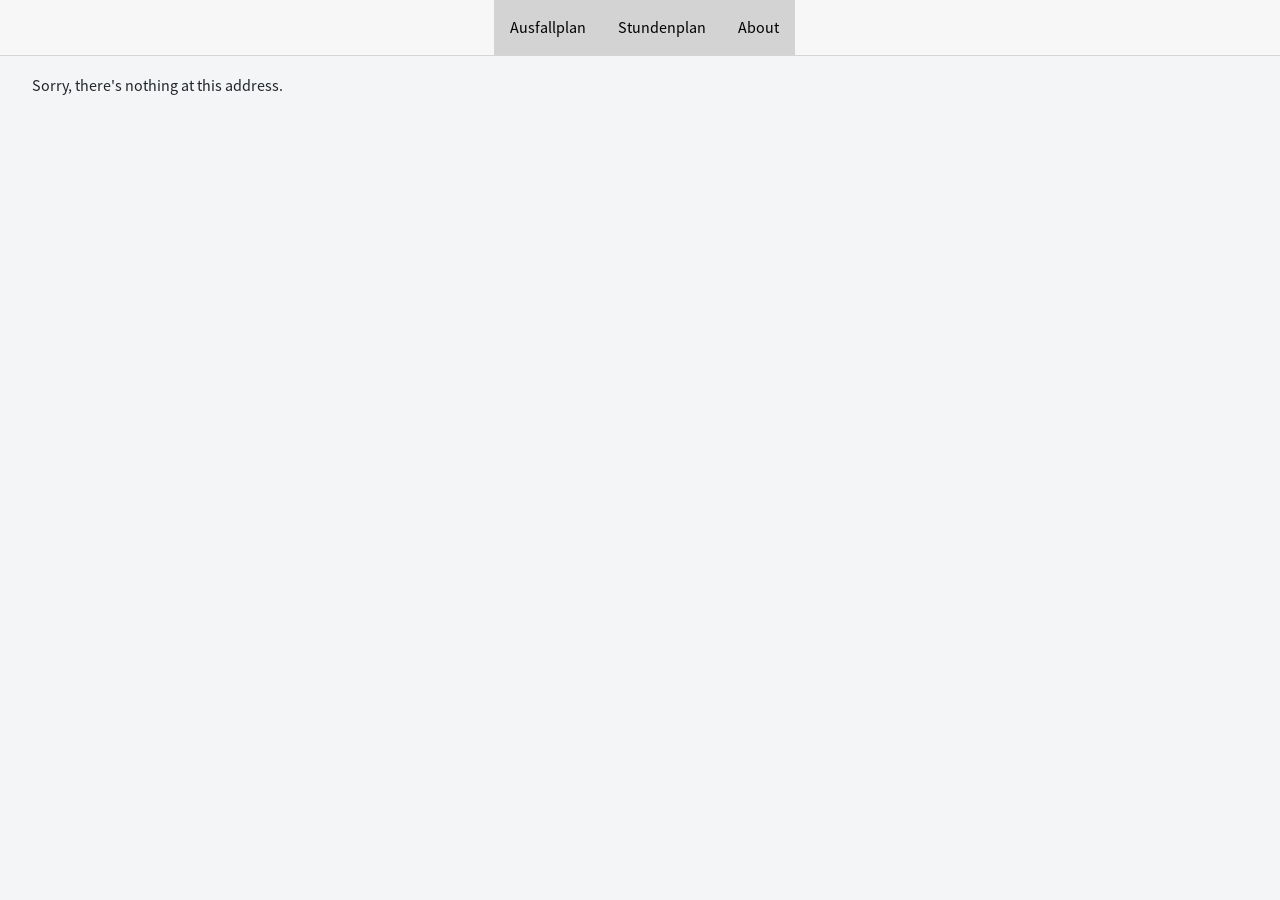
<file: index.html>
<!DOCTYPE html>
<html lang="en">

<head>
    <meta charset="utf-8" />
    <meta name="viewport" content="width=device-width, initial-scale=1.0, maximum-scale=1.0, user-scalable=no" />
    <title>BetterAusfallplan</title>
    <base href="/" />
    <link href="css/bootstrap/bootstrap.min.css" rel="stylesheet" />
    <link href="css/app.css" rel="stylesheet" />
    <link href="BetterAusfallplan.styles.css" rel="stylesheet" />
    <link href="manifest.json" rel="manifest" />
    <link rel="apple-touch-icon" sizes="512x512" href="icon-512.png" />
    <link rel="apple-touch-icon" sizes="192x192" href="icon-192.png" />
    <link rel="stylesheet" href="_content/Radzen.Blazor/css/default-base.css">
    <link rel="stylesheet" href="_content/Radzen.Blazor/css/default.css">
    <script src="_content/Radzen.Blazor/Radzen.Blazor.js"></script>
</head>

<body>
    <div id="app">Loading...</div>

    <div id="blazor-error-ui">
        An unhandled error has occurred.
        <a href="" class="reload">Reload</a>
        <a class="dismiss">🗙</a>
    </div>
    <script src="_framework/blazor.webassembly.js"></script>
    <script>navigator.serviceWorker.register('service-worker.js');</script>
</body>

</html>
</file>
<file: BetterAusfallplan.styles.css>
/* /Shared/MainLayout.razor.rz.scp.css */
.page[b-0eyu2gsi7c] {
    position: relative;
    display: flex;
    flex-direction: column;
}

main[b-0eyu2gsi7c] {
    flex: 1;
}

.sidebar[b-0eyu2gsi7c] {
    background-image: linear-gradient(180deg, rgb(5, 39, 103) 0%, #3a0647 70%);
}

.link[b-0eyu2gsi7c] {
    text-decoration: none !important;
}

    .link:hover[b-0eyu2gsi7c] {
        text-decoration: none !important;
    }

.top-row[b-0eyu2gsi7c] {
    background-color: #f7f7f7;
    border-bottom: 1px solid #d6d5d5;
    justify-content: center;
    height: 3.5rem;
    display: flex;
    align-items: center;
}

.top-item:hover a[b-0eyu2gsi7c] {
    text-decoration:none !important;
}

.top-item:hover[b-0eyu2gsi7c] {
    text-decoration: none !important;
    background-color: darkgray;
    color: black;
}

.top-item[b-0eyu2gsi7c] {
    color:black;
    background-color: lightgray;
}

    .top-row[b-0eyu2gsi7c]  a, .top-row[b-0eyu2gsi7c]  .btn-link {
        white-space: nowrap;
        margin-left: 1.5rem;
        text-decoration: none;
    }

    .top-row[b-0eyu2gsi7c]  a:hover, .top-row[b-0eyu2gsi7c]  .btn-link:hover {
        text-decoration: underline;
    }

    .top-row[b-0eyu2gsi7c]  a:first-child {
        overflow: hidden;
        text-overflow: ellipsis;
    }

@media (max-width: 640.98px) {

    .top-row.auth[b-0eyu2gsi7c] {
        justify-content: space-between;
    }

}

@media (min-width: 641px) {
    .page[b-0eyu2gsi7c] {
        flex-direction: row;
    }

    .sidebar[b-0eyu2gsi7c] {
        width: 250px;
        height: 100vh;
        position: sticky;
        top: 0;
    }

    .top-row[b-0eyu2gsi7c] {
        position: sticky;
        top: 0;
        z-index: 1;
    }

    .top-row.auth[b-0eyu2gsi7c]  a:first-child {
        flex: 1;
        text-align: right;
        width: 0;
    }

    .top-row[b-0eyu2gsi7c], article[b-0eyu2gsi7c] {
        padding-left: 2rem !important;
        padding-right: 1.5rem !important;
    }
}
/* /Shared/NavMenu.razor.rz.scp.css */
.navbar-toggler[b-qa2620ka0t] {
    background-color: rgba(255, 255, 255, 0.1);
}

.top-row[b-qa2620ka0t] {
    height: 3.5rem;
    background-color: rgba(0,0,0,0.4);
}

.navbar-brand[b-qa2620ka0t] {
    font-size: 1.1rem;
}

.oi[b-qa2620ka0t] {
    width: 2rem;
    font-size: 1.1rem;
    vertical-align: text-top;
    top: -2px;
}

.nav-item[b-qa2620ka0t] {
    font-size: 0.9rem;
    padding-bottom: 0.5rem;
}

    .nav-item:first-of-type[b-qa2620ka0t] {
        padding-top: 1rem;
    }

    .nav-item:last-of-type[b-qa2620ka0t] {
        padding-bottom: 1rem;
    }

    .nav-item[b-qa2620ka0t]  a {
        color: #d7d7d7;
        border-radius: 4px;
        height: 3rem;
        display: flex;
        align-items: center;
        line-height: 3rem;
    }

.nav-item[b-qa2620ka0t]  a.active {
    background-color: rgba(255,255,255,0.25);
    color: white;
}

.nav-item[b-qa2620ka0t]  a:hover {
    background-color: rgba(255,255,255,0.1);
    color: white;
}

@media (min-width: 641px) {
    .navbar-toggler[b-qa2620ka0t] {
        display: none;
    }

    .collapse[b-qa2620ka0t] {
        /* Never collapse the sidebar for wide screens */
        display: block;
    }
}
</file>
<file: _content/Radzen.Blazor/css/default-base.css>
@charset "UTF-8";
@font-face {
  font-family: 'Material Icons';
  font-style: normal;
  font-weight: 400;
  src: local("Material Icons"), local("MaterialIcons-Regular"), url("../fonts/MaterialIcons-Regular.woff") format("woff");
}

@font-face {
  font-family: 'Source Sans Pro';
  font-weight: 200;
  font-style: normal;
  font-stretch: normal;
  src: local("SourceSansPro-ExtraLight"), local("Source Sans Pro"), url("../fonts/SourceSansPro-ExtraLight.woff") format("woff");
}

@font-face {
  font-family: 'Source Sans Pro';
  font-weight: 300;
  font-style: normal;
  font-stretch: normal;
  src: local("SourceSansPro-Light"), local("Source Sans Pro"), url("../fonts/SourceSansPro-Light.woff") format("woff");
}

@font-face {
  font-family: 'Source Sans Pro';
  font-weight: 400;
  font-style: normal;
  font-stretch: normal;
  src: local("SourceSansPro-Regular"), local("Source Sans Pro"), url("../fonts/SourceSansPro-Regular.woff") format("woff");
}

@font-face {
  font-family: 'Source Sans Pro';
  font-weight: 600;
  font-style: normal;
  font-stretch: normal;
  src: local("SourceSansPro-Semibold"), local("Source Sans Pro Semibold"), url("../fonts/SourceSansPro-Semibold.woff") format("woff");
}

@font-face {
  font-family: 'Source Sans Pro';
  font-weight: 700;
  font-style: normal;
  font-stretch: normal;
  src: local("SourceSansPro-Bold"), local("Source Sans Pro Bold"), url("../fonts/SourceSansPro-Bold.woff") format("woff");
}

@font-face {
  font-family: 'Source Sans Pro';
  font-weight: 900;
  font-style: normal;
  font-stretch: normal;
  src: local("SourceSansPro-Black"), local("Source Sans Pro Black"), url("../fonts/SourceSansPro-Black.woff") format("woff");
}

@font-face {
  font-family: 'Source Sans Pro';
  font-weight: 200;
  font-style: italic;
  font-stretch: normal;
  src: local("SourceSansPro-ExtraLightIt"), local("Source Sans Pro"), url("../fonts/SourceSansPro-ExtraLightIt.woff") format("woff");
}

@font-face {
  font-family: 'Source Sans Pro';
  font-weight: 300;
  font-style: italic;
  font-stretch: normal;
  src: local("SourceSansPro-LightIt"), local("Source Sans Pro"), url("../fonts/SourceSansPro-LightIt.woff") format("woff");
}

@font-face {
  font-family: 'Source Sans Pro';
  font-weight: 400;
  font-style: italic;
  font-stretch: normal;
  src: local("SourceSansPro-It"), local("Source Sans Pro"), url("../fonts/SourceSansPro-It.woff") format("woff");
}

@font-face {
  font-family: 'Source Sans Pro';
  font-weight: 600;
  font-style: italic;
  font-stretch: normal;
  src: local("SourceSansPro-SemiboldIt"), local("Source Sans Pro"), url("../fonts/SourceSansPro-SemiboldIt.woff") format("woff");
}

@font-face {
  font-family: 'Source Sans Pro';
  font-weight: 700;
  font-style: italic;
  font-stretch: normal;
  src: local("SourceSansPro-BoldIt"), local("Source Sans Pro"), url("../fonts/SourceSansPro-BoldIt.woff") format("woff");
}

@font-face {
  font-family: 'Source Sans Pro';
  font-weight: 900;
  font-style: italic;
  font-stretch: normal;
  src: local("SourceSansPro-BlackIt"), local("Source Sans Pro"), url("../fonts/SourceSansPro-BlackIt.woff") format("woff");
}

h1.rz-heading {
  font-size: 2.25rem;
  font-weight: bold;
}

h2.rz-heading {
  font-size: 1.5rem;
  font-weight: 600;
}

h3.rz-heading {
  font-size: 1.25rem;
  font-weight: normal;
}

h4.rz-heading {
  font-size: 1.125rem;
  font-weight: 600;
}

h5.rz-heading {
  font-size: 1rem;
  font-weight: 600;
}

h6.rz-heading {
  font-size: 0.875rem;
  font-weight: 600;
}

.rz-label {
  margin-bottom: 0;
}

/* Preferred icon size */
.rzi, .rz-column-drag, .rz-datatable-loading-content .rzi-circle-o-notch, .rz-datatable-header .rzi-plus, .rz-sortable-column .rzi-grid-sort, .rz-datatable .rzi-chevron-circle-down, .rz-datatable .rzi-chevron-circle-right, .rz-fileupload-row .rz-button .rzi-close, .rz-fileupload-row .rz-paginator-element .rzi-close,
.rz-fileupload-row .rz-button .rzi-times,
.rz-fileupload-row .rz-paginator-element .rzi-times,
.rz-fileupload-row .rz-button .rz-icon-trash,
.rz-fileupload-row .rz-paginator-element .rz-icon-trash, .rz-menuitem .rz-menuitem-icon {
  font-family: 'Material Icons';
  font-weight: normal;
  font-style: normal;
  font-size: 1.5em;
  display: inline-block;
  width: 1em;
  height: 1em;
  line-height: 1;
  text-transform: none;
  letter-spacing: normal;
  word-wrap: normal;
  white-space: nowrap;
  direction: ltr;
  /* Support for all WebKit browsers. */
  -webkit-font-smoothing: antialiased;
  /* Support for Safari and Chrome. */
  text-rendering: optimizeLegibility;
  /* Support for Firefox. */
  -moz-osx-font-smoothing: grayscale;
  /* Support for IE. */
  font-feature-settings: 'liga';
}

.rzi-primary {
  color: #ff6d41;
}

.rzi-light {
  color: #e6ecef;
}

.rzi-secondary {
  color: #479cc8;
}

.rzi-info {
  color: #68d5c8;
}

.rzi-warning {
  color: #e6c54f;
}

.rzi-error {
  color: #f9777f;
}

.rzi-danger {
  color: #f9777f;
}

.rzi-success {
  color: #5dbf74;
}

.rz-helper-hidden-accessible {
  opacity: 0;
  height: 0;
  overflow: hidden;
}

.rz-scrollbar-measure {
  width: 100px;
  height: 100px;
  overflow: scroll;
  position: absolute;
  top: -9999px;
}

.rz-helper-hidden {
  display: none;
}

@media (max-width: 768px) {
  body {
    overflow-x: hidden;
  }
  .header,
.footer,
.body {
    width: 100vw;
  }
}

rz-button[type],
p-button[type] {
  -webkit-appearance: none;
}

.rz-button, .rz-paginator-element {
  -webkit-appearance: none;
  border-radius: 4px;
  background-color: #ff6d41;
  color: #ffffff;
  border: none;
  outline: none;
  line-height: initial;
  font-size: 1.0625rem;
  box-shadow: none;
  transition: none;
  background-size: auto;
  background-repeat: no-repeat;
}

.rz-button:focus, .rz-paginator-element:focus {
  outline: none;
}

.rz-button:not(.rz-state-disabled), .rz-paginator-element:not(.rz-state-disabled) {
  cursor: pointer;
}

.rz-button:not(.rz-state-disabled):hover:not(:active), .rz-paginator-element:not(.rz-state-disabled):hover:not(:active) {
  background-image: linear-gradient(rgba(255, 255, 255, 0.1), rgba(255, 255, 255, 0.1));
  background-size: auto;
  box-shadow: inset 0 -3px 0 0 rgba(255, 255, 255, 0.2);
}

.rz-button:not(.rz-state-disabled):active, .rz-paginator-element:not(.rz-state-disabled):active {
  background-image: linear-gradient(rgba(0, 0, 0, 0.1), rgba(0, 0, 0, 0.1));
  background-size: auto;
  box-shadow: inset 0 3px 0 0 rgba(0, 0, 0, 0.1);
}

.rz-button.rz-state-disabled, .rz-state-disabled.rz-paginator-element {
  opacity: 0.2;
  cursor: initial;
}

.rz-button .rz-button-text, .rz-paginator-element .rz-button-text {
  vertical-align: middle;
  line-height: 1.5rem;
}

.rz-button .rzi, .rz-paginator-element .rzi, .rz-button .rz-column-drag, .rz-paginator-element .rz-column-drag, .rz-button .rz-datatable-loading-content .rzi-circle-o-notch, .rz-paginator-element .rz-datatable-loading-content .rzi-circle-o-notch, .rz-datatable-loading-content .rz-button .rzi-circle-o-notch, .rz-datatable-loading-content .rz-paginator-element .rzi-circle-o-notch, .rz-button .rz-datatable-header .rzi-plus, .rz-paginator-element .rz-datatable-header .rzi-plus, .rz-datatable-header .rz-button .rzi-plus, .rz-datatable-header .rz-paginator-element .rzi-plus, .rz-button .rz-sortable-column .rzi-grid-sort, .rz-paginator-element .rz-sortable-column .rzi-grid-sort, .rz-sortable-column .rz-button .rzi-grid-sort, .rz-sortable-column .rz-paginator-element .rzi-grid-sort, .rz-button .rz-datatable .rzi-chevron-circle-down, .rz-paginator-element .rz-datatable .rzi-chevron-circle-down, .rz-datatable .rz-button .rzi-chevron-circle-down, .rz-datatable .rz-paginator-element .rzi-chevron-circle-down, .rz-button .rz-datatable .rzi-chevron-circle-right, .rz-paginator-element .rz-datatable .rzi-chevron-circle-right, .rz-datatable .rz-button .rzi-chevron-circle-right, .rz-datatable .rz-paginator-element .rzi-chevron-circle-right, .rz-fileupload-row .rz-button .rzi-close, .rz-fileupload-row .rz-paginator-element .rzi-close,
.rz-fileupload-row .rz-button .rzi-times,
.rz-fileupload-row .rz-paginator-element .rzi-times,
.rz-fileupload-row .rz-button .rz-icon-trash,
.rz-fileupload-row .rz-paginator-element .rz-icon-trash, .rz-button .rz-menuitem .rz-menuitem-icon, .rz-paginator-element .rz-menuitem .rz-menuitem-icon, .rz-menuitem .rz-button .rz-menuitem-icon, .rz-menuitem .rz-paginator-element .rz-menuitem-icon {
  vertical-align: middle;
}

.rz-button.btn-primary, .btn-primary.rz-paginator-element {
  background-color: #ff6d41;
  color: #ffffff;
}

.rz-button.btn-light, .btn-light.rz-paginator-element {
  background-color: #e6ecef;
  color: #3a474d;
}

.rz-button.btn-secondary, .btn-secondary.rz-paginator-element {
  background-color: #479cc8;
  color: #ffffff;
}

.rz-button.btn-info, .btn-info.rz-paginator-element {
  background-color: #68d5c8;
  color: #ffffff;
}

.rz-button.btn-warning, .btn-warning.rz-paginator-element {
  background-color: #e6c54f;
  color: #ffffff;
}

.rz-button.btn-error, .btn-error.rz-paginator-element {
  background-color: #f9777f;
  color: #ffffff;
}

.rz-button.btn-danger, .btn-danger.rz-paginator-element {
  background-color: #f9777f;
  color: #ffffff;
}

.rz-button.btn-success, .btn-success.rz-paginator-element {
  background-color: #5dbf74;
  color: #ffffff;
}

.rz-button-md, .rz-date-filter-buttons .rz-button, .rz-date-filter-buttons .rz-paginator-element, .rz-fileupload-choose, .rz-selectbutton .rz-button, .rz-selectbutton .rz-paginator-element, .rz-splitbutton-menubutton, .rz-splitbutton .rz-button-text-icon-left,
.rz-splitbutton .rz-button-text-only {
  font-size: 1.0625rem;
  font-weight: normal;
  padding: 0 2rem;
  height: 2.1875rem;
}

.rz-button-md.rz-button-text-icon-left, .rz-date-filter-buttons .rz-button-text-icon-left.rz-button, .rz-date-filter-buttons .rz-button-text-icon-left.rz-paginator-element, .rz-button-text-icon-left.rz-fileupload-choose, .rz-selectbutton .rz-button-text-icon-left.rz-button, .rz-selectbutton .rz-button-text-icon-left.rz-paginator-element, .rz-button-text-icon-left.rz-splitbutton-menubutton, .rz-splitbutton .rz-button-text-icon-left {
  padding: 0 1.375rem;
}

.rz-button-md.rz-button-icon-only, .rz-button-md.rz-paginator-element, .rz-date-filter-buttons .rz-button-icon-only.rz-button, .rz-date-filter-buttons .rz-paginator-element, .rz-button-icon-only.rz-fileupload-choose, .rz-fileupload-choose.rz-paginator-element, .rz-selectbutton .rz-button-icon-only.rz-button, .rz-selectbutton .rz-paginator-element, .rz-button-icon-only.rz-splitbutton-menubutton, .rz-splitbutton-menubutton.rz-paginator-element, .rz-splitbutton .rz-button-icon-only.rz-button-text-icon-left, .rz-splitbutton .rz-button-text-icon-left.rz-paginator-element,
.rz-splitbutton .rz-button-icon-only.rz-button-text-only,
.rz-splitbutton .rz-button-text-only.rz-paginator-element {
  padding: 0 0.5rem;
}

.rz-button-md .rzi, .rz-button-md .rz-column-drag, .rz-button-md .rz-datatable-loading-content .rzi-circle-o-notch, .rz-datatable-loading-content .rz-button-md .rzi-circle-o-notch, .rz-date-filter-buttons .rz-button .rzi, .rz-date-filter-buttons .rz-paginator-element .rzi, .rz-date-filter-buttons .rz-button .rz-column-drag, .rz-date-filter-buttons .rz-paginator-element .rz-column-drag, .rz-date-filter-buttons .rz-button .rz-datatable-loading-content .rzi-circle-o-notch, .rz-date-filter-buttons .rz-paginator-element .rz-datatable-loading-content .rzi-circle-o-notch, .rz-datatable-loading-content .rz-date-filter-buttons .rz-button .rzi-circle-o-notch, .rz-datatable-loading-content .rz-date-filter-buttons .rz-paginator-element .rzi-circle-o-notch, .rz-button-md .rz-datatable-header .rzi-plus, .rz-date-filter-buttons .rz-button .rz-datatable-header .rzi-plus, .rz-date-filter-buttons .rz-paginator-element .rz-datatable-header .rzi-plus, .rz-datatable-header .rz-button-md .rzi-plus, .rz-datatable-header .rz-date-filter-buttons .rz-button .rzi-plus, .rz-datatable-header .rz-date-filter-buttons .rz-paginator-element .rzi-plus, .rz-date-filter-buttons .rz-datatable-header .rz-button .rzi-plus, .rz-date-filter-buttons .rz-datatable-header .rz-paginator-element .rzi-plus, .rz-button-md .rz-sortable-column .rzi-grid-sort, .rz-date-filter-buttons .rz-button .rz-sortable-column .rzi-grid-sort, .rz-date-filter-buttons .rz-paginator-element .rz-sortable-column .rzi-grid-sort, .rz-sortable-column .rz-button-md .rzi-grid-sort, .rz-sortable-column .rz-date-filter-buttons .rz-button .rzi-grid-sort, .rz-sortable-column .rz-date-filter-buttons .rz-paginator-element .rzi-grid-sort, .rz-date-filter-buttons .rz-sortable-column .rz-button .rzi-grid-sort, .rz-date-filter-buttons .rz-sortable-column .rz-paginator-element .rzi-grid-sort, .rz-button-md .rz-datatable .rzi-chevron-circle-down, .rz-date-filter-buttons .rz-button .rz-datatable .rzi-chevron-circle-down, .rz-date-filter-buttons .rz-paginator-element .rz-datatable .rzi-chevron-circle-down, .rz-datatable .rz-button-md .rzi-chevron-circle-down, .rz-datatable .rz-date-filter-buttons .rz-button .rzi-chevron-circle-down, .rz-datatable .rz-date-filter-buttons .rz-paginator-element .rzi-chevron-circle-down, .rz-date-filter-buttons .rz-datatable .rz-button .rzi-chevron-circle-down, .rz-date-filter-buttons .rz-datatable .rz-paginator-element .rzi-chevron-circle-down, .rz-button-md .rz-datatable .rzi-chevron-circle-right, .rz-date-filter-buttons .rz-button .rz-datatable .rzi-chevron-circle-right, .rz-date-filter-buttons .rz-paginator-element .rz-datatable .rzi-chevron-circle-right, .rz-datatable .rz-button-md .rzi-chevron-circle-right, .rz-datatable .rz-date-filter-buttons .rz-button .rzi-chevron-circle-right, .rz-datatable .rz-date-filter-buttons .rz-paginator-element .rzi-chevron-circle-right, .rz-date-filter-buttons .rz-datatable .rz-button .rzi-chevron-circle-right, .rz-date-filter-buttons .rz-datatable .rz-paginator-element .rzi-chevron-circle-right, .rz-button-md .rz-fileupload-row .rz-button .rzi-close, .rz-button-md .rz-fileupload-row .rz-paginator-element .rzi-close, .rz-date-filter-buttons .rz-button .rz-fileupload-row .rz-button .rzi-close, .rz-date-filter-buttons .rz-paginator-element .rz-fileupload-row .rz-button .rzi-close, .rz-date-filter-buttons .rz-button .rz-fileupload-row .rz-paginator-element .rzi-close, .rz-date-filter-buttons .rz-paginator-element .rz-fileupload-row .rz-paginator-element .rzi-close, .rz-fileupload-row .rz-button .rz-button-md .rzi-close, .rz-fileupload-row .rz-paginator-element .rz-button-md .rzi-close, .rz-fileupload-row .rz-button .rz-date-filter-buttons .rz-button .rzi-close, .rz-fileupload-row .rz-paginator-element .rz-date-filter-buttons .rz-button .rzi-close, .rz-fileupload-row .rz-button .rz-date-filter-buttons .rz-paginator-element .rzi-close, .rz-fileupload-row .rz-paginator-element .rz-date-filter-buttons .rz-paginator-element .rzi-close, .rz-date-filter-buttons .rz-fileupload-row .rz-button .rz-button .rzi-close, .rz-date-filter-buttons .rz-fileupload-row .rz-paginator-element .rz-button .rzi-close, .rz-date-filter-buttons .rz-fileupload-row .rz-button .rz-paginator-element .rzi-close, .rz-date-filter-buttons .rz-fileupload-row .rz-paginator-element .rz-paginator-element .rzi-close,
.rz-button-md .rz-fileupload-row .rz-button .rzi-times,
.rz-button-md .rz-fileupload-row .rz-paginator-element .rzi-times,
.rz-date-filter-buttons .rz-button .rz-fileupload-row .rz-button .rzi-times,
.rz-date-filter-buttons .rz-paginator-element .rz-fileupload-row .rz-button .rzi-times,
.rz-date-filter-buttons .rz-button .rz-fileupload-row .rz-paginator-element .rzi-times,
.rz-date-filter-buttons .rz-paginator-element .rz-fileupload-row .rz-paginator-element .rzi-times,
.rz-fileupload-row .rz-button .rz-button-md .rzi-times,
.rz-fileupload-row .rz-paginator-element .rz-button-md .rzi-times,
.rz-fileupload-row .rz-button .rz-date-filter-buttons .rz-button .rzi-times,
.rz-fileupload-row .rz-paginator-element .rz-date-filter-buttons .rz-button .rzi-times,
.rz-fileupload-row .rz-button .rz-date-filter-buttons .rz-paginator-element .rzi-times,
.rz-fileupload-row .rz-paginator-element .rz-date-filter-buttons .rz-paginator-element .rzi-times,
.rz-date-filter-buttons .rz-fileupload-row .rz-button .rz-button .rzi-times,
.rz-date-filter-buttons .rz-fileupload-row .rz-paginator-element .rz-button .rzi-times,
.rz-date-filter-buttons .rz-fileupload-row .rz-button .rz-paginator-element .rzi-times,
.rz-date-filter-buttons .rz-fileupload-row .rz-paginator-element .rz-paginator-element .rzi-times,
.rz-button-md .rz-fileupload-row .rz-button .rz-icon-trash,
.rz-button-md .rz-fileupload-row .rz-paginator-element .rz-icon-trash,
.rz-date-filter-buttons .rz-button .rz-fileupload-row .rz-button .rz-icon-trash,
.rz-date-filter-buttons .rz-paginator-element .rz-fileupload-row .rz-button .rz-icon-trash,
.rz-date-filter-buttons .rz-button .rz-fileupload-row .rz-paginator-element .rz-icon-trash,
.rz-date-filter-buttons .rz-paginator-element .rz-fileupload-row .rz-paginator-element .rz-icon-trash,
.rz-fileupload-row .rz-button .rz-button-md .rz-icon-trash,
.rz-fileupload-row .rz-paginator-element .rz-button-md .rz-icon-trash,
.rz-fileupload-row .rz-button .rz-date-filter-buttons .rz-button .rz-icon-trash,
.rz-fileupload-row .rz-paginator-element .rz-date-filter-buttons .rz-button .rz-icon-trash,
.rz-fileupload-row .rz-button .rz-date-filter-buttons .rz-paginator-element .rz-icon-trash,
.rz-fileupload-row .rz-paginator-element .rz-date-filter-buttons .rz-paginator-element .rz-icon-trash,
.rz-date-filter-buttons .rz-fileupload-row .rz-button .rz-button .rz-icon-trash,
.rz-date-filter-buttons .rz-fileupload-row .rz-paginator-element .rz-button .rz-icon-trash,
.rz-date-filter-buttons .rz-fileupload-row .rz-button .rz-paginator-element .rz-icon-trash,
.rz-date-filter-buttons .rz-fileupload-row .rz-paginator-element .rz-paginator-element .rz-icon-trash, .rz-fileupload-choose .rzi, .rz-fileupload-choose .rz-column-drag, .rz-fileupload-choose .rz-datatable-loading-content .rzi-circle-o-notch, .rz-datatable-loading-content .rz-fileupload-choose .rzi-circle-o-notch, .rz-fileupload-choose .rz-datatable-header .rzi-plus, .rz-datatable-header .rz-fileupload-choose .rzi-plus, .rz-fileupload-choose .rz-sortable-column .rzi-grid-sort, .rz-sortable-column .rz-fileupload-choose .rzi-grid-sort, .rz-fileupload-choose .rz-datatable .rzi-chevron-circle-down, .rz-datatable .rz-fileupload-choose .rzi-chevron-circle-down, .rz-fileupload-choose .rz-datatable .rzi-chevron-circle-right, .rz-datatable .rz-fileupload-choose .rzi-chevron-circle-right, .rz-fileupload-choose .rz-fileupload-row .rz-button .rzi-close, .rz-fileupload-choose .rz-fileupload-row .rz-paginator-element .rzi-close, .rz-fileupload-row .rz-button .rz-fileupload-choose .rzi-close, .rz-fileupload-row .rz-paginator-element .rz-fileupload-choose .rzi-close,
.rz-fileupload-choose .rz-fileupload-row .rz-button .rzi-times,
.rz-fileupload-choose .rz-fileupload-row .rz-paginator-element .rzi-times,
.rz-fileupload-row .rz-button .rz-fileupload-choose .rzi-times,
.rz-fileupload-row .rz-paginator-element .rz-fileupload-choose .rzi-times,
.rz-fileupload-choose .rz-fileupload-row .rz-button .rz-icon-trash,
.rz-fileupload-choose .rz-fileupload-row .rz-paginator-element .rz-icon-trash,
.rz-fileupload-row .rz-button .rz-fileupload-choose .rz-icon-trash,
.rz-fileupload-row .rz-paginator-element .rz-fileupload-choose .rz-icon-trash, .rz-selectbutton .rz-button .rzi, .rz-selectbutton .rz-paginator-element .rzi, .rz-selectbutton .rz-button .rz-column-drag, .rz-selectbutton .rz-paginator-element .rz-column-drag, .rz-selectbutton .rz-button .rz-datatable-loading-content .rzi-circle-o-notch, .rz-selectbutton .rz-paginator-element .rz-datatable-loading-content .rzi-circle-o-notch, .rz-datatable-loading-content .rz-selectbutton .rz-button .rzi-circle-o-notch, .rz-datatable-loading-content .rz-selectbutton .rz-paginator-element .rzi-circle-o-notch, .rz-selectbutton .rz-button .rz-datatable-header .rzi-plus, .rz-selectbutton .rz-paginator-element .rz-datatable-header .rzi-plus, .rz-datatable-header .rz-selectbutton .rz-button .rzi-plus, .rz-datatable-header .rz-selectbutton .rz-paginator-element .rzi-plus, .rz-selectbutton .rz-button .rz-sortable-column .rzi-grid-sort, .rz-selectbutton .rz-paginator-element .rz-sortable-column .rzi-grid-sort, .rz-sortable-column .rz-selectbutton .rz-button .rzi-grid-sort, .rz-sortable-column .rz-selectbutton .rz-paginator-element .rzi-grid-sort, .rz-selectbutton .rz-button .rz-datatable .rzi-chevron-circle-down, .rz-selectbutton .rz-paginator-element .rz-datatable .rzi-chevron-circle-down, .rz-datatable .rz-selectbutton .rz-button .rzi-chevron-circle-down, .rz-datatable .rz-selectbutton .rz-paginator-element .rzi-chevron-circle-down, .rz-selectbutton .rz-button .rz-datatable .rzi-chevron-circle-right, .rz-selectbutton .rz-paginator-element .rz-datatable .rzi-chevron-circle-right, .rz-datatable .rz-selectbutton .rz-button .rzi-chevron-circle-right, .rz-datatable .rz-selectbutton .rz-paginator-element .rzi-chevron-circle-right, .rz-selectbutton .rz-fileupload-row .rz-button .rzi-close, .rz-selectbutton .rz-fileupload-row .rz-paginator-element .rzi-close, .rz-fileupload-row .rz-selectbutton .rz-button .rzi-close, .rz-fileupload-row .rz-selectbutton .rz-paginator-element .rzi-close,
.rz-selectbutton .rz-fileupload-row .rz-button .rzi-times,
.rz-selectbutton .rz-fileupload-row .rz-paginator-element .rzi-times,
.rz-fileupload-row .rz-selectbutton .rz-button .rzi-times,
.rz-fileupload-row .rz-selectbutton .rz-paginator-element .rzi-times,
.rz-selectbutton .rz-fileupload-row .rz-button .rz-icon-trash,
.rz-selectbutton .rz-fileupload-row .rz-paginator-element .rz-icon-trash,
.rz-fileupload-row .rz-selectbutton .rz-button .rz-icon-trash,
.rz-fileupload-row .rz-selectbutton .rz-paginator-element .rz-icon-trash, .rz-splitbutton-menubutton .rzi, .rz-splitbutton-menubutton .rz-column-drag, .rz-splitbutton-menubutton .rz-datatable-loading-content .rzi-circle-o-notch, .rz-datatable-loading-content .rz-splitbutton-menubutton .rzi-circle-o-notch, .rz-splitbutton-menubutton .rz-datatable-header .rzi-plus, .rz-datatable-header .rz-splitbutton-menubutton .rzi-plus, .rz-splitbutton-menubutton .rz-sortable-column .rzi-grid-sort, .rz-sortable-column .rz-splitbutton-menubutton .rzi-grid-sort, .rz-splitbutton-menubutton .rz-datatable .rzi-chevron-circle-down, .rz-datatable .rz-splitbutton-menubutton .rzi-chevron-circle-down, .rz-splitbutton-menubutton .rz-datatable .rzi-chevron-circle-right, .rz-datatable .rz-splitbutton-menubutton .rzi-chevron-circle-right, .rz-splitbutton-menubutton .rz-fileupload-row .rz-button .rzi-close, .rz-splitbutton-menubutton .rz-fileupload-row .rz-paginator-element .rzi-close, .rz-fileupload-row .rz-button .rz-splitbutton-menubutton .rzi-close, .rz-fileupload-row .rz-paginator-element .rz-splitbutton-menubutton .rzi-close,
.rz-splitbutton-menubutton .rz-fileupload-row .rz-button .rzi-times,
.rz-splitbutton-menubutton .rz-fileupload-row .rz-paginator-element .rzi-times,
.rz-fileupload-row .rz-button .rz-splitbutton-menubutton .rzi-times,
.rz-fileupload-row .rz-paginator-element .rz-splitbutton-menubutton .rzi-times,
.rz-splitbutton-menubutton .rz-fileupload-row .rz-button .rz-icon-trash,
.rz-splitbutton-menubutton .rz-fileupload-row .rz-paginator-element .rz-icon-trash,
.rz-fileupload-row .rz-button .rz-splitbutton-menubutton .rz-icon-trash,
.rz-fileupload-row .rz-paginator-element .rz-splitbutton-menubutton .rz-icon-trash, .rz-button-md .rz-menuitem .rz-menuitem-icon, .rz-date-filter-buttons .rz-button .rz-menuitem .rz-menuitem-icon, .rz-date-filter-buttons .rz-paginator-element .rz-menuitem .rz-menuitem-icon, .rz-fileupload-choose .rz-menuitem .rz-menuitem-icon, .rz-selectbutton .rz-button .rz-menuitem .rz-menuitem-icon, .rz-selectbutton .rz-paginator-element .rz-menuitem .rz-menuitem-icon, .rz-splitbutton-menubutton .rz-menuitem .rz-menuitem-icon, .rz-menuitem .rz-button-md .rz-menuitem-icon, .rz-menuitem .rz-date-filter-buttons .rz-button .rz-menuitem-icon, .rz-menuitem .rz-date-filter-buttons .rz-paginator-element .rz-menuitem-icon, .rz-date-filter-buttons .rz-menuitem .rz-button .rz-menuitem-icon, .rz-date-filter-buttons .rz-menuitem .rz-paginator-element .rz-menuitem-icon, .rz-menuitem .rz-fileupload-choose .rz-menuitem-icon, .rz-menuitem .rz-selectbutton .rz-button .rz-menuitem-icon, .rz-menuitem .rz-selectbutton .rz-paginator-element .rz-menuitem-icon, .rz-selectbutton .rz-menuitem .rz-button .rz-menuitem-icon, .rz-selectbutton .rz-menuitem .rz-paginator-element .rz-menuitem-icon, .rz-menuitem .rz-splitbutton-menubutton .rz-menuitem-icon, .rz-splitbutton .rz-button-text-icon-left .rzi, .rz-splitbutton .rz-button-text-icon-left .rz-column-drag, .rz-splitbutton .rz-button-text-icon-left .rz-datatable-loading-content .rzi-circle-o-notch, .rz-datatable-loading-content .rz-splitbutton .rz-button-text-icon-left .rzi-circle-o-notch, .rz-splitbutton .rz-button-text-icon-left .rz-datatable-header .rzi-plus, .rz-datatable-header .rz-splitbutton .rz-button-text-icon-left .rzi-plus, .rz-splitbutton .rz-button-text-icon-left .rz-sortable-column .rzi-grid-sort, .rz-sortable-column .rz-splitbutton .rz-button-text-icon-left .rzi-grid-sort, .rz-splitbutton .rz-button-text-icon-left .rz-datatable .rzi-chevron-circle-down, .rz-datatable .rz-splitbutton .rz-button-text-icon-left .rzi-chevron-circle-down, .rz-splitbutton .rz-button-text-icon-left .rz-datatable .rzi-chevron-circle-right, .rz-datatable .rz-splitbutton .rz-button-text-icon-left .rzi-chevron-circle-right, .rz-splitbutton .rz-button-text-icon-left .rz-fileupload-row .rz-button .rzi-close, .rz-splitbutton .rz-button-text-icon-left .rz-fileupload-row .rz-paginator-element .rzi-close, .rz-fileupload-row .rz-button .rz-splitbutton .rz-button-text-icon-left .rzi-close, .rz-fileupload-row .rz-paginator-element .rz-splitbutton .rz-button-text-icon-left .rzi-close,
.rz-splitbutton .rz-button-text-icon-left .rz-fileupload-row .rz-button .rzi-times,
.rz-splitbutton .rz-button-text-icon-left .rz-fileupload-row .rz-paginator-element .rzi-times,
.rz-fileupload-row .rz-button .rz-splitbutton .rz-button-text-icon-left .rzi-times,
.rz-fileupload-row .rz-paginator-element .rz-splitbutton .rz-button-text-icon-left .rzi-times,
.rz-splitbutton .rz-button-text-icon-left .rz-fileupload-row .rz-button .rz-icon-trash,
.rz-splitbutton .rz-button-text-icon-left .rz-fileupload-row .rz-paginator-element .rz-icon-trash,
.rz-fileupload-row .rz-button .rz-splitbutton .rz-button-text-icon-left .rz-icon-trash,
.rz-fileupload-row .rz-paginator-element .rz-splitbutton .rz-button-text-icon-left .rz-icon-trash, .rz-splitbutton .rz-button-text-icon-left .rz-menuitem .rz-menuitem-icon, .rz-menuitem .rz-splitbutton .rz-button-text-icon-left .rz-menuitem-icon,
.rz-splitbutton .rz-button-text-only .rzi,
.rz-splitbutton .rz-button-text-only .rz-column-drag,
.rz-splitbutton .rz-button-text-only .rz-datatable-loading-content .rzi-circle-o-notch,
.rz-datatable-loading-content .rz-splitbutton .rz-button-text-only .rzi-circle-o-notch,
.rz-splitbutton .rz-button-text-only .rz-datatable-header .rzi-plus,
.rz-datatable-header .rz-splitbutton .rz-button-text-only .rzi-plus,
.rz-splitbutton .rz-button-text-only .rz-sortable-column .rzi-grid-sort,
.rz-sortable-column .rz-splitbutton .rz-button-text-only .rzi-grid-sort,
.rz-splitbutton .rz-button-text-only .rz-datatable .rzi-chevron-circle-down,
.rz-datatable .rz-splitbutton .rz-button-text-only .rzi-chevron-circle-down,
.rz-splitbutton .rz-button-text-only .rz-datatable .rzi-chevron-circle-right,
.rz-datatable .rz-splitbutton .rz-button-text-only .rzi-chevron-circle-right,
.rz-splitbutton .rz-button-text-only .rz-fileupload-row .rz-button .rzi-close,
.rz-splitbutton .rz-button-text-only .rz-fileupload-row .rz-paginator-element .rzi-close,
.rz-fileupload-row .rz-button .rz-splitbutton .rz-button-text-only .rzi-close,
.rz-fileupload-row .rz-paginator-element .rz-splitbutton .rz-button-text-only .rzi-close,
.rz-splitbutton .rz-button-text-only .rz-fileupload-row .rz-button .rzi-times,
.rz-splitbutton .rz-button-text-only .rz-fileupload-row .rz-paginator-element .rzi-times,
.rz-fileupload-row .rz-button .rz-splitbutton .rz-button-text-only .rzi-times,
.rz-fileupload-row .rz-paginator-element .rz-splitbutton .rz-button-text-only .rzi-times,
.rz-splitbutton .rz-button-text-only .rz-fileupload-row .rz-button .rz-icon-trash,
.rz-splitbutton .rz-button-text-only .rz-fileupload-row .rz-paginator-element .rz-icon-trash,
.rz-fileupload-row .rz-button .rz-splitbutton .rz-button-text-only .rz-icon-trash,
.rz-fileupload-row .rz-paginator-element .rz-splitbutton .rz-button-text-only .rz-icon-trash,
.rz-splitbutton .rz-button-text-only .rz-menuitem .rz-menuitem-icon,
.rz-menuitem .rz-splitbutton .rz-button-text-only .rz-menuitem-icon {
  font-size: 1.0625rem;
  height: auto;
  line-height: 2.1875rem;
  width: 1.25rem;
}

.rz-button-md .rz-button-text, .rz-date-filter-buttons .rz-button .rz-button-text, .rz-date-filter-buttons .rz-paginator-element .rz-button-text, .rz-fileupload-choose .rz-button-text, .rz-selectbutton .rz-button .rz-button-text, .rz-selectbutton .rz-paginator-element .rz-button-text, .rz-splitbutton-menubutton .rz-button-text, .rz-splitbutton .rz-button-text-icon-left .rz-button-text,
.rz-splitbutton .rz-button-text-only .rz-button-text {
  line-height: 2.1875rem;
}

.rz-button-sm, .rz-paginator-element, .rz-fileupload .rz-button, .rz-fileupload .rz-paginator-element {
  font-size: 0.875rem;
  padding: 0 2.875rem;
  height: 1.75rem;
}

.rz-button-sm.rz-button-text-icon-left, .rz-button-text-icon-left.rz-paginator-element, .rz-fileupload .rz-button-text-icon-left.rz-button {
  padding: 0 1.375rem;
}

.rz-button-sm.rz-button-icon-only, .rz-paginator-element, .rz-fileupload .rz-button-icon-only.rz-button, .rz-fileupload .rz-button.rz-paginator-element {
  padding: 0 0.3125rem;
}

.rz-button-sm .rzi, .rz-paginator-element .rzi, .rz-button-sm .rz-column-drag, .rz-paginator-element .rz-column-drag, .rz-button-sm .rz-datatable-loading-content .rzi-circle-o-notch, .rz-paginator-element .rz-datatable-loading-content .rzi-circle-o-notch, .rz-datatable-loading-content .rz-button-sm .rzi-circle-o-notch, .rz-datatable-loading-content .rz-paginator-element .rzi-circle-o-notch, .rz-button-sm .rz-datatable-header .rzi-plus, .rz-paginator-element .rz-datatable-header .rzi-plus, .rz-datatable-header .rz-button-sm .rzi-plus, .rz-datatable-header .rz-paginator-element .rzi-plus, .rz-button-sm .rz-sortable-column .rzi-grid-sort, .rz-paginator-element .rz-sortable-column .rzi-grid-sort, .rz-sortable-column .rz-button-sm .rzi-grid-sort, .rz-sortable-column .rz-paginator-element .rzi-grid-sort, .rz-button-sm .rz-datatable .rzi-chevron-circle-down, .rz-paginator-element .rz-datatable .rzi-chevron-circle-down, .rz-datatable .rz-button-sm .rzi-chevron-circle-down, .rz-datatable .rz-paginator-element .rzi-chevron-circle-down, .rz-button-sm .rz-datatable .rzi-chevron-circle-right, .rz-paginator-element .rz-datatable .rzi-chevron-circle-right, .rz-datatable .rz-button-sm .rzi-chevron-circle-right, .rz-datatable .rz-paginator-element .rzi-chevron-circle-right, .rz-button-sm .rz-fileupload-row .rz-button .rzi-close, .rz-paginator-element .rz-fileupload-row .rz-button .rzi-close, .rz-button-sm .rz-fileupload-row .rz-paginator-element .rzi-close, .rz-paginator-element .rz-fileupload-row .rz-paginator-element .rzi-close, .rz-fileupload-row .rz-button .rz-button-sm .rzi-close, .rz-fileupload-row .rz-button .rz-paginator-element .rzi-close, .rz-fileupload-row .rz-paginator-element .rz-button-sm .rzi-close, .rz-fileupload-row .rz-paginator-element .rz-paginator-element .rzi-close,
.rz-button-sm .rz-fileupload-row .rz-button .rzi-times,
.rz-paginator-element .rz-fileupload-row .rz-button .rzi-times,
.rz-button-sm .rz-fileupload-row .rz-paginator-element .rzi-times,
.rz-paginator-element .rz-fileupload-row .rz-paginator-element .rzi-times,
.rz-fileupload-row .rz-button .rz-button-sm .rzi-times,
.rz-fileupload-row .rz-button .rz-paginator-element .rzi-times,
.rz-fileupload-row .rz-paginator-element .rz-button-sm .rzi-times,
.rz-fileupload-row .rz-paginator-element .rz-paginator-element .rzi-times,
.rz-button-sm .rz-fileupload-row .rz-button .rz-icon-trash,
.rz-paginator-element .rz-fileupload-row .rz-button .rz-icon-trash,
.rz-button-sm .rz-fileupload-row .rz-paginator-element .rz-icon-trash,
.rz-paginator-element .rz-fileupload-row .rz-paginator-element .rz-icon-trash,
.rz-fileupload-row .rz-button .rz-button-sm .rz-icon-trash,
.rz-fileupload-row .rz-button .rz-paginator-element .rz-icon-trash,
.rz-fileupload-row .rz-paginator-element .rz-button-sm .rz-icon-trash,
.rz-fileupload-row .rz-paginator-element .rz-paginator-element .rz-icon-trash, .rz-fileupload .rz-button .rzi, .rz-fileupload .rz-button .rz-column-drag, .rz-fileupload .rz-button .rz-datatable-loading-content .rzi-circle-o-notch, .rz-datatable-loading-content .rz-fileupload .rz-button .rzi-circle-o-notch, .rz-fileupload .rz-button .rz-datatable-header .rzi-plus, .rz-datatable-header .rz-fileupload .rz-button .rzi-plus, .rz-fileupload .rz-button .rz-sortable-column .rzi-grid-sort, .rz-sortable-column .rz-fileupload .rz-button .rzi-grid-sort, .rz-fileupload .rz-button .rz-datatable .rzi-chevron-circle-down, .rz-datatable .rz-fileupload .rz-button .rzi-chevron-circle-down, .rz-fileupload .rz-button .rz-datatable .rzi-chevron-circle-right, .rz-datatable .rz-fileupload .rz-button .rzi-chevron-circle-right, .rz-fileupload .rz-fileupload-row .rz-button .rzi-close, .rz-fileupload .rz-fileupload-row .rz-paginator-element .rzi-close, .rz-fileupload-row .rz-fileupload .rz-button .rzi-close, .rz-fileupload-row .rz-fileupload .rz-paginator-element .rzi-close,
.rz-fileupload .rz-fileupload-row .rz-button .rzi-times,
.rz-fileupload .rz-fileupload-row .rz-paginator-element .rzi-times,
.rz-fileupload-row .rz-fileupload .rz-button .rzi-times,
.rz-fileupload-row .rz-fileupload .rz-paginator-element .rzi-times,
.rz-fileupload .rz-fileupload-row .rz-button .rz-icon-trash,
.rz-fileupload .rz-fileupload-row .rz-paginator-element .rz-icon-trash,
.rz-fileupload-row .rz-fileupload .rz-button .rz-icon-trash,
.rz-fileupload-row .rz-fileupload .rz-paginator-element .rz-icon-trash, .rz-button-sm .rz-menuitem .rz-menuitem-icon, .rz-paginator-element .rz-menuitem .rz-menuitem-icon, .rz-fileupload .rz-button .rz-menuitem .rz-menuitem-icon, .rz-menuitem .rz-button-sm .rz-menuitem-icon, .rz-menuitem .rz-paginator-element .rz-menuitem-icon, .rz-menuitem .rz-fileupload .rz-button .rz-menuitem-icon, .rz-fileupload .rz-menuitem .rz-button .rz-menuitem-icon {
  font-size: 0.9375rem;
  height: auto;
  line-height: 1.75rem;
  width: 1.125rem;
}

.rz-button-sm .rz-button-text, .rz-paginator-element .rz-button-text, .rz-fileupload .rz-button .rz-button-text {
  line-height: 1.75rem;
}

@keyframes button-icon-spin {
  from {
    transform: rotate(0deg);
  }
  to {
    transform: rotate(360deg);
  }
}

.rz-badge {
  color: #ffffff;
  display: inline-block;
  padding: 0.25em 0.4em;
  font-size: 75%;
  font-weight: 700;
  line-height: 1;
  text-align: center;
  text-transform: none;
  white-space: nowrap;
  border-radius: 0;
  letter-spacing: 0;
}

.rz-badge-primary {
  background-color: #ff6d41;
}

.rz-badge-light {
  background-color: #e6ecef;
  color: #3a474d;
}

.rz-badge-secondary {
  background-color: #479cc8;
}

.rz-badge-info {
  background-color: #68d5c8;
}

.rz-badge-warning {
  background-color: #e6c54f;
}

.rz-badge-error {
  background-color: #f9777f;
}

.rz-badge-danger {
  background-color: #f9777f;
}

.rz-badge-success {
  background-color: #5dbf74;
}

.rz-badge-pill {
  border-radius: 4px;
  padding: 0.25em 0.4em;
}

.rz-autocomplete:hover:not(.rz-state-disabled), .rz-radiobutton-box:hover:not(.rz-state-disabled), .rz-chkbox-box:hover:not(.rz-state-disabled), .rz-colorpicker:not(:disabled):not(.rz-state-disabled):focus, .rz-lookup-search input:not(:disabled):not(.rz-state-disabled):focus, .rz-spinner:not(:disabled):not(.rz-state-disabled):focus, .rz-calendar .rz-inputtext:not(:disabled):not(.rz-state-disabled):focus, .rz-multiselect:not(:disabled):not(.rz-state-disabled):focus, .rz-dropdown:not(:disabled):not(.rz-state-disabled):focus, .mask:not(:disabled):not(.rz-state-disabled):focus, .rz-textarea:not(:disabled):not(.rz-state-disabled):focus, .rz-textbox:not(:disabled):not(.rz-state-disabled):focus, .rz-colorpicker:not(:disabled):not(.rz-state-disabled):hover, .rz-lookup-search input:not(:disabled):not(.rz-state-disabled):hover, .rz-spinner:not(:disabled):not(.rz-state-disabled):hover, .rz-calendar .rz-inputtext:not(:disabled):not(.rz-state-disabled):hover, .rz-multiselect:not(:disabled):not(.rz-state-disabled):hover, .rz-dropdown:not(:disabled):not(.rz-state-disabled):hover, .mask:not(:disabled):not(.rz-state-disabled):hover, .rz-textarea:not(:disabled):not(.rz-state-disabled):hover, .rz-textbox:not(:disabled):not(.rz-state-disabled):hover {
  box-shadow: inset 0 4px 7px 0 rgba(0, 0, 0, 0.03);
  border: 1px solid #cecece;
}

.rz-spinner.rz-state-disabled, .rz-calendar.rz-state-disabled .rz-inputtext, .rz-listbox.rz-state-disabled, .rz-autocomplete-input:disabled, .rz-state-disabled.rz-autocomplete, .rz-state-disabled.rz-multiselect, .rz-state-disabled.rz-dropdown, .rz-radiobutton-box.rz-state-disabled, .rz-chkbox-box.rz-state-disabled, .rz-colorpicker:disabled, .rz-lookup-search input:disabled, .rz-spinner:disabled, .rz-calendar .rz-inputtext:disabled, .rz-multiselect:disabled, .rz-dropdown:disabled, .mask:disabled, .rz-textarea:disabled, .rz-textbox:disabled {
  color: rgba(58, 58, 58, 0.4);
  box-shadow: inset 0 4px 7px 0 rgba(0, 0, 0, 0.03);
  background-color: rgba(255, 255, 255, 0.7);
  border: solid 1px #eaeaea;
  opacity: 1;
}

.rz-spinner.rz-state-disabled::placeholder, .rz-calendar.rz-state-disabled .rz-inputtext::placeholder, .rz-listbox.rz-state-disabled::placeholder, .rz-autocomplete-input:disabled::placeholder, .rz-state-disabled.rz-autocomplete::placeholder, .rz-state-disabled.rz-multiselect::placeholder, .rz-state-disabled.rz-dropdown::placeholder, .rz-radiobutton-box.rz-state-disabled::placeholder, .rz-chkbox-box.rz-state-disabled::placeholder, .rz-colorpicker:disabled::placeholder, .rz-lookup-search input:disabled::placeholder, .rz-spinner:disabled::placeholder, .rz-calendar .rz-inputtext:disabled::placeholder, .rz-multiselect:disabled::placeholder, .rz-dropdown:disabled::placeholder, .mask:disabled::placeholder, .rz-textarea:disabled::placeholder, .rz-textbox:disabled::placeholder {
  color: rgba(58, 58, 58, 0.4);
}

.rz-spinner.rz-state-disabled .rz-inputtext, .rz-calendar.rz-state-disabled .rz-inputtext .rz-inputtext, .rz-listbox.rz-state-disabled .rz-inputtext, .rz-autocomplete-input:disabled .rz-inputtext, .rz-state-disabled.rz-autocomplete .rz-inputtext, .rz-state-disabled.rz-multiselect .rz-inputtext, .rz-state-disabled.rz-dropdown .rz-inputtext, .rz-radiobutton-box.rz-state-disabled .rz-inputtext, .rz-chkbox-box.rz-state-disabled .rz-inputtext, .rz-colorpicker:disabled .rz-inputtext, .rz-lookup-search input:disabled .rz-inputtext, .rz-spinner:disabled .rz-inputtext, .rz-calendar .rz-inputtext:disabled .rz-inputtext, .rz-multiselect:disabled .rz-inputtext, .rz-dropdown:disabled .rz-inputtext, .mask:disabled .rz-inputtext, .rz-textarea:disabled .rz-inputtext, .rz-textbox:disabled .rz-inputtext {
  background-color: rgba(255, 255, 255, 0.7);
  color: rgba(58, 58, 58, 0.4);
}

input {
  color: #212529;
  font-size: 0.875rem;
}

input::placeholder {
  color: #3a3a3a;
}

.rz-colorpicker, .rz-lookup-search input, .rz-spinner, .rz-calendar .rz-inputtext, .rz-multiselect, .rz-dropdown, .mask, .rz-textarea, .rz-textbox {
  padding: 0.1875rem 0.625rem;
}

.rz-colorpicker, .rz-lookup-search input, .rz-spinner, .rz-calendar .rz-inputtext, .rz-multiselect, .rz-dropdown, .mask, .rz-textarea, .rz-textbox {
  border: 1px solid #dadfe2;
  border-radius: 4px;
  box-shadow: inset 0 4px 3px 0 rgba(0, 0, 0, 0.03);
  background-color: #ffffff;
}

.rz-colorpicker, .rz-lookup-search input, .rz-spinner, .rz-calendar .rz-inputtext, .rz-multiselect, .rz-dropdown, .mask, .rz-textarea, .rz-textbox {
  height: 2.1875rem;
  line-height: 1.75rem;
  color: #212529;
  font-size: 0.875rem;
  transition: none;
  outline: none;
}

.rz-colorpicker:not(:disabled):not(.rz-state-disabled):focus, .rz-lookup-search input:not(:disabled):not(.rz-state-disabled):focus, .rz-spinner:not(:disabled):not(.rz-state-disabled):focus, .rz-calendar .rz-inputtext:not(:disabled):not(.rz-state-disabled):focus, .rz-multiselect:not(:disabled):not(.rz-state-disabled):focus, .rz-dropdown:not(:disabled):not(.rz-state-disabled):focus, .mask:not(:disabled):not(.rz-state-disabled):focus, .rz-textarea:not(:disabled):not(.rz-state-disabled):focus, .rz-textbox:not(:disabled):not(.rz-state-disabled):focus {
  box-shadow: inset 0 4px 3px 0 rgba(0, 0, 0, 0.03);
}

@media (max-width: 768px) {
  .rz-colorpicker, .rz-lookup-search input, .rz-spinner, .rz-calendar .rz-inputtext, .rz-multiselect, .rz-dropdown, .mask, .rz-textarea, .rz-textbox,
input {
    font-size: 1rem;
  }
}

.header {
  background-color: #ffffff;
  min-height: 3.125rem;
  border-bottom: 1px solid #eaeef0;
  color: #212529;
  box-shadow: none;
}

.header.fixed {
  position: fixed;
  top: 0;
  left: 0;
  right: 0;
  z-index: 2;
}

.footer {
  padding: 1rem;
  border-top: 1px solid #eaeef0;
  background-color: #ffffff;
  color: #212529;
}

.footer.fixed {
  position: fixed;
  z-index: 2;
  bottom: 0;
  left: 0;
  right: 0;
}

.rz-sidebar {
  background-color: #3a474d;
  border-right: 1px solid #eaeef0;
  position: fixed;
  overflow: auto;
  left: 0;
  top: 0;
  bottom: 0;
  z-index: 2;
  width: 250px;
  opacity: 1;
  transition: all .1s linear;
}

@media (max-width: 768px) {
  .rz-sidebar-responsive {
    width: 0;
    opacity: 0;
  }
}

.rz-sidebar-expanded {
  width: 250px;
  opacity: 1;
}

.rz-sidebar-collapsed {
  width: 0 !important;
  opacity: 0;
}

.rz-card {
  padding: 1.25rem 1.5625rem;
  border-radius: 4px;
  box-shadow: 0 6px 14px 0 rgba(0, 0, 0, 0.06);
  background-color: #ffffff;
}

.rz-card h1,
.rz-card h2,
.rz-card h3,
.rz-card h4,
.rz-card h5,
.rz-card h6 {
  margin-bottom: 0.8125rem;
}

.rz-card p {
  margin-bottom: 0;
}

.body {
  padding: 1rem;
}

.rz-body {
  padding: 1rem;
}

.rz-layout .rz-body {
  transform: translateZ(0);
}

.rz-accordion {
  box-shadow: none;
}

.rz-accordion-header {
  background-color: #ffffff;
}

.rz-accordion-header a[role='tab'] {
  padding: 0;
  color: #212529;
  line-height: 1.5rem;
  text-decoration: none;
  color: inherit;
  display: flex;
  align-items: center;
  font-size: inherit;
  font-weight: 600;
}

.rz-accordion-header:hover {
  color: #479cc8;
}

.rz-accordion-header .rzi, .rz-accordion-header .rz-column-drag, .rz-accordion-header .rz-datatable-loading-content .rzi-circle-o-notch, .rz-datatable-loading-content .rz-accordion-header .rzi-circle-o-notch, .rz-accordion-header .rz-datatable-header .rzi-plus, .rz-datatable-header .rz-accordion-header .rzi-plus, .rz-accordion-header .rz-sortable-column .rzi-grid-sort, .rz-sortable-column .rz-accordion-header .rzi-grid-sort, .rz-accordion-header .rz-datatable .rzi-chevron-circle-down, .rz-datatable .rz-accordion-header .rzi-chevron-circle-down, .rz-accordion-header .rz-datatable .rzi-chevron-circle-right, .rz-datatable .rz-accordion-header .rzi-chevron-circle-right, .rz-accordion-header .rz-fileupload-row .rz-button .rzi-close, .rz-accordion-header .rz-fileupload-row .rz-paginator-element .rzi-close, .rz-fileupload-row .rz-button .rz-accordion-header .rzi-close, .rz-fileupload-row .rz-paginator-element .rz-accordion-header .rzi-close,
.rz-accordion-header .rz-fileupload-row .rz-button .rzi-times,
.rz-accordion-header .rz-fileupload-row .rz-paginator-element .rzi-times,
.rz-fileupload-row .rz-button .rz-accordion-header .rzi-times,
.rz-fileupload-row .rz-paginator-element .rz-accordion-header .rzi-times,
.rz-accordion-header .rz-fileupload-row .rz-button .rz-icon-trash,
.rz-accordion-header .rz-fileupload-row .rz-paginator-element .rz-icon-trash,
.rz-fileupload-row .rz-button .rz-accordion-header .rz-icon-trash,
.rz-fileupload-row .rz-paginator-element .rz-accordion-header .rz-icon-trash, .rz-accordion-header .rz-menuitem .rz-menuitem-icon, .rz-menuitem .rz-accordion-header .rz-menuitem-icon {
  font-size: 1.5rem;
  margin: 0 0.375rem 0 0;
}

.rz-accordion-toggle-icon {
  width: 1.5rem;
  height: 1.5rem;
  font-size: 1.5rem;
  margin: 0 0.375rem 0 0;
}

.rz-accordion-toggle-icon.rzi-chevron-right:before {
  content: 'arrow_right';
}

.rz-accordion-toggle-icon.rzi-chevron-down:before {
  content: 'arrow_drop_down';
}

.rz-state-active a[role='tab'] {
  color: #479cc8;
}

.rz-accordion-content-wrapper-overflown {
  overflow: hidden;
}

.rz-accordion-content {
  font-size: inherit;
  background-color: #ffffff;
  padding: 0.5rem 0.5rem 0.5rem 2rem;
}

.rz-panel {
  background: #ffffff;
  border-radius: 4px;
  padding: 0.625rem 1.25rem;
  box-shadow: none;
  display: flex;
  flex-direction: column;
}

.rz-panel-titlebar {
  display: flex;
  justify-content: space-between;
}

.rz-panel-content {
  margin: 1.4375rem 0 0 0;
}

.rz-panel-content-wrapper[aria-hidden='true'] {
  display: none;
}

.rz-panel-title {
  line-height: 1.5rem;
  font-weight: 600;
}

.rz-panel-titlebar-toggler {
  width: 1.625rem;
  height: 1.625rem;
  border-radius: 2px;
  background-color: #e6ecef;
  color: inherit;
  display: flex;
  align-items: center;
  justify-content: center;
}

.rz-panel-titlebar-toggler:hover {
  text-decoration: none;
  color: #479cc8;
}

.rz-panel-titlebar-toggler .rzi-minus:before {
  content: 'remove';
}

.rz-panel-titlebar-toggler .rzi-plus:before {
  content: 'add';
}

.sidebar-toggle {
  -webkit-appearance: none;
  border: none;
  padding: 0.8125rem;
  margin: 0 1rem 0 0;
  border-right: 1px solid #eaeef0;
  background-color: #ffffff;
  color: #000;
}

.sidebar-toggle:focus {
  outline: none;
}

.sidebar-toggle:hover {
  color: #479cc8;
  background: #ffffff;
  border-radius: 0;
}

.sidebar-toggle .rzi, .sidebar-toggle .rz-column-drag, .sidebar-toggle .rz-datatable-loading-content .rzi-circle-o-notch, .rz-datatable-loading-content .sidebar-toggle .rzi-circle-o-notch, .sidebar-toggle .rz-datatable-header .rzi-plus, .rz-datatable-header .sidebar-toggle .rzi-plus, .sidebar-toggle .rz-sortable-column .rzi-grid-sort, .rz-sortable-column .sidebar-toggle .rzi-grid-sort, .sidebar-toggle .rz-datatable .rzi-chevron-circle-down, .rz-datatable .sidebar-toggle .rzi-chevron-circle-down, .sidebar-toggle .rz-datatable .rzi-chevron-circle-right, .rz-datatable .sidebar-toggle .rzi-chevron-circle-right, .sidebar-toggle .rz-fileupload-row .rz-button .rzi-close, .sidebar-toggle .rz-fileupload-row .rz-paginator-element .rzi-close, .rz-fileupload-row .rz-button .sidebar-toggle .rzi-close, .rz-fileupload-row .rz-paginator-element .sidebar-toggle .rzi-close,
.sidebar-toggle .rz-fileupload-row .rz-button .rzi-times,
.sidebar-toggle .rz-fileupload-row .rz-paginator-element .rzi-times,
.rz-fileupload-row .rz-button .sidebar-toggle .rzi-times,
.rz-fileupload-row .rz-paginator-element .sidebar-toggle .rzi-times,
.sidebar-toggle .rz-fileupload-row .rz-button .rz-icon-trash,
.sidebar-toggle .rz-fileupload-row .rz-paginator-element .rz-icon-trash,
.rz-fileupload-row .rz-button .sidebar-toggle .rz-icon-trash,
.rz-fileupload-row .rz-paginator-element .sidebar-toggle .rz-icon-trash, .sidebar-toggle .rz-menuitem .rz-menuitem-icon, .rz-menuitem .sidebar-toggle .rz-menuitem-icon {
  width: 1.5rem;
  height: 1.5rem;
}

.rz-navigation-item-link {
  display: flex;
  align-items: center;
  cursor: default;
}

.rz-navigation-item-link:hover {
  text-decoration: none;
}

.rz-navigation-item-text {
  flex: auto;
}

.rz-context-menu .rz-menu {
  flex-direction: column;
}

.rz-context-menu .rz-menu, .rz-context-menu .rz-navigation-menu {
  box-shadow: 0 10px 8px 0 rgba(58, 71, 77, 0.06);
  border: 1px solid #dadfe2;
  border-radius: 2px;
}

.rz-menu:not(.rz-profile-menu) {
  list-style: none;
  margin: 0;
  padding: 0;
  display: flex;
  background-color: #ffffff;
}

.rz-menu:not(.rz-profile-menu) .rz-navigation-item-link {
  color: #3a474d;
  white-space: nowrap;
}

.rz-menu:not(.rz-profile-menu) .rz-navigation-item-wrapper .rz-navigation-item-link {
  padding: 0.8125rem 0.625rem;
}

.rz-menu:not(.rz-profile-menu) .rz-navigation-item-wrapper:hover {
  background-color: transparent;
}

.rz-menu:not(.rz-profile-menu) .rz-navigation-item-wrapper:hover .rz-navigation-item-link {
  color: #479cc8;
}

.rz-menu:not(.rz-profile-menu) .rz-navigation-item-wrapper-active .rz-navigation-item-link {
  color: #3a474d;
}

.rz-menu:not(.rz-profile-menu) > .rz-navigation-item > .rz-navigation-item-wrapper-active:before {
  position: absolute;
  content: '';
  bottom: -2px;
  height: 1px;
  left: 0;
  right: 0;
  background-color: #3a474d;
  margin-left: 0.75rem;
}

.rz-menu:not(.rz-profile-menu) .rz-navigation-item {
  position: relative;
}

.rz-menu:not(.rz-profile-menu) .rz-navigation-menu {
  list-style: none;
  overflow: hidden;
  position: absolute;
  padding: 0;
  margin: 0;
  min-width: 100%;
  box-shadow: 0 10px 8px 0 rgba(58, 71, 77, 0.06);
  z-index: 3;
  border-radius: 2px;
  background-color: #ffffff;
}

.rz-menu:not(.rz-profile-menu) .rz-navigation-menu .rz-navigation-item-wrapper .rz-navigation-item-link {
  padding: 0.375rem 1.25rem;
}

.rz-menu:not(.rz-profile-menu) .rz-navigation-menu .rz-navigation-item-wrapper:hover {
  background-color: #479cc8;
}

.rz-menu:not(.rz-profile-menu) .rz-navigation-menu .rz-navigation-item-wrapper:hover .rz-navigation-item-link {
  color: #ffffff;
}

.rz-menu:not(.rz-profile-menu) .rz-navigation-menu .rz-navigation-item-link {
  color: #3a474d;
  white-space: nowrap;
}

.rz-menu:not(.rz-profile-menu) .rz-navigation-menu .rz-navigation-menu {
  position: static;
  box-shadow: none;
}

.rz-menu:not(.rz-profile-menu) .rz-navigation-menu .rz-navigation-menu .rz-navigation-item-link {
  color: #3a474d;
  margin-left: 0.75rem;
}

.rz-menu:not(.rz-profile-menu) .rz-navigation-menu .rz-navigation-menu .rz-navigation-menu .rz-navigation-item-link {
  margin-left: 1.5rem;
}

.rz-menu:not(.rz-profile-menu) .rz-navigation-menu .rz-navigation-menu .rz-navigation-menu .rz-navigation-menu .rz-navigation-item-link {
  margin-left: 2.25rem;
}

.rz-menu:not(.rz-profile-menu) .rzi:not(.rz-navigation-item-icon-children), .rz-menu:not(.rz-profile-menu) .rz-column-drag:not(.rz-navigation-item-icon-children), .rz-menu:not(.rz-profile-menu) .rz-datatable-loading-content .rzi-circle-o-notch:not(.rz-navigation-item-icon-children), .rz-datatable-loading-content .rz-menu:not(.rz-profile-menu) .rzi-circle-o-notch:not(.rz-navigation-item-icon-children), .rz-menu:not(.rz-profile-menu) .rz-datatable-header .rzi-plus:not(.rz-navigation-item-icon-children), .rz-datatable-header .rz-menu:not(.rz-profile-menu) .rzi-plus:not(.rz-navigation-item-icon-children), .rz-menu:not(.rz-profile-menu) .rz-sortable-column .rzi-grid-sort:not(.rz-navigation-item-icon-children), .rz-sortable-column .rz-menu:not(.rz-profile-menu) .rzi-grid-sort:not(.rz-navigation-item-icon-children), .rz-menu:not(.rz-profile-menu) .rz-datatable .rzi-chevron-circle-down:not(.rz-navigation-item-icon-children), .rz-datatable .rz-menu:not(.rz-profile-menu) .rzi-chevron-circle-down:not(.rz-navigation-item-icon-children), .rz-menu:not(.rz-profile-menu) .rz-datatable .rzi-chevron-circle-right:not(.rz-navigation-item-icon-children), .rz-datatable .rz-menu:not(.rz-profile-menu) .rzi-chevron-circle-right:not(.rz-navigation-item-icon-children), .rz-menu:not(.rz-profile-menu) .rz-fileupload-row .rz-button .rzi-close:not(.rz-navigation-item-icon-children), .rz-menu:not(.rz-profile-menu) .rz-fileupload-row .rz-paginator-element .rzi-close:not(.rz-navigation-item-icon-children), .rz-fileupload-row .rz-button .rz-menu:not(.rz-profile-menu) .rzi-close:not(.rz-navigation-item-icon-children), .rz-fileupload-row .rz-paginator-element .rz-menu:not(.rz-profile-menu) .rzi-close:not(.rz-navigation-item-icon-children),
.rz-menu:not(.rz-profile-menu) .rz-fileupload-row .rz-button .rzi-times:not(.rz-navigation-item-icon-children),
.rz-menu:not(.rz-profile-menu) .rz-fileupload-row .rz-paginator-element .rzi-times:not(.rz-navigation-item-icon-children),
.rz-fileupload-row .rz-button .rz-menu:not(.rz-profile-menu) .rzi-times:not(.rz-navigation-item-icon-children),
.rz-fileupload-row .rz-paginator-element .rz-menu:not(.rz-profile-menu) .rzi-times:not(.rz-navigation-item-icon-children),
.rz-menu:not(.rz-profile-menu) .rz-fileupload-row .rz-button .rz-icon-trash:not(.rz-navigation-item-icon-children),
.rz-menu:not(.rz-profile-menu) .rz-fileupload-row .rz-paginator-element .rz-icon-trash:not(.rz-navigation-item-icon-children),
.rz-fileupload-row .rz-button .rz-menu:not(.rz-profile-menu) .rz-icon-trash:not(.rz-navigation-item-icon-children),
.rz-fileupload-row .rz-paginator-element .rz-menu:not(.rz-profile-menu) .rz-icon-trash:not(.rz-navigation-item-icon-children), .rz-menu:not(.rz-profile-menu) .rz-menuitem .rz-menuitem-icon:not(.rz-navigation-item-icon-children), .rz-menuitem .rz-menu:not(.rz-profile-menu) .rz-menuitem-icon:not(.rz-navigation-item-icon-children) {
  margin: 0 0.625rem 0 0;
}

.rz-navigation-item-wrapper,
.rz-navigation-item-link,
.rz-navigation-item-text {
  transition: none;
}

.rz-menu-toggle-item {
  display: none;
  padding: 0.8125rem 0.625rem;
  text-align: right;
  width: 100%;
  height: 100%;
}

.rz-menu-toggle {
  appearance: none;
  background-color: transparent;
  border: none;
  display: inline-flex;
  align-items: center;
  justify-content: center;
  padding: 0;
}

.rz-menu-toggle:active {
  background-color: transparent;
  color: inherit;
}

@media (max-width: 768px) {
  .rz-menu.rz-menu-closed:not(.rz-profile-menu) .rz-navigation-item {
    display: none;
  }
  .rz-menu:not(.rz-profile-menu) .rz-menu-toggle .rzi, .rz-menu:not(.rz-profile-menu) .rz-menu-toggle .rz-column-drag, .rz-menu:not(.rz-profile-menu) .rz-menu-toggle .rz-datatable-loading-content .rzi-circle-o-notch, .rz-datatable-loading-content .rz-menu:not(.rz-profile-menu) .rz-menu-toggle .rzi-circle-o-notch, .rz-menu:not(.rz-profile-menu) .rz-menu-toggle .rz-datatable-header .rzi-plus, .rz-datatable-header .rz-menu:not(.rz-profile-menu) .rz-menu-toggle .rzi-plus, .rz-menu:not(.rz-profile-menu) .rz-menu-toggle .rz-sortable-column .rzi-grid-sort, .rz-sortable-column .rz-menu:not(.rz-profile-menu) .rz-menu-toggle .rzi-grid-sort, .rz-menu:not(.rz-profile-menu) .rz-menu-toggle .rz-datatable .rzi-chevron-circle-down, .rz-datatable .rz-menu:not(.rz-profile-menu) .rz-menu-toggle .rzi-chevron-circle-down, .rz-menu:not(.rz-profile-menu) .rz-menu-toggle .rz-datatable .rzi-chevron-circle-right, .rz-datatable .rz-menu:not(.rz-profile-menu) .rz-menu-toggle .rzi-chevron-circle-right, .rz-menu:not(.rz-profile-menu) .rz-menu-toggle .rz-fileupload-row .rz-button .rzi-close, .rz-menu:not(.rz-profile-menu) .rz-menu-toggle .rz-fileupload-row .rz-paginator-element .rzi-close, .rz-fileupload-row .rz-button .rz-menu:not(.rz-profile-menu) .rz-menu-toggle .rzi-close, .rz-fileupload-row .rz-paginator-element .rz-menu:not(.rz-profile-menu) .rz-menu-toggle .rzi-close,
.rz-menu:not(.rz-profile-menu) .rz-menu-toggle .rz-fileupload-row .rz-button .rzi-times,
.rz-menu:not(.rz-profile-menu) .rz-menu-toggle .rz-fileupload-row .rz-paginator-element .rzi-times,
.rz-fileupload-row .rz-button .rz-menu:not(.rz-profile-menu) .rz-menu-toggle .rzi-times,
.rz-fileupload-row .rz-paginator-element .rz-menu:not(.rz-profile-menu) .rz-menu-toggle .rzi-times,
.rz-menu:not(.rz-profile-menu) .rz-menu-toggle .rz-fileupload-row .rz-button .rz-icon-trash,
.rz-menu:not(.rz-profile-menu) .rz-menu-toggle .rz-fileupload-row .rz-paginator-element .rz-icon-trash,
.rz-fileupload-row .rz-button .rz-menu:not(.rz-profile-menu) .rz-menu-toggle .rz-icon-trash,
.rz-fileupload-row .rz-paginator-element .rz-menu:not(.rz-profile-menu) .rz-menu-toggle .rz-icon-trash, .rz-menu:not(.rz-profile-menu) .rz-menu-toggle .rz-menuitem .rz-menuitem-icon, .rz-menuitem .rz-menu:not(.rz-profile-menu) .rz-menu-toggle .rz-menuitem-icon {
    margin: 0;
  }
  .rz-menu.rz-menu-open:not(.rz-profile-menu) {
    display: block;
  }
  .rz-menu.rz-menu-open:not(.rz-profile-menu) .rz-navigation-item {
    background-color: inherit;
  }
  .rz-menu.rz-menu-open:not(.rz-profile-menu) .rz-navigation-menu {
    position: static;
    box-shadow: none;
  }
  .rz-menu:not(.rz-profile-menu) .rz-menu-toggle-item {
    display: block;
  }
  .rz-menu:not(.rz-profile-menu) .rz-navigation-item-wrapper-active:before {
    display: none !important;
  }
}

.rz-panel-menu {
  list-style: none;
  padding: 0;
  margin-bottom: 0;
  overflow: auto;
  font-size: inherit;
  color: #ffffff;
  background-color: #3a474d;
}

.rz-panel-menu .rz-navigation-item {
  border-bottom: solid 1px #363d40;
}

.rz-panel-menu .rz-navigation-item-wrapper {
  position: relative;
  line-height: 1.575;
  transition: none;
}

.rz-panel-menu .rz-navigation-item-wrapper:hover {
  background-color: #28363c;
  color: #ffffff;
}

.rz-panel-menu .rz-navigation-item-active,
.rz-panel-menu .rz-navigation-item-wrapper-active {
  background-color: #28363c;
  color: #ffffff;
}

.rz-panel-menu .rz-navigation-item-active:before,
.rz-panel-menu .rz-navigation-item-wrapper-active:before {
  position: absolute;
  content: '';
  top: 0;
  bottom: 0;
  width: 4px;
  background-color: #479cc8;
}

.rz-panel-menu .rz-navigation-item-link {
  padding: 0.625rem 1.25rem;
  color: inherit;
  cursor: pointer;
}

.rz-panel-menu a.rz-navigation-item-link {
  cursor: pointer;
}

.rz-panel-menu .rz-navigation-item-text {
  flex: auto;
}

.rz-panel-menu .rz-navigation-item-icon-children {
  font-size: 1.5rem;
  opacity: 1;
}

.rz-panel-menu .rz-navigation-item-icon {
  height: 1.575;
  width: 1.5rem;
  color: inherit;
  margin: 0 0.9375rem 0 0;
  font-size: 1.5em;
}

.rz-panel-menu .rz-navigation-menu {
  list-style: none;
  padding: 0;
  margin-bottom: 0;
  overflow: hidden;
}

.rz-panel-menu .rz-navigation-menu .rz-navigation-item-wrapper {
  background-color: #28363c;
}

.rz-panel-menu .rz-navigation-menu .rz-navigation-item-wrapper:hover {
  background-color: #1f2b31;
  color: inherit;
}

.rz-panel-menu .rz-navigation-menu .rz-navigation-item-active,
.rz-panel-menu .rz-navigation-menu .rz-navigation-item-wrapper-active {
  background-color: #1f2b31;
  color: inherit;
}

.rz-panel-menu .rz-navigation-menu .rz-navigation-item-icon {
  margin: 0 0.75rem 0 -2.25rem;
}

.rz-panel-menu .rz-navigation-menu .rz-navigation-menu .rz-navigation-item-link {
  padding-left: 0.75rem;
}

.rz-panel-menu .rz-navigation-menu .rz-navigation-menu .rz-navigation-item-wrapper {
  background-color: #1f2b31;
  color: inherit;
}

.rz-panel-menu .rz-navigation-menu .rz-navigation-menu .rz-navigation-item-wrapper:hover {
  background-color: #172024;
  color: inherit;
}

.rz-panel-menu .rz-navigation-menu .rz-navigation-menu .rz-navigation-item-active,
.rz-panel-menu .rz-navigation-menu .rz-navigation-menu .rz-navigation-item-wrapper-active {
  background-color: #172024;
  color: inherit;
}

.rz-panel-menu .rz-navigation-menu .rz-navigation-item {
  border-bottom: none;
  font-size: 0.875rem;
}

.rz-panel-menu .rz-navigation-menu .rz-navigation-item .rz-navigation-item-link {
  padding: 0.25rem 1.25rem;
  padding-left: 3.625rem;
}

ul.rz-profile-menu {
  list-style: none;
  margin-bottom: 0;
  padding: 0.5625rem 1.25rem;
  display: inline-block;
  background-color: #ffffff;
  border-left: 1px solid #eaeef0;
  position: relative;
  z-index: 3;
}

ul.rz-profile-menu .rz-navigation-item-icon-children {
  color: #479cc8;
}

ul.rz-profile-menu .rz-navigation-menu {
  border-radius: 2px;
  background-color: #ffffff;
  box-shadow: 0 10px 8px 0 rgba(58, 71, 77, 0.06);
  overflow: hidden;
  margin-bottom: 0;
  padding: 0;
  position: absolute;
  text-align: left;
  top: calc(100% - 2px);
  min-width: 100%;
  right: 0;
  white-space: nowrap;
}

ul.rz-profile-menu .rz-navigation-menu .rz-navigation-item-wrapper .rz-navigation-item-link {
  padding: 0.375rem 1.25rem;
}

ul.rz-profile-menu .rz-navigation-menu .rz-navigation-item-wrapper:hover {
  background-color: #479cc8;
  color: #ffffff;
}

ul.rz-profile-menu .rz-navigation-menu .rz-navigation-item-wrapper:hover .rz-navigation-item-link {
  color: #ffffff;
}

ul.rz-profile-menu .rz-navigation-menu .rz-navigation-item-wrapper:hover .rz-navigation-item-text {
  color: #ffffff;
}

ul.rz-profile-menu .rz-navigation-menu .rz-navigation-item-link,
ul.rz-profile-menu .rz-navigation-menu .rz-navigation-item-text {
  color: #3a474d;
}

ul.rz-profile-menu .rz-navigation-menu .rzi, ul.rz-profile-menu .rz-navigation-menu .rz-column-drag, ul.rz-profile-menu .rz-navigation-menu .rz-datatable-loading-content .rzi-circle-o-notch, .rz-datatable-loading-content ul.rz-profile-menu .rz-navigation-menu .rzi-circle-o-notch, ul.rz-profile-menu .rz-navigation-menu .rz-datatable-header .rzi-plus, .rz-datatable-header ul.rz-profile-menu .rz-navigation-menu .rzi-plus, ul.rz-profile-menu .rz-navigation-menu .rz-sortable-column .rzi-grid-sort, .rz-sortable-column ul.rz-profile-menu .rz-navigation-menu .rzi-grid-sort, ul.rz-profile-menu .rz-navigation-menu .rz-datatable .rzi-chevron-circle-down, .rz-datatable ul.rz-profile-menu .rz-navigation-menu .rzi-chevron-circle-down, ul.rz-profile-menu .rz-navigation-menu .rz-datatable .rzi-chevron-circle-right, .rz-datatable ul.rz-profile-menu .rz-navigation-menu .rzi-chevron-circle-right, ul.rz-profile-menu .rz-navigation-menu .rz-fileupload-row .rz-button .rzi-close, ul.rz-profile-menu .rz-navigation-menu .rz-fileupload-row .rz-paginator-element .rzi-close, .rz-fileupload-row .rz-button ul.rz-profile-menu .rz-navigation-menu .rzi-close, .rz-fileupload-row .rz-paginator-element ul.rz-profile-menu .rz-navigation-menu .rzi-close,
ul.rz-profile-menu .rz-navigation-menu .rz-fileupload-row .rz-button .rzi-times,
ul.rz-profile-menu .rz-navigation-menu .rz-fileupload-row .rz-paginator-element .rzi-times,
.rz-fileupload-row .rz-button ul.rz-profile-menu .rz-navigation-menu .rzi-times,
.rz-fileupload-row .rz-paginator-element ul.rz-profile-menu .rz-navigation-menu .rzi-times,
ul.rz-profile-menu .rz-navigation-menu .rz-fileupload-row .rz-button .rz-icon-trash,
ul.rz-profile-menu .rz-navigation-menu .rz-fileupload-row .rz-paginator-element .rz-icon-trash,
.rz-fileupload-row .rz-button ul.rz-profile-menu .rz-navigation-menu .rz-icon-trash,
.rz-fileupload-row .rz-paginator-element ul.rz-profile-menu .rz-navigation-menu .rz-icon-trash, ul.rz-profile-menu .rz-navigation-menu .rz-menuitem .rz-menuitem-icon, .rz-menuitem ul.rz-profile-menu .rz-navigation-menu .rz-menuitem-icon {
  width: 1.125rem;
  height: 1.125rem;
  font-size: 1.125rem;
  margin: 0 0.625rem 0 0;
}

.rz-gravatar {
  width: 2rem;
  height: 2rem;
  display: inline-block;
  border-radius: 50%;
  box-shadow: none;
}

.rz-steps ul {
  list-style: none;
  padding: 0;
}

.rz-steps .rz-menuitem-link {
  display: inline-flex;
  align-items: center;
  color: #212529;
  cursor: pointer;
}

.rz-steps .rz-menuitem-link:hover {
  text-decoration: none;
  color: #479cc8 !important;
}

.rz-steps .rz-state-disabled .rz-menuitem-link {
  color: rgba(33, 37, 41, 0.5);
  cursor: default;
}

.rz-steps .rz-state-disabled .rz-menuitem-link:hover {
  color: rgba(33, 37, 41, 0.5) !important;
}

.rz-steps .rz-state-highlight .rz-steps-title {
  color: #479cc8;
}

.rz-steps .rz-state-highlight .rz-steps-number {
  background: #479cc8;
  color: #ffffff;
}

.rz-steps-item {
  display: inline-block;
}

.rz-steps-title {
  margin: 0 0.8125rem;
}

.rz-steps-number {
  text-align: center;
  line-height: 1;
  color: #212529;
  padding: 0.4375rem 0;
  width: 2rem;
  height: 2rem;
  background-color: #e6ecef;
  border-radius: 50%;
}

.rz-steps-buttons {
  display: flex;
  justify-content: space-between;
}

.rz-steps-next,
.rz-steps-prev {
  display: inline-flex;
  align-items: center;
  color: #6d787d !important;
}

.rz-steps-next:not(.rz-state-disabled):hover,
.rz-steps-prev:not(.rz-state-disabled):hover {
  cursor: pointer;
  color: #479cc8 !important;
}

.rz-steps-next:hover,
.rz-steps-prev:hover {
  text-decoration: none;
}

.rz-steps-next.rz-state-disabled,
.rz-steps-prev.rz-state-disabled {
  color: rgba(109, 120, 125, 0.5) !important;
}

.rz-steps-next .rzi, .rz-steps-next .rz-column-drag, .rz-steps-next .rz-datatable-loading-content .rzi-circle-o-notch, .rz-datatable-loading-content .rz-steps-next .rzi-circle-o-notch, .rz-steps-next .rz-datatable-header .rzi-plus, .rz-datatable-header .rz-steps-next .rzi-plus, .rz-steps-next .rz-sortable-column .rzi-grid-sort, .rz-sortable-column .rz-steps-next .rzi-grid-sort, .rz-steps-next .rz-datatable .rzi-chevron-circle-down, .rz-datatable .rz-steps-next .rzi-chevron-circle-down, .rz-steps-next .rz-datatable .rzi-chevron-circle-right, .rz-datatable .rz-steps-next .rzi-chevron-circle-right, .rz-steps-next .rz-fileupload-row .rz-button .rzi-close, .rz-steps-next .rz-fileupload-row .rz-paginator-element .rzi-close, .rz-fileupload-row .rz-button .rz-steps-next .rzi-close, .rz-fileupload-row .rz-paginator-element .rz-steps-next .rzi-close,
.rz-steps-next .rz-fileupload-row .rz-button .rzi-times,
.rz-steps-next .rz-fileupload-row .rz-paginator-element .rzi-times,
.rz-fileupload-row .rz-button .rz-steps-next .rzi-times,
.rz-fileupload-row .rz-paginator-element .rz-steps-next .rzi-times,
.rz-steps-next .rz-fileupload-row .rz-button .rz-icon-trash,
.rz-steps-next .rz-fileupload-row .rz-paginator-element .rz-icon-trash,
.rz-fileupload-row .rz-button .rz-steps-next .rz-icon-trash,
.rz-fileupload-row .rz-paginator-element .rz-steps-next .rz-icon-trash, .rz-steps-next .rz-menuitem .rz-menuitem-icon, .rz-menuitem .rz-steps-next .rz-menuitem-icon,
.rz-steps-prev .rzi,
.rz-steps-prev .rz-column-drag,
.rz-steps-prev .rz-datatable-loading-content .rzi-circle-o-notch,
.rz-datatable-loading-content .rz-steps-prev .rzi-circle-o-notch,
.rz-steps-prev .rz-datatable-header .rzi-plus,
.rz-datatable-header .rz-steps-prev .rzi-plus,
.rz-steps-prev .rz-sortable-column .rzi-grid-sort,
.rz-sortable-column .rz-steps-prev .rzi-grid-sort,
.rz-steps-prev .rz-datatable .rzi-chevron-circle-down,
.rz-datatable .rz-steps-prev .rzi-chevron-circle-down,
.rz-steps-prev .rz-datatable .rzi-chevron-circle-right,
.rz-datatable .rz-steps-prev .rzi-chevron-circle-right,
.rz-steps-prev .rz-fileupload-row .rz-button .rzi-close,
.rz-steps-prev .rz-fileupload-row .rz-paginator-element .rzi-close,
.rz-fileupload-row .rz-button .rz-steps-prev .rzi-close,
.rz-fileupload-row .rz-paginator-element .rz-steps-prev .rzi-close,
.rz-steps-prev .rz-fileupload-row .rz-button .rzi-times,
.rz-steps-prev .rz-fileupload-row .rz-paginator-element .rzi-times,
.rz-fileupload-row .rz-button .rz-steps-prev .rzi-times,
.rz-fileupload-row .rz-paginator-element .rz-steps-prev .rzi-times,
.rz-steps-prev .rz-fileupload-row .rz-button .rz-icon-trash,
.rz-steps-prev .rz-fileupload-row .rz-paginator-element .rz-icon-trash,
.rz-fileupload-row .rz-button .rz-steps-prev .rz-icon-trash,
.rz-fileupload-row .rz-paginator-element .rz-steps-prev .rz-icon-trash,
.rz-steps-prev .rz-menuitem .rz-menuitem-icon,
.rz-menuitem .rz-steps-prev .rz-menuitem-icon {
  font-size: 1.25rem;
}

.rz-textarea {
  padding: 0.1875rem 0.625rem;
  height: auto;
}

.rz-checkbox-list-vertical .rz-checkbox {
  display: flex;
  align-items: center;
  margin: 1rem 0;
  cursor: pointer;
}

.rz-checkbox-list-horizontal .rz-checkbox {
  display: inline-flex;
  align-items: center;
}

.rz-state-disabled .rz-checkbox {
  cursor: initial;
}

.rz-chkbox-label {
  margin: 0 1rem 0 0.5rem;
}

.rz-chkbox {
  display: inline-block;
  vertical-align: middle;
  position: relative;
  width: 1.25rem;
  min-width: 1.25rem;
  height: 1.25rem;
}

.rz-chkbox .rz-helper-hidden-accessible {
  opacity: 0;
  height: 0;
  overflow: hidden;
}

.rz-chkbox-box {
  position: absolute;
  cursor: pointer;
  top: 0;
  left: 0;
  bottom: 0;
  right: 0;
  display: flex;
  align-items: center;
  justify-content: center;
  border: 1px solid #dadfe2;
  border-radius: 2px;
  box-shadow: inset 0 4px 3px 0 rgba(0, 0, 0, 0.03);
  background-color: #ffffff;
}

.rz-chkbox-box.rz-state-disabled {
  cursor: initial;
}

.rz-chkbox-box .rzi, .rz-chkbox-box .rz-column-drag, .rz-chkbox-box .rz-datatable-loading-content .rzi-circle-o-notch, .rz-datatable-loading-content .rz-chkbox-box .rzi-circle-o-notch, .rz-chkbox-box .rz-datatable-header .rzi-plus, .rz-datatable-header .rz-chkbox-box .rzi-plus, .rz-chkbox-box .rz-sortable-column .rzi-grid-sort, .rz-sortable-column .rz-chkbox-box .rzi-grid-sort, .rz-chkbox-box .rz-datatable .rzi-chevron-circle-down, .rz-datatable .rz-chkbox-box .rzi-chevron-circle-down, .rz-chkbox-box .rz-datatable .rzi-chevron-circle-right, .rz-datatable .rz-chkbox-box .rzi-chevron-circle-right, .rz-chkbox-box .rz-fileupload-row .rz-button .rzi-close, .rz-chkbox-box .rz-fileupload-row .rz-paginator-element .rzi-close, .rz-fileupload-row .rz-button .rz-chkbox-box .rzi-close, .rz-fileupload-row .rz-paginator-element .rz-chkbox-box .rzi-close,
.rz-chkbox-box .rz-fileupload-row .rz-button .rzi-times,
.rz-chkbox-box .rz-fileupload-row .rz-paginator-element .rzi-times,
.rz-fileupload-row .rz-button .rz-chkbox-box .rzi-times,
.rz-fileupload-row .rz-paginator-element .rz-chkbox-box .rzi-times,
.rz-chkbox-box .rz-fileupload-row .rz-button .rz-icon-trash,
.rz-chkbox-box .rz-fileupload-row .rz-paginator-element .rz-icon-trash,
.rz-fileupload-row .rz-button .rz-chkbox-box .rz-icon-trash,
.rz-fileupload-row .rz-paginator-element .rz-chkbox-box .rz-icon-trash, .rz-chkbox-box .rz-menuitem .rz-menuitem-icon, .rz-menuitem .rz-chkbox-box .rz-menuitem-icon {
  width: 0.875rem;
  height: 0.875rem;
  font-size: 0.875rem;
  color: #ffffff;
  vertical-align: middle;
  background-color: transparent;
  border-radius: 0;
}

.rz-chkbox-box .rzi-check:before {
  content: 'check';
}

.rz-chkbox-box .rzi-times {
  width: 0.875rem;
  height: 0.875rem;
  font-size: 0.875rem;
}

.rz-chkbox-box .rzi-times:before {
  content: 'remove';
}

.rz-chkbox-box.rz-state-active {
  background-color: #3f8cb3;
  border: 1px solid #dadfe2;
}

.rz-chkbox-box.rz-state-active:hover {
  background-color: #59a6cd;
}

.rz-chkbox-box.rz-state-disabled.rz-state-active {
  background-color: #3f8cb3;
  border: 1px solid #dadfe2;
  opacity: 0.5;
}

.rz-chkbox-box.rz-state-disabled.rz-state-active:hover {
  background-color: #3f8cb3;
}

.rz-switch {
  position: relative;
  display: inline-block;
  width: 3rem;
  min-width: 3rem;
  height: 1.8rem;
}

.rz-switch-circle {
  position: absolute;
  cursor: pointer;
  top: 0;
  left: 0;
  right: 0;
  bottom: 0;
}

.rz-switch-circle.rz-disabled {
  opacity: 0.5;
  cursor: initial;
}

.rz-switch .rz-switch-circle {
  background: #ced4da;
  transition: background-color 0.2s, color 0.2s, border-color 0.2s, box-shadow 0.2s;
  border-radius: 1.8rem;
}

.rz-switch.rz-switch-checked .rz-switch-circle {
  background: #479cc8;
}

.rz-switch .rz-switch-circle:before {
  background: #ffffff;
  width: 1.26rem;
  height: 1.26rem;
  left: 0.27rem;
  margin-top: -0.63rem;
  border-radius: 50%;
  transition-duration: 0.2s;
  box-shadow: none;
}

.rz-switch-circle:before {
  position: absolute;
  content: "";
  top: 50%;
}

.rz-switch-circle.rz-disabled:before {
  box-shadow: none;
}

.rz-switch.p-rz-switch-checked .rz-switch-circle:before {
  background: #ffffff;
}

.rz-switch.rz-switch-checked .rz-switch-circle:before {
  transform: translateX(1.2rem);
}

.rz-radio-button-list-vertical .rz-radio-btn {
  display: flex;
  margin: 1rem 0;
}

.rz-radio-button-list-horizontal .rz-radio-btn {
  display: inline-flex;
  align-items: center;
}

.rz-radiobutton {
  white-space: nowrap;
  display: inline-flex;
  align-items: center;
  cursor: pointer;
}

.rz-state-disabled .rz-radiobutton {
  cursor: initial;
}

.rz-radiobutton-label {
  margin: 0 1rem 0 0.5rem;
}

.rz-radiobutton {
  display: inline-block;
  position: relative;
  vertical-align: middle;
  width: 1.25rem;
  height: 1.25rem;
}

.rz-radiobutton .rz-helper-hidden-accessible {
  opacity: 0;
  height: 0;
  overflow: hidden;
}

.rz-radiobutton-box {
  position: absolute;
  top: 0;
  right: 0;
  bottom: 0;
  left: 0;
  display: flex;
  align-items: center;
  justify-content: center;
  width: inherit;
  border: 1px solid #dadfe2;
  border-radius: 50%;
  box-shadow: inset 0 4px 3px 0 rgba(0, 0, 0, 0.03);
  background-color: #ffffff;
}

.rz-radiobutton-box:active:not(.rz-state-disabled) {
  background-color: #3f8cb3;
  box-shadow: inset 0 3px 0 0 rgba(0, 0, 0, 0.1);
}

.rz-radiobutton-box .rzi, .rz-radiobutton-box .rz-column-drag, .rz-radiobutton-box .rz-datatable-loading-content .rzi-circle-o-notch, .rz-datatable-loading-content .rz-radiobutton-box .rzi-circle-o-notch, .rz-radiobutton-box .rz-datatable-header .rzi-plus, .rz-datatable-header .rz-radiobutton-box .rzi-plus, .rz-radiobutton-box .rz-sortable-column .rzi-grid-sort, .rz-sortable-column .rz-radiobutton-box .rzi-grid-sort, .rz-radiobutton-box .rz-datatable .rzi-chevron-circle-down, .rz-datatable .rz-radiobutton-box .rzi-chevron-circle-down, .rz-radiobutton-box .rz-datatable .rzi-chevron-circle-right, .rz-datatable .rz-radiobutton-box .rzi-chevron-circle-right, .rz-radiobutton-box .rz-fileupload-row .rz-button .rzi-close, .rz-radiobutton-box .rz-fileupload-row .rz-paginator-element .rzi-close, .rz-fileupload-row .rz-button .rz-radiobutton-box .rzi-close, .rz-fileupload-row .rz-paginator-element .rz-radiobutton-box .rzi-close,
.rz-radiobutton-box .rz-fileupload-row .rz-button .rzi-times,
.rz-radiobutton-box .rz-fileupload-row .rz-paginator-element .rzi-times,
.rz-fileupload-row .rz-button .rz-radiobutton-box .rzi-times,
.rz-fileupload-row .rz-paginator-element .rz-radiobutton-box .rzi-times,
.rz-radiobutton-box .rz-fileupload-row .rz-button .rz-icon-trash,
.rz-radiobutton-box .rz-fileupload-row .rz-paginator-element .rz-icon-trash,
.rz-fileupload-row .rz-button .rz-radiobutton-box .rz-icon-trash,
.rz-fileupload-row .rz-paginator-element .rz-radiobutton-box .rz-icon-trash, .rz-radiobutton-box .rz-menuitem .rz-menuitem-icon, .rz-menuitem .rz-radiobutton-box .rz-menuitem-icon {
  width: 0.5rem;
  height: 0.5rem;
  color: #ffffff;
}

.rz-radiobutton-box .rzi-circle-on {
  border-radius: 50%;
  vertical-align: middle;
  background-color: #ffffff;
  box-shadow: inset 0 4px 7px 0 rgba(0, 0, 0, 0.03);
}

.rz-radiobutton-box .rzi-circle-on:hover {
  background-color: #fafafa;
}

.rz-radiobutton-box.rz-state-active {
  background-color: #3f8cb3;
  border: 1px solid #dadfe2;
}

.rz-radiobutton-box.rz-state-active:hover {
  background-color: #59a6cd;
  box-shadow: inset 0 -3px 0 0 rgba(255, 255, 255, 0.2);
}

.rz-radiobutton-box.rz-state-disabled .rzi-circle-on:hover {
  background-color: #ffffff;
}

.rz-radiobutton-box.rz-state-disabled.rz-state-active {
  background-color: #3f8cb3;
  border: 1px solid #dadfe2;
  opacity: 0.5;
}

.rz-radiobutton-box.rz-state-disabled.rz-state-active:hover {
  background-color: #3f8cb3;
  border: 1px solid #dadfe2;
}

.rz-fieldset {
  border: 1px solid #dadfe2;
  border-radius: 0;
}

.rz-fieldset-content {
  padding: 1.25rem;
}

.rz-fieldset-content-wrapper {
  overflow: hidden;
}

.rz-fieldset-legend-text {
  vertical-align: middle;
}

.rz-fieldset-toggler {
  vertical-align: middle;
  width: 1.125rem;
  height: 1.125rem;
  background-color: #e6ecef;
  color: #88989b;
  border: none;
}

.rz-fieldset-toggler.rzi, .rz-fieldset-toggler.rz-column-drag, .rz-datatable-loading-content .rz-fieldset-toggler.rzi-circle-o-notch, .rz-datatable-header .rz-fieldset-toggler.rzi-plus, .rz-sortable-column .rz-fieldset-toggler.rzi-grid-sort, .rz-datatable .rz-fieldset-toggler.rzi-chevron-circle-down, .rz-datatable .rz-fieldset-toggler.rzi-chevron-circle-right, .rz-fileupload-row .rz-button .rz-fieldset-toggler.rzi-close, .rz-fileupload-row .rz-paginator-element .rz-fieldset-toggler.rzi-close,
.rz-fileupload-row .rz-button .rz-fieldset-toggler.rzi-times,
.rz-fileupload-row .rz-paginator-element .rz-fieldset-toggler.rzi-times,
.rz-fileupload-row .rz-button .rz-fieldset-toggler.rz-icon-trash,
.rz-fileupload-row .rz-paginator-element .rz-fieldset-toggler.rz-icon-trash, .rz-menuitem .rz-fieldset-toggler.rz-menuitem-icon {
  text-align: center;
  font-size: 1rem;
  line-height: 1.125rem;
  margin: 0 0.5rem 0 0;
}

.rz-fieldset-toggler.rzi-minus:before {
  content: 'remove';
}

.rz-fieldset-toggler.rzi-plus:before {
  content: 'add';
}

.rz-fieldset-legend {
  margin: 0 0 0 1rem;
  width: auto;
  color: #88989b;
  font-size: 0.875rem;
  padding: 0 1rem;
}

.rz-fieldset-legend a {
  color: inherit;
  text-decoration: none;
}

.rz-multiselect, .rz-dropdown {
  display: inline-block;
  position: relative;
  overflow: hidden;
}

.rz-multiselect .rz-helper-hidden-accessible, .rz-dropdown .rz-helper-hidden-accessible {
  opacity: 0;
  height: 0;
  overflow: hidden;
}

.rz-multiselect .rz-placeholder, .rz-dropdown .rz-placeholder {
  color: #3a3a3a;
}

.rz-dropdown.rz-dropdown-open {
  background-color: #ffffff;
  border: 1px solid #dadfe2;
}

.rz-multiselect.rz-state-focus {
  background-color: #ffffff;
  border: 1px solid #dadfe2;
}

.rz-multiselect-trigger, .rz-dropdown-trigger {
  position: absolute;
  display: flex;
  align-items: center;
  right: 0;
  top: 0;
  bottom: 0;
}

.rz-multiselect-trigger .rzi, .rz-multiselect-trigger .rz-column-drag, .rz-multiselect-trigger .rz-datatable-loading-content .rzi-circle-o-notch, .rz-datatable-loading-content .rz-multiselect-trigger .rzi-circle-o-notch, .rz-multiselect-trigger .rz-datatable-header .rzi-plus, .rz-datatable-header .rz-multiselect-trigger .rzi-plus, .rz-multiselect-trigger .rz-sortable-column .rzi-grid-sort, .rz-sortable-column .rz-multiselect-trigger .rzi-grid-sort, .rz-multiselect-trigger .rz-datatable .rzi-chevron-circle-down, .rz-datatable .rz-multiselect-trigger .rzi-chevron-circle-down, .rz-multiselect-trigger .rz-datatable .rzi-chevron-circle-right, .rz-datatable .rz-multiselect-trigger .rzi-chevron-circle-right, .rz-multiselect-trigger .rz-fileupload-row .rz-button .rzi-close, .rz-multiselect-trigger .rz-fileupload-row .rz-paginator-element .rzi-close, .rz-fileupload-row .rz-button .rz-multiselect-trigger .rzi-close, .rz-fileupload-row .rz-paginator-element .rz-multiselect-trigger .rzi-close,
.rz-multiselect-trigger .rz-fileupload-row .rz-button .rzi-times,
.rz-multiselect-trigger .rz-fileupload-row .rz-paginator-element .rzi-times,
.rz-fileupload-row .rz-button .rz-multiselect-trigger .rzi-times,
.rz-fileupload-row .rz-paginator-element .rz-multiselect-trigger .rzi-times,
.rz-multiselect-trigger .rz-fileupload-row .rz-button .rz-icon-trash,
.rz-multiselect-trigger .rz-fileupload-row .rz-paginator-element .rz-icon-trash,
.rz-fileupload-row .rz-button .rz-multiselect-trigger .rz-icon-trash,
.rz-fileupload-row .rz-paginator-element .rz-multiselect-trigger .rz-icon-trash, .rz-multiselect-trigger .rz-menuitem .rz-menuitem-icon, .rz-menuitem .rz-multiselect-trigger .rz-menuitem-icon, .rz-dropdown-trigger .rzi, .rz-dropdown-trigger .rz-column-drag, .rz-dropdown-trigger .rz-datatable-loading-content .rzi-circle-o-notch, .rz-datatable-loading-content .rz-dropdown-trigger .rzi-circle-o-notch, .rz-dropdown-trigger .rz-datatable-header .rzi-plus, .rz-datatable-header .rz-dropdown-trigger .rzi-plus, .rz-dropdown-trigger .rz-sortable-column .rzi-grid-sort, .rz-sortable-column .rz-dropdown-trigger .rzi-grid-sort, .rz-dropdown-trigger .rz-datatable .rzi-chevron-circle-down, .rz-datatable .rz-dropdown-trigger .rzi-chevron-circle-down, .rz-dropdown-trigger .rz-datatable .rzi-chevron-circle-right, .rz-datatable .rz-dropdown-trigger .rzi-chevron-circle-right, .rz-dropdown-trigger .rz-fileupload-row .rz-button .rzi-close, .rz-dropdown-trigger .rz-fileupload-row .rz-paginator-element .rzi-close, .rz-fileupload-row .rz-button .rz-dropdown-trigger .rzi-close, .rz-fileupload-row .rz-paginator-element .rz-dropdown-trigger .rzi-close,
.rz-dropdown-trigger .rz-fileupload-row .rz-button .rzi-times,
.rz-dropdown-trigger .rz-fileupload-row .rz-paginator-element .rzi-times,
.rz-fileupload-row .rz-button .rz-dropdown-trigger .rzi-times,
.rz-fileupload-row .rz-paginator-element .rz-dropdown-trigger .rzi-times,
.rz-dropdown-trigger .rz-fileupload-row .rz-button .rz-icon-trash,
.rz-dropdown-trigger .rz-fileupload-row .rz-paginator-element .rz-icon-trash,
.rz-fileupload-row .rz-button .rz-dropdown-trigger .rz-icon-trash,
.rz-fileupload-row .rz-paginator-element .rz-dropdown-trigger .rz-icon-trash, .rz-dropdown-trigger .rz-menuitem .rz-menuitem-icon, .rz-menuitem .rz-dropdown-trigger .rz-menuitem-icon {
  width: 1.1875rem;
  height: 1.1875rem;
  font-size: 1.1875rem;
  margin: 0 0.5rem 0 0;
}

.rz-multiselect-trigger .rzi-chevron-down:before, .rz-dropdown-trigger .rzi-chevron-down:before {
  content: 'arrow_drop_down';
}

.rz-dropdown-clear-icon {
  position: absolute;
  right: 1.6875rem;
  top: 0;
  height: 100%;
  display: flex;
  align-items: center;
  font-size: 1.1875rem;
  opacity: 0.4;
}

.rz-dropdown-clear-icon:before {
  content: 'close';
}

.rz-dropdown-clear-icon:hover {
  opacity: 1;
}

.rz-html-editor-dropdown-items, .rz-splitbutton-menu, .rz-autocomplete-panel, .rz-multiselect-panel, .rz-dropdown-panel {
  position: absolute;
  transform: translateY(-4px);
  background-color: #ffffff;
  border-radius: 4px;
  border: 1px solid #dadfe2;
  border-top-right-radius: 0;
  border-top-left-radius: 0;
}

.rz-dropdown-panel {
  box-sizing: content-box;
  padding: 0 0.625rem;
}

.rz-multiselect-panel {
  box-sizing: content-box;
  padding: 0 0.625rem;
}

.rz-multiselect-panel .rz-chkbox {
  margin: 0 0.5rem 0 0;
}

.rz-dropdown-items, .rz-autocomplete-items, .rz-multiselect-items {
  list-style: none;
  padding: 0;
  margin: 0;
}

.rz-dropdown-items li, .rz-autocomplete-items li, .rz-multiselect-items li {
  /* The 'No results found' item has no CSS class */
}

.rz-dropdown-items-wrapper,
.rz-multiselect-items-wrapper {
  overflow: auto;
  margin: 0 -0.625rem;
}

.rz-multiselect-items-wrapper {
  overflow: auto;
}

.rz-dropdown-filter-container {
  padding: 0.5rem 0;
  border-bottom: 1px solid rgba(151, 151, 151, 0.1);
}

.rz-dropdown-filter, .rz-multiselect-filter-container .rz-inputtext {
  background-color: transparent;
  color: #212529;
}

.rz-multiselect-header {
  display: flex;
  align-items: center;
  padding: 0.25rem 0.625rem;
  margin: 0 -0.625rem;
}

.rz-dropdown-item, .rz-menuitem, .rz-autocomplete-list-item, .rz-multiselect-item, .rz-dropdown-items li, .rz-autocomplete-items li, .rz-multiselect-items li {
  padding: 0.25rem 0.625rem;
  transition: none;
  cursor: default;
  font-size: 0.875rem;
}

.rz-dropdown-item.rz-state-highlight, .rz-state-highlight.rz-menuitem, .rz-state-highlight.rz-autocomplete-list-item, .rz-state-highlight.rz-multiselect-item, .rz-dropdown-items li.rz-state-highlight, .rz-autocomplete-items li.rz-state-highlight, .rz-multiselect-items li.rz-state-highlight {
  background-color: #479cc8;
  color: #ffffff;
  box-shadow: 0 8px 10px 0 rgba(0, 0, 0, 0.01);
  border-radius: 0;
}

.rz-dropdown-item.rz-state-highlight:hover, .rz-state-highlight.rz-menuitem:hover, .rz-state-highlight.rz-autocomplete-list-item:hover, .rz-state-highlight.rz-multiselect-item:hover, .rz-dropdown-items li.rz-state-highlight:hover, .rz-autocomplete-items li.rz-state-highlight:hover, .rz-multiselect-items li.rz-state-highlight:hover {
  background-color: #479cc8;
  color: #ffffff;
}

.rz-dropdown-item.rz-state-disabled, .rz-state-disabled.rz-menuitem, .rz-state-disabled.rz-autocomplete-list-item, .rz-state-disabled.rz-multiselect-item, .rz-dropdown-items li.rz-state-disabled, .rz-autocomplete-items li.rz-state-disabled, .rz-multiselect-items li.rz-state-disabled {
  opacity: 0.2;
  cursor: initial;
}

.rz-dropdown-item:hover, .rz-menuitem:hover, .rz-autocomplete-list-item:hover, .rz-multiselect-item:hover, .rz-dropdown-items li:hover, .rz-autocomplete-items li:hover, .rz-multiselect-items li:hover {
  background-color: #59a6cd;
  color: #ffffff;
  border-radius: 0;
}

.rz-multiselect-close {
  display: none;
}

.rz-multiselect-filter-container {
  flex: auto;
  border-bottom: 1px solid rgba(151, 151, 151, 0.1);
}

.rz-multiselect-item {
  display: flex;
  align-items: center;
}

.rz-multiselect-label-container,
.rz-dropdown-label {
  display: block;
  overflow: hidden;
  white-space: nowrap;
  text-overflow: ellipsis;
  padding-right: 1.1875rem;
}

.rz-dropdown-chips {
  height: inherit;
}

.rz-dropdown-chips .rz-dropdown-chips-wrapper {
  display: flex;
  flex-wrap: wrap;
  gap: 0.25rem;
  margin-right: 3rem;
}

.rz-dropdown-chips .rz-chip {
  background: #e6ecef;
  border-radius: 4px;
  padding: 0 0 0 0.625rem;
}

.rz-dropdown-chips .rz-chip .rz-chip-text {
  vertical-align: middle;
  display: contents;
}

.rz-dropdown-chips .rz-chip .rz-button, .rz-dropdown-chips .rz-chip .rz-paginator-element {
  padding: 0.25rem 0.5rem;
  line-height: 1.5rem;
}

.rz-dropdown-chips .rz-chip .rzi, .rz-dropdown-chips .rz-chip .rz-column-drag, .rz-dropdown-chips .rz-chip .rz-datatable-loading-content .rzi-circle-o-notch, .rz-datatable-loading-content .rz-dropdown-chips .rz-chip .rzi-circle-o-notch, .rz-dropdown-chips .rz-chip .rz-datatable-header .rzi-plus, .rz-datatable-header .rz-dropdown-chips .rz-chip .rzi-plus, .rz-dropdown-chips .rz-chip .rz-sortable-column .rzi-grid-sort, .rz-sortable-column .rz-dropdown-chips .rz-chip .rzi-grid-sort, .rz-dropdown-chips .rz-chip .rz-datatable .rzi-chevron-circle-down, .rz-datatable .rz-dropdown-chips .rz-chip .rzi-chevron-circle-down, .rz-dropdown-chips .rz-chip .rz-datatable .rzi-chevron-circle-right, .rz-datatable .rz-dropdown-chips .rz-chip .rzi-chevron-circle-right, .rz-dropdown-chips .rz-chip .rz-fileupload-row .rz-button .rzi-close, .rz-dropdown-chips .rz-chip .rz-fileupload-row .rz-paginator-element .rzi-close, .rz-fileupload-row .rz-button .rz-dropdown-chips .rz-chip .rzi-close, .rz-fileupload-row .rz-paginator-element .rz-dropdown-chips .rz-chip .rzi-close,
.rz-dropdown-chips .rz-chip .rz-fileupload-row .rz-button .rzi-times,
.rz-dropdown-chips .rz-chip .rz-fileupload-row .rz-paginator-element .rzi-times,
.rz-fileupload-row .rz-button .rz-dropdown-chips .rz-chip .rzi-times,
.rz-fileupload-row .rz-paginator-element .rz-dropdown-chips .rz-chip .rzi-times,
.rz-dropdown-chips .rz-chip .rz-fileupload-row .rz-button .rz-icon-trash,
.rz-dropdown-chips .rz-chip .rz-fileupload-row .rz-paginator-element .rz-icon-trash,
.rz-fileupload-row .rz-button .rz-dropdown-chips .rz-chip .rz-icon-trash,
.rz-fileupload-row .rz-paginator-element .rz-dropdown-chips .rz-chip .rz-icon-trash, .rz-dropdown-chips .rz-chip .rz-menuitem .rz-menuitem-icon, .rz-menuitem .rz-dropdown-chips .rz-chip .rz-menuitem-icon {
  vertical-align: middle;
  font-size: 1rem;
}

.rz-clear .rz-multiselect-label-container,
.rz-clear .rz-dropdown-label,
.rz-clear .rz-dropdown-badges-items {
  padding-right: 2.375rem;
}

.rz-autocomplete {
  display: inline-block;
  border: 1px solid #dadfe2;
  border-radius: 4px;
  overflow: hidden;
}

.rz-autocomplete-input {
  padding: 0.1875rem 0.625rem;
  background-color: #ffffff;
  box-shadow: inset 0 4px 3px 0 rgba(0, 0, 0, 0.03);
  border: none;
  height: 2.1875rem;
  line-height: 1.75rem;
  width: 100%;
}

.rz-autocomplete-input:focus {
  outline: none;
}

.rz-autocomplete-input:disabled {
  border: none;
}

.rz-autocomplete-panel {
  overflow: auto;
  box-sizing: content-box;
  transform: translate(-1px, -4px);
}

.rz-listbox {
  display: inline-flex;
  flex-direction: column;
  background-color: #ffffff;
  border: 1px solid #dadfe2;
  border-radius: 4px;
}

.rz-listbox .rz-chkbox {
  margin: 0 0.5rem 0 0;
}

.rz-listbox:not(.rz-state-disabled) .rz-listbox-item:hover:hover {
  background-color: #59a6cd;
  color: #ffffff;
  border-radius: 4px;
}

.rz-listbox-list {
  margin: 0;
  padding: 0;
}

.rz-listbox-item {
  cursor: default;
  padding: 0.25rem 0.625rem;
  margin: 1px 0;
  cursor: default;
  font-size: 0.875rem;
}

.rz-listbox-item.rz-state-highlight {
  background-color: #479cc8;
  color: #ffffff;
  box-shadow: 0 8px 10px 0 rgba(0, 0, 0, 0.01);
  border-radius: 4px;
}

.rz-listbox-item.rz-state-highlight:hover {
  background-color: #479cc8;
  color: #ffffff;
}

.rz-listbox-item.rz-state-disabled {
  opacity: 0.2;
  cursor: initial;
}

.rz-listbox-header {
  display: flex;
  align-items: center;
  padding: 0.5625rem 1.25rem 0.625rem 1.125rem;
  border-bottom: 1px solid #dadfe2;
}

.rz-listbox-list-wrapper {
  flex: auto;
  overflow: auto;
  padding: 0.5rem;
}

.rz-listbox-filter-container, .rz-dropdown-filter-container, .rz-multiselect-filter-container {
  display: flex;
  flex-direction: row-reverse;
  align-items: center;
}

.rz-listbox-filter-container .rz-inputtext, .rz-dropdown-filter-container .rz-inputtext, .rz-multiselect-filter-container .rz-inputtext {
  flex: auto;
  width: 0;
  border: none;
  line-height: 1.75rem;
}

.rz-listbox-filter-container .rz-inputtext:focus, .rz-dropdown-filter-container .rz-inputtext:focus, .rz-multiselect-filter-container .rz-inputtext:focus {
  outline: none;
}

.rz-listbox-filter-container .rzi-search, .rz-dropdown-filter-container .rzi-search, .rz-multiselect-filter-container .rzi-search {
  width: 1.25rem;
  height: 1.25rem;
  line-height: 1.25rem;
  font-size: 1.25rem;
}

.rz-listbox-filter-container .rzi-search:before, .rz-dropdown-filter-container .rzi-search:before, .rz-multiselect-filter-container .rzi-search:before {
  content: 'search';
}

.rz-listbox-filter-container {
  flex: auto;
}

.rz-listbox-filter-container .rz-inputtext {
  background-color: transparent;
}

.rz-splitbutton {
  display: inline-flex;
}

.rz-splitbutton .rz-button-text-icon-left,
.rz-splitbutton .rz-button-text-only {
  border-top-right-radius: 0;
  border-bottom-right-radius: 0;
  padding: 0 0.625rem;
}

.rz-splitbutton .rz-button-text-icon-left {
  flex: 1;
}

.rz-splitbutton-menu {
  display: none;
  position: absolute;
  min-width: 10rem;
  border-top-right-radius: 4px;
  box-shadow: 0 6px 14px 0 rgba(0, 0, 0, 0.06);
}

.rz-menu-list {
  list-style: none;
  padding: 0;
  margin: 0;
}

.rz-menuitem:hover:first-child {
  border-top-right-radius: 4px;
}

.rz-menuitem .rz-menuitem-link {
  color: inherit;
  display: block;
}

.rz-menuitem .rz-menuitem-link:hover {
  text-decoration: none;
}

.rz-menuitem .rz-menuitem-icon {
  vertical-align: top;
}

.rz-splitbutton-menubutton {
  border-top-left-radius: 0;
  border-bottom-left-radius: 0;
  border-left: solid 1px #e5613a;
}

.rz-splitbutton-menubutton .rz-button-text {
  display: none;
}

.rz-splitbutton-menubutton .rzi-chevron-down:before {
  content: 'arrow_drop_down';
}

.rz-slider {
  position: relative;
  display: inline-block;
  border: 1px solid #dadfe2;
  border-radius: 4px;
  background-color: #ffffff;
}

.rz-slider.rz-state-disabled {
  background-color: rgba(211, 217, 219, 0.1);
  border: solid 1px #dadfe2;
}

.rz-slider.rz-state-disabled .rz-slider-range {
  background-color: rgba(211, 217, 219, 0.5);
  border: solid 1px rgba(211, 217, 219, 0.3);
}

.rz-slider.rz-state-disabled .rz-slider-handle {
  background-color: #d3d9db;
  border: none;
}

.rz-slider-horizontal {
  height: 0.8125rem;
  width: 10rem;
}

.rz-slider-range {
  position: absolute;
  top: -1px;
  bottom: -1px;
  left: -1px;
  border-top-left-radius: 4px;
  border-bottom-left-radius: 4px;
  background-color: rgba(71, 156, 200, 0.3);
  border: 1px solid #459cca;
}

.rz-slider-handle {
  position: absolute;
  transform: translateY(-50%);
  top: 50%;
  margin-left: -0.5rem;
  background-color: #479cc8;
  border: none;
  border-radius: 2px;
  width: 1rem;
  height: 1.75rem;
  transition: none;
}

.rz-slider-handle:before {
  display: inline-block;
  color: #ffffff;
  transform: rotate(90deg);
  vertical-align: middle;
  font-family: 'Material Icons';
  content: 'drag_handle';
}

.rz-slider:not(.rz-state-disabled) .rz-slider-handle:hover, .rz-slider:not(.rz-state-disabled) .rz-slider-handle:focus, .rz-slider:not(.rz-state-disabled) .rz-slider-handle:active {
  background-color: #59a6cd;
  box-shadow: inset 0 -3px 0 0 rgba(255, 255, 255, 0.2);
  border: none;
  cursor: pointer;
}

.rz-rating {
  display: inline-flex;
  font-size: 1.5rem;
  height: 1em;
}

.rz-rating.rz-state-disabled .rzi, .rz-rating.rz-state-disabled .rz-column-drag, .rz-rating.rz-state-disabled .rz-datatable-loading-content .rzi-circle-o-notch, .rz-datatable-loading-content .rz-rating.rz-state-disabled .rzi-circle-o-notch, .rz-rating.rz-state-disabled .rz-datatable-header .rzi-plus, .rz-datatable-header .rz-rating.rz-state-disabled .rzi-plus, .rz-rating.rz-state-disabled .rz-sortable-column .rzi-grid-sort, .rz-sortable-column .rz-rating.rz-state-disabled .rzi-grid-sort, .rz-rating.rz-state-disabled .rz-datatable .rzi-chevron-circle-down, .rz-datatable .rz-rating.rz-state-disabled .rzi-chevron-circle-down, .rz-rating.rz-state-disabled .rz-datatable .rzi-chevron-circle-right, .rz-datatable .rz-rating.rz-state-disabled .rzi-chevron-circle-right, .rz-rating.rz-state-disabled .rz-fileupload-row .rz-button .rzi-close, .rz-rating.rz-state-disabled .rz-fileupload-row .rz-paginator-element .rzi-close, .rz-fileupload-row .rz-button .rz-rating.rz-state-disabled .rzi-close, .rz-fileupload-row .rz-paginator-element .rz-rating.rz-state-disabled .rzi-close,
.rz-rating.rz-state-disabled .rz-fileupload-row .rz-button .rzi-times,
.rz-rating.rz-state-disabled .rz-fileupload-row .rz-paginator-element .rzi-times,
.rz-fileupload-row .rz-button .rz-rating.rz-state-disabled .rzi-times,
.rz-fileupload-row .rz-paginator-element .rz-rating.rz-state-disabled .rzi-times,
.rz-rating.rz-state-disabled .rz-fileupload-row .rz-button .rz-icon-trash,
.rz-rating.rz-state-disabled .rz-fileupload-row .rz-paginator-element .rz-icon-trash,
.rz-fileupload-row .rz-button .rz-rating.rz-state-disabled .rz-icon-trash,
.rz-fileupload-row .rz-paginator-element .rz-rating.rz-state-disabled .rz-icon-trash, .rz-rating.rz-state-disabled .rz-menuitem .rz-menuitem-icon, .rz-menuitem .rz-rating.rz-state-disabled .rz-menuitem-icon {
  opacity: 0.3;
  color: #88989b;
}

.rz-rating a {
  width: 1em;
  height: 1em;
  text-decoration: none;
  cursor: default;
  outline: none;
}

.rz-rating .rzi, .rz-rating .rz-column-drag, .rz-rating .rz-datatable-loading-content .rzi-circle-o-notch, .rz-datatable-loading-content .rz-rating .rzi-circle-o-notch, .rz-rating .rz-datatable-header .rzi-plus, .rz-datatable-header .rz-rating .rzi-plus, .rz-rating .rz-sortable-column .rzi-grid-sort, .rz-sortable-column .rz-rating .rzi-grid-sort, .rz-rating .rz-datatable .rzi-chevron-circle-down, .rz-datatable .rz-rating .rzi-chevron-circle-down, .rz-rating .rz-datatable .rzi-chevron-circle-right, .rz-datatable .rz-rating .rzi-chevron-circle-right, .rz-rating .rz-fileupload-row .rz-button .rzi-close, .rz-rating .rz-fileupload-row .rz-paginator-element .rzi-close, .rz-fileupload-row .rz-button .rz-rating .rzi-close, .rz-fileupload-row .rz-paginator-element .rz-rating .rzi-close,
.rz-rating .rz-fileupload-row .rz-button .rzi-times,
.rz-rating .rz-fileupload-row .rz-paginator-element .rzi-times,
.rz-fileupload-row .rz-button .rz-rating .rzi-times,
.rz-fileupload-row .rz-paginator-element .rz-rating .rzi-times,
.rz-rating .rz-fileupload-row .rz-button .rz-icon-trash,
.rz-rating .rz-fileupload-row .rz-paginator-element .rz-icon-trash,
.rz-fileupload-row .rz-button .rz-rating .rz-icon-trash,
.rz-fileupload-row .rz-paginator-element .rz-rating .rz-icon-trash, .rz-rating .rz-menuitem .rz-menuitem-icon, .rz-menuitem .rz-rating .rz-menuitem-icon {
  color: #479cc8;
  font-size: 1em;
}

.rz-rating .rzi-ban:before {
  content: "not_interested";
}

.rz-rating .rzi-star-o {
  opacity: 0.2;
}

.rz-rating .rzi-star-o:before {
  content: "star_border";
}

.rz-rating .rzi-star {
  color: #ff6d41;
}

.rz-rating .rzi-star:before {
  content: "star";
}

.rz-rating:not(.rz-state-disabled):not(.rz-state-readonly) .rzi-star-o {
  cursor: pointer;
}

.rz-rating:not(.rz-state-disabled):not(.rz-state-readonly) .rzi-star-o:hover {
  color: #ff6d41;
}

.rz-rating:not(.rz-state-disabled):not(.rz-state-readonly) .rzi-star-o:hover:before {
  content: "star";
}

.rz-rating:not(.rz-state-disabled):not(.rz-state-readonly) .rzi-ban {
  cursor: pointer;
}

.rz-rating:not(.rz-state-disabled):not(.rz-state-readonly) .rzi-ban:hover {
  color: #ff6d41;
}

.rz-selectbutton {
  display: inline-block;
}

.rz-selectbutton .rz-button, .rz-selectbutton .rz-paginator-element {
  margin-left: -1px;
  display: inline-block;
  border-radius: 0;
  background-color: #ffffff;
  color: #3a3a3a;
  border: solid 1px #dadfe2;
}

.rz-selectbutton .rz-button:first-child, .rz-selectbutton .rz-paginator-element:first-child {
  border-top-left-radius: 4px;
  border-bottom-left-radius: 4px;
}

.rz-selectbutton .rz-button:last-child, .rz-selectbutton .rz-paginator-element:last-child {
  border-top-right-radius: 4px;
  border-bottom-right-radius: 4px;
}

.rz-selectbutton .rz-button.rz-state-active, .rz-selectbutton .rz-state-active.rz-paginator-element {
  background-color: #479cc8;
  color: #ffffff;
  border: solid 1px #459cca;
}

.rz-calendar {
  display: inline-block;
  position: relative;
}

.rz-calendar .rz-readonly {
  cursor: pointer;
}

.rz-calendar .rz-inputtext {
  width: 100%;
  line-height: 1.5rem;
  padding-right: 1.125rem;
}

.rz-calendar:not(.rz-state-disabled):hover .rz-datepicker-trigger {
  box-shadow: none;
  color: #479cc8;
}

.rz-calendar-inline {
  border: 1px solid #dadfe2;
}

.rz-datepicker-trigger {
  box-shadow: none;
  position: absolute;
  top: 50%;
  transform: translateY(-50%);
  right: 0.625rem;
  background-color: transparent;
  padding: 0;
  vertical-align: text-top;
  color: #88989b;
  width: 1.125rem;
  height: 1.25rem;
  font-size: 1.25rem;
}

.rz-datepicker-trigger.rz-state-disabled {
  border: none;
  box-shadow: none;
  cursor: initial;
}

.rz-datepicker-trigger:not(.rz-state-disabled):hover:not(:active), .rz-datepicker-trigger:not(.rz-state-disabled):hover:active {
  background-color: transparent;
}

.rz-datepicker-trigger:not(.rz-state-disabled):active {
  box-shadow: none !important;
  background-image: none !important;
}

.rz-datepicker-trigger .rzi-calendar {
  font-size: inherit;
  vertical-align: top;
}

.rz-datepicker-trigger .rzi-calendar:before {
  content: 'calendar_today';
}

.rz-datepicker-trigger .rz-button-text {
  display: none;
}

.rz-datepicker {
  background-color: #ffffff;
}

.rz-datepicker:not(.rz-datepicker-inline) {
  box-sizing: content-box;
  margin: 0;
  position: absolute;
  border: solid 1px #cecece;
  box-shadow: 0 6px 14px 0 rgba(0, 0, 0, 0.06);
  border-radius: 4px;
}

.rz-calendar {
  display: inline-block;
}

.rz-datepicker-inline {
  position: static;
}

.rz-datepicker-inline .rz-datepicker-group {
  display: inline-block;
}

.rz-datepicker-header {
  position: relative;
  line-height: 2.5rem;
  background-color: #e6ecef;
  border-bottom: none;
  color: #88989b;
  padding: 0 0.875rem;
}

.rz-datepicker-prev {
  float: left;
  height: 2.5rem;
}

.rz-datepicker-prev .rzi-chevron-left {
  vertical-align: text-top;
  color: #88989b;
}

.rz-datepicker-prev .rzi-chevron-left:before {
  content: 'chevron_left';
}

.rz-datepicker-next {
  float: right;
  height: 2.5rem;
}

.rz-datepicker-next .rzi-chevron-right {
  vertical-align: text-top;
  color: #88989b;
}

.rz-datepicker-next .rzi-chevron-right:before {
  content: 'chevron_right';
}

.rz-datepicker-title {
  height: 40px;
  text-align: center;
}

.rz-datepicker-calendar {
  table-layout: fixed;
  border-collapse: collapse;
}

.rz-datepicker-calendar th {
  font-weight: normal;
  font-size: 0.6875rem;
  text-transform: none;
  color: #212529;
  padding: 0.5rem 0.875rem;
  text-align: center;
}

.rz-datepicker-calendar td {
  text-align: center;
  border-top: solid 1px rgba(151, 151, 151, 0.1);
  padding: 0;
}

.rz-datepicker-calendar td .rz-state-default {
  display: block;
  padding: 0.5rem 0.875rem;
  color: #212529;
  font-size: 0.875rem;
  border-radius: 0;
  transition: none;
}

.rz-datepicker-calendar td .rz-state-default:hover {
  text-decoration: none;
  color: #ffffff;
  background-color: #479cc8;
  cursor: pointer;
}

.rz-datepicker-calendar td .rz-state-active {
  color: #ffffff;
  background-color: #479cc8;
  padding: 0.5rem 0.875rem;
}

.rz-datepicker-calendar td .rz-state-active:hover {
  color: #ffffff;
  background-color: #479cc8;
}

.rz-datepicker-calendar .rz-state-disabled {
  opacity: 0.5;
}

.rz-datepicker-calendar .rz-datepicker-other-month {
  opacity: 0.5;
}

.rz-datepicker-footer {
  position: relative;
  line-height: 2.5rem;
  padding: 0 0.875rem;
}

.rz-timepicker {
  display: flex;
  align-items: center;
  justify-content: center;
  border-top: solid 1px rgba(151, 151, 151, 0.1);
  padding: 0.5rem;
  color: #212529;
}

.rz-timepicker .rzi-chevron-up:before {
  content: 'expand_less';
}

.rz-timepicker .rzi-chevron-down:before {
  content: 'expand_more';
}

.rz-timepicker .rz-separator {
  color: #212529;
  margin: 0 0.5rem;
}

.rz-timepicker .rz-separator a {
  display: none;
}

.rz-timepicker .rz-button-md, .rz-timepicker .rz-date-filter-buttons .rz-button, .rz-timepicker .rz-date-filter-buttons .rz-paginator-element, .rz-date-filter-buttons .rz-timepicker .rz-button, .rz-date-filter-buttons .rz-timepicker .rz-paginator-element, .rz-timepicker .rz-fileupload-choose, .rz-timepicker .rz-splitbutton .rz-button-text-icon-left, .rz-splitbutton .rz-timepicker .rz-button-text-icon-left,
.rz-timepicker .rz-splitbutton .rz-button-text-only,
.rz-splitbutton .rz-timepicker .rz-button-text-only, .rz-timepicker .rz-splitbutton-menubutton, .rz-timepicker .rz-selectbutton .rz-button, .rz-timepicker .rz-selectbutton .rz-paginator-element, .rz-selectbutton .rz-timepicker .rz-button, .rz-selectbutton .rz-timepicker .rz-paginator-element {
  padding: 0;
}

.rz-hour-picker,
.rz-minute-picker,
.rz-second-picker {
  background-color: #e6ecef;
  width: 4rem;
}

.rz-spinner {
  display: inline-block;
  position: relative;
  padding: 0px;
}

.rz-spinner input[type='number'],
.rz-spinner input[type='text'] {
  -moz-appearance: textfield;
  width: 100%;
  height: 100%;
  border: none;
  background-color: transparent;
  line-height: 1.5rem;
  text-align: inherit;
  padding: 1px 18px 1px 0.5rem;
  outline: none;
}

.rz-spinner input[type='number']::-webkit-inner-spin-button, .rz-spinner input[type='number']::-webkit-outer-spin-button,
.rz-spinner input[type='text']::-webkit-inner-spin-button,
.rz-spinner input[type='text']::-webkit-outer-spin-button {
  -webkit-appearance: none;
  margin: 0;
}

.rz-spinner.rz-state-disabled .rz-spinner-button {
  background-color: #dadfe2;
  color: #88989b;
}

.rz-spinner.rz-state-disabled .rz-spinner-button:active, .rz-spinner.rz-state-disabled .rz-spinner-button:hover {
  background-color: #dadfe2;
  color: #88989b;
  background-image: none;
  box-shadow: none;
  cursor: initial;
}

.rz-spinner-button {
  position: absolute;
  right: 2px;
  padding: 0;
  width: 0.875rem;
  height: 0.875rem;
  border-radius: 2px;
  background-color: #479cc8;
  color: #ffffff;
}

.rz-spinner-button:hover {
  background-color: #479cc8;
}

.rz-spinner-button .rzi, .rz-spinner-button .rz-column-drag, .rz-spinner-button .rz-datatable-loading-content .rzi-circle-o-notch, .rz-datatable-loading-content .rz-spinner-button .rzi-circle-o-notch, .rz-spinner-button .rz-datatable-header .rzi-plus, .rz-datatable-header .rz-spinner-button .rzi-plus, .rz-spinner-button .rz-sortable-column .rzi-grid-sort, .rz-sortable-column .rz-spinner-button .rzi-grid-sort, .rz-spinner-button .rz-datatable .rzi-chevron-circle-down, .rz-datatable .rz-spinner-button .rzi-chevron-circle-down, .rz-spinner-button .rz-datatable .rzi-chevron-circle-right, .rz-datatable .rz-spinner-button .rzi-chevron-circle-right, .rz-spinner-button .rz-fileupload-row .rz-button .rzi-close, .rz-spinner-button .rz-fileupload-row .rz-paginator-element .rzi-close, .rz-fileupload-row .rz-button .rz-spinner-button .rzi-close, .rz-fileupload-row .rz-paginator-element .rz-spinner-button .rzi-close,
.rz-spinner-button .rz-fileupload-row .rz-button .rzi-times,
.rz-spinner-button .rz-fileupload-row .rz-paginator-element .rzi-times,
.rz-fileupload-row .rz-button .rz-spinner-button .rzi-times,
.rz-fileupload-row .rz-paginator-element .rz-spinner-button .rzi-times,
.rz-spinner-button .rz-fileupload-row .rz-button .rz-icon-trash,
.rz-spinner-button .rz-fileupload-row .rz-paginator-element .rz-icon-trash,
.rz-fileupload-row .rz-button .rz-spinner-button .rz-icon-trash,
.rz-fileupload-row .rz-paginator-element .rz-spinner-button .rz-icon-trash, .rz-spinner-button .rz-menuitem .rz-menuitem-icon, .rz-menuitem .rz-spinner-button .rz-menuitem-icon {
  font-size: 0.875rem;
  vertical-align: top;
}

.rz-spinner-button .rzi-caret-up:before {
  content: 'expand_less';
}

.rz-spinner-button .rzi-caret-down:before {
  content: 'expand_more';
}

.rz-spinner-up {
  top: 2px;
}

.rz-spinner-down {
  bottom: 2px;
}

.rz-fileupload {
  display: inline-block;
}

.rz-fileupload .rz-button, .rz-fileupload .rz-paginator-element {
  vertical-align: middle;
  -webkit-appearance: none !important;
}

.rz-fileupload .rz-button[disabled], .rz-fileupload .rz-paginator-element[disabled] {
  opacity: 0.5;
}

.rz-fileupload-choose {
  position: relative;
  display: inline-block;
  overflow: hidden;
  vertical-align: middle;
  background-color: #479cc8;
  color: #ffffff;
}

.rz-fileupload-choose input[type='file'] {
  position: absolute;
  top: 0;
  right: 0;
  margin: 0;
  opacity: 0;
  min-height: 100%;
  cursor: pointer;
}

.rz-fileupload-row {
  display: flex;
  align-items: center;
  justify-content: space-between;
}

.rz-fileupload-row > div {
  margin: 0 0.75rem;
}

.rz-fileupload-row .rz-button-text {
  display: none;
}

.rz-fileupload-row .rz-button .rzi-close, .rz-fileupload-row .rz-paginator-element .rzi-close,
.rz-fileupload-row .rz-button .rzi-times,
.rz-fileupload-row .rz-paginator-element .rzi-times,
.rz-fileupload-row .rz-button .rz-icon-trash,
.rz-fileupload-row .rz-paginator-element .rz-icon-trash {
  display: block;
}

.rz-fileupload-row .rz-button .rzi-close:before, .rz-fileupload-row .rz-paginator-element .rzi-close:before,
.rz-fileupload-row .rz-button .rzi-times:before,
.rz-fileupload-row .rz-paginator-element .rzi-times:before,
.rz-fileupload-row .rz-button .rz-icon-trash:before,
.rz-fileupload-row .rz-paginator-element .rz-icon-trash:before {
  content: 'close';
}

.rz-fileupload-buttonbar {
  position: relative;
  background-color: rgba(230, 236, 239, 0.5);
  padding: 0.75rem;
  border-radius: 4px;
}

.rz-fileupload-buttonbar .rz-button:nth-child(3), .rz-fileupload-buttonbar .rz-paginator-element:nth-child(3) {
  float: right;
  background-color: #dadfe2;
  color: #3a474d;
}

.rz-fileupload-files {
  background-color: #ffffff;
  padding: 1rem 0;
}

.rz-datatable {
  position: relative;
  box-shadow: 0 8px 10px 0 rgba(0, 0, 0, 0.01);
  border: solid 1px #dfe7eb;
  background-color: #ffffff;
  border-bottom-right-radius: 4px;
  border-bottom-left-radius: 4px;
}

.rz-datatable .rz-col-icon {
  text-align: center;
  vertical-align: middle;
  width: 2rem;
  padding: 0;
}

.rz-datatable .rzi-chevron-circle-right {
  vertical-align: top;
}

.rz-datatable .rzi-chevron-circle-right:before {
  content: 'arrow_right';
}

.rz-datatable .rzi-chevron-circle-down {
  vertical-align: top;
}

.rz-datatable .rzi-chevron-circle-down:before {
  content: 'arrow_drop_down';
}

.rz-datatable.rz-has-template > .rz-datatable-scrollable-wrapper > .rz-datatable-scrollable-view > .rz-datatable-scrollable-body > .rz-datatable-scrollable-table-wrapper > table > .rz-datatable-scrollable-colgroup col:first-child {
  width: 2rem;
}

.rz-unselectable-text {
  user-select: none;
}

.rz-datatable-tablewrapper > table,
.rz-datatable-scrollable-header-box > table,
.rz-datatable-scrollable-table-wrapper > table,
.rz-datatable-scrollable-footer-box > table {
  table-layout: fixed;
  border-collapse: collapse;
  width: 100%;
}

.rz-resizable-column {
  position: relative;
}

.rz-column-resizer-helper {
  position: absolute;
  display: none;
  width: 0.25rem;
  background-color: #479cc8;
}

.rz-datatable-reorder-indicator-up {
  position: absolute;
}

.rz-datatable-reorder-indicator-up:before {
  content: 'arrow_drop_down';
}

.rz-datatable-reorder-indicator-down {
  position: absolute;
}

.rz-datatable-reorder-indicator-down:before {
  content: 'arrow_drop_up';
}

.rz-column-resizer {
  position: absolute;
  top: 0;
  right: 0;
  height: 100%;
  cursor: col-resize;
  width: 0.5rem;
}

.rz-rowgroup-header .fa,
.rz-row-toggler {
  color: #48606c;
}

.rz-datatable-scrollable-footer {
  background-color: #e6ecef;
  border-top: solid 1px #dfe7eb;
}

.rz-datatable-thead th, .rz-grid-table thead th {
  background-color: #e6ecef;
  padding: 0.5rem 0 0 0;
  white-space: nowrap;
  overflow: hidden;
  text-overflow: ellipsis;
  border-bottom: none;
}

.rz-datatable-thead th:not(:last-child), .rz-datatable-thead th.rz-composite-cell, .rz-grid-table thead th:not(:last-child), .rz-grid-table thead th.rz-composite-cell {
  border-right: solid 1px #dfe7eb;
}

.rz-datatable-thead th .rz-column-title, .rz-grid-table thead th .rz-column-title {
  display: inline-block;
  font-size: 0.75rem;
  line-height: inherit;
  text-transform: uppercase;
  color: #3a474d;
  padding: 0 0 0.625rem 0.625rem;
  font-weight: normal;
  vertical-align: unset;
}

.rz-datatable-tfoot td, .rz-grid-table tfoot td {
  background-color: #e6ecef;
  font-size: 0.875rem;
  color: #48606c;
  padding: 0.5rem 0.625rem 0.5rem 0.625rem;
  white-space: nowrap;
  overflow: hidden;
  text-overflow: ellipsis;
}

.rz-datatable-tfoot td:not(:last-child), .rz-datatable-tfoot td.rz-composite-cell, .rz-grid-table tfoot td:not(:last-child), .rz-grid-table tfoot td.rz-composite-cell {
  border-right: solid 1px #dfe7eb;
}

.rz-datatable-scrollable-header {
  background-color: #e6ecef;
  border-bottom: solid 1px #dfe7eb;
}

.rz-datatable-scrollable-body {
  overflow: auto;
  border-top: none;
  flex: auto;
  border-bottom-right-radius: 4px;
  border-bottom-left-radius: 4px;
}

.rz-has-paginator .rz-datatable-scrollable-body {
  border-radius: 0;
}

.rz-sortable-column {
  cursor: pointer;
}

.rz-sortable-column:focus {
  outline: none;
}

.rz-sortable-column.rz-state-active {
  background-color: #e2e9ee;
}

.rz-sortable-column .rzi-grid-sort {
  width: 1rem;
  height: 1rem;
  font-size: 1rem;
  vertical-align: middle;
}

.rz-sortable-column .rzi-sort {
  color: #3a474d;
  transition: none;
}

.rz-sortable-column .rzi-sort:before {
  content: 'sort';
}

.rz-sortable-column .rzi-sort:hover, .rz-sortable-column .rzi-sort:active {
  color: #3a474d;
}

.rz-sortable-column .rzi-sort-asc {
  color: #3a474d;
}

.rz-sortable-column .rzi-sort-asc:before {
  content: 'arrow_drop_up';
}

.rz-sortable-column .rzi-sort-desc {
  color: #3a474d;
}

.rz-sortable-column .rzi-sort-desc:before {
  content: 'arrow_drop_down';
}

.rz-datatable-odd > td {
  background-color: #f7f9fa;
}

.rz-datatable-even > td {
  background-color: #ffffff;
}

.rz-datatable-data .rz-cell-data .rz-button-sm, .rz-datatable-data .rz-cell-data .rz-paginator-element, .rz-datatable-data .rz-cell-data .rz-fileupload .rz-button, .rz-fileupload .rz-datatable-data .rz-cell-data .rz-button, .rz-grid-table .rz-cell-data .rz-button-sm, .rz-grid-table .rz-cell-data .rz-paginator-element, .rz-grid-table .rz-cell-data .rz-fileupload .rz-button, .rz-fileupload .rz-grid-table .rz-cell-data .rz-button {
  line-height: 1.25rem;
  padding: 0 0.6875rem;
  height: 1.25rem;
  font-size: 0.75rem;
}

.rz-datatable-data .rz-cell-data .rz-button-sm .rz-button-icon-left, .rz-datatable-data .rz-cell-data .rz-paginator-element .rz-button-icon-left, .rz-datatable-data .rz-cell-data .rz-fileupload .rz-button .rz-button-icon-left, .rz-fileupload .rz-datatable-data .rz-cell-data .rz-button .rz-button-icon-left, .rz-grid-table .rz-cell-data .rz-button-sm .rz-button-icon-left, .rz-grid-table .rz-cell-data .rz-paginator-element .rz-button-icon-left, .rz-grid-table .rz-cell-data .rz-fileupload .rz-button .rz-button-icon-left, .rz-fileupload .rz-grid-table .rz-cell-data .rz-button .rz-button-icon-left {
  font-size: 0.75rem;
  line-height: 1.25rem;
  width: 0.75rem;
}

.rz-datatable-data .rz-cell-data .rz-button-sm .rz-button-text, .rz-datatable-data .rz-cell-data .rz-paginator-element .rz-button-text, .rz-datatable-data .rz-cell-data .rz-fileupload .rz-button .rz-button-text, .rz-fileupload .rz-datatable-data .rz-cell-data .rz-button .rz-button-text, .rz-grid-table .rz-cell-data .rz-button-sm .rz-button-text, .rz-grid-table .rz-cell-data .rz-paginator-element .rz-button-text, .rz-grid-table .rz-cell-data .rz-fileupload .rz-button .rz-button-text, .rz-fileupload .rz-grid-table .rz-cell-data .rz-button .rz-button-text {
  line-height: 1.25rem;
}

.rz-datatable-data .rz-cell-data .rz-button-sm.rz-button-icon-only, .rz-datatable-data .rz-cell-data .rz-paginator-element, .rz-datatable-data .rz-cell-data .rz-fileupload .rz-button-icon-only.rz-button, .rz-fileupload .rz-datatable-data .rz-cell-data .rz-button-icon-only.rz-button, .rz-grid-table .rz-cell-data .rz-button-sm.rz-button-icon-only, .rz-grid-table .rz-cell-data .rz-paginator-element, .rz-grid-table .rz-cell-data .rz-fileupload .rz-button-icon-only.rz-button, .rz-fileupload .rz-grid-table .rz-cell-data .rz-button-icon-only.rz-button {
  padding: 0 0.25rem;
}

.rz-datatable-data td, .rz-grid-table td {
  padding: 0.5rem 0.625rem 0.5rem 0.625rem;
  border-bottom: solid 1px #dfe7eb;
}

.rz-datatable-data td:not(:last-child), .rz-datatable-data td.rz-composite-cell, .rz-grid-table td:not(:last-child), .rz-grid-table td.rz-composite-cell {
  border-right: solid 1px #dfe7eb;
}

.rz-datatable-data td .rz-cell-data, .rz-grid-table td .rz-cell-data {
  color: #48606c;
  font-size: 0.875rem;
  display: block;
  overflow: hidden;
  text-overflow: ellipsis;
  white-space: nowrap;
}

.rz-datatable-data tr td:first-child, .rz-grid-table tr td:first-child {
  border-left: none;
}

.rz-datatable-data tr td:last-child:not(.rz-composite-cell), .rz-grid-table tr td:last-child:not(.rz-composite-cell) {
  border-right: none;
}

.rz-datatable-data tr:first-child > td, .rz-grid-table tr:first-child > td {
  border-top: none;
}

.rz-datatable-data tr:last-child > td, .rz-grid-table tr:last-child > td {
  border-bottom: none;
}

.rz-datatable-reflow tbody td > .rz-column-title {
  display: none;
}

.rz-datatable-scrollable {
  display: flex;
  flex-direction: column;
}

.rz-datatable-scrollable.rz-has-height > .rz-datatable-scrollable-wrapper {
  height: 0;
}

.rz-datatable-scrollable.rz-has-height > .rz-datatable-scrollable-wrapper > .rz-datatable-scrollable-view {
  height: 0;
}

.rz-datatable-scrollable-wrapper {
  display: flex;
  flex-direction: column;
  flex: auto;
}

.rz-datatable-scrollable-view {
  display: flex;
  flex: auto;
  flex-direction: column;
  overflow: hidden;
}

.rz-datatable-header {
  background-color: #ffffff;
  padding: 0.625rem;
  border-bottom: solid 1px #dfe7eb;
}

.rz-datatable-header .rzi-plus {
  font-size: 0.875rem;
}

.rz-datatable-header .rzi-plus:before {
  content: 'add';
}

.rz-cell-filter {
  padding: 0.5rem 0.625rem;
  margin: 0;
  background-color: #f6f8f9;
  border-top: solid 1px #dfe7eb;
  font-size: 0.8125rem;
  font-weight: normal;
}

.rz-cell-filter .rz-cell-filter-label {
  display: flex;
  flex: auto;
  align-items: center;
}

.rz-cell-filter .rz-cell-filter-label > .rzi, .rz-cell-filter .rz-cell-filter-label > .rz-column-drag, .rz-cell-filter .rz-datatable-loading-content .rz-cell-filter-label > .rzi-circle-o-notch, .rz-datatable-loading-content .rz-cell-filter .rz-cell-filter-label > .rzi-circle-o-notch, .rz-cell-filter .rz-menuitem .rz-cell-filter-label > .rz-menuitem-icon, .rz-menuitem .rz-cell-filter .rz-cell-filter-label > .rz-menuitem-icon, .rz-cell-filter .rz-fileupload-row .rz-button .rz-cell-filter-label > .rzi-close, .rz-cell-filter .rz-fileupload-row .rz-paginator-element .rz-cell-filter-label > .rzi-close, .rz-fileupload-row .rz-button .rz-cell-filter .rz-cell-filter-label > .rzi-close, .rz-fileupload-row .rz-paginator-element .rz-cell-filter .rz-cell-filter-label > .rzi-close,
.rz-cell-filter .rz-fileupload-row .rz-button .rz-cell-filter-label > .rzi-times,
.rz-cell-filter .rz-fileupload-row .rz-paginator-element .rz-cell-filter-label > .rzi-times,
.rz-fileupload-row .rz-button .rz-cell-filter .rz-cell-filter-label > .rzi-times,
.rz-fileupload-row .rz-paginator-element .rz-cell-filter .rz-cell-filter-label > .rzi-times,
.rz-cell-filter .rz-fileupload-row .rz-button .rz-cell-filter-label > .rz-icon-trash,
.rz-cell-filter .rz-fileupload-row .rz-paginator-element .rz-cell-filter-label > .rz-icon-trash,
.rz-fileupload-row .rz-button .rz-cell-filter .rz-cell-filter-label > .rz-icon-trash,
.rz-fileupload-row .rz-paginator-element .rz-cell-filter .rz-cell-filter-label > .rz-icon-trash, .rz-cell-filter .rz-datatable .rz-cell-filter-label > .rzi-chevron-circle-right, .rz-datatable .rz-cell-filter .rz-cell-filter-label > .rzi-chevron-circle-right, .rz-cell-filter .rz-datatable .rz-cell-filter-label > .rzi-chevron-circle-down, .rz-datatable .rz-cell-filter .rz-cell-filter-label > .rzi-chevron-circle-down, .rz-cell-filter .rz-sortable-column .rz-cell-filter-label > .rzi-grid-sort, .rz-sortable-column .rz-cell-filter .rz-cell-filter-label > .rzi-grid-sort, .rz-cell-filter .rz-datatable-header .rz-cell-filter-label > .rzi-plus, .rz-datatable-header .rz-cell-filter .rz-cell-filter-label > .rzi-plus {
  width: 0.875rem;
  height: 0.875rem;
  font-size: 0.8125rem;
  margin: 0 0.3125rem 0 0;
  color: #88989b;
}

.rz-cell-filter .rz-cell-filter-label > .rzi.rz-cell-filter-clear, .rz-cell-filter .rz-cell-filter-label > .rz-cell-filter-clear.rz-column-drag, .rz-cell-filter .rz-datatable-loading-content .rz-cell-filter-label > .rz-cell-filter-clear.rzi-circle-o-notch, .rz-datatable-loading-content .rz-cell-filter .rz-cell-filter-label > .rz-cell-filter-clear.rzi-circle-o-notch, .rz-cell-filter .rz-menuitem .rz-cell-filter-label > .rz-cell-filter-clear.rz-menuitem-icon, .rz-menuitem .rz-cell-filter .rz-cell-filter-label > .rz-cell-filter-clear.rz-menuitem-icon, .rz-cell-filter .rz-fileupload-row .rz-button .rz-cell-filter-label > .rz-cell-filter-clear.rzi-close, .rz-cell-filter .rz-fileupload-row .rz-paginator-element .rz-cell-filter-label > .rz-cell-filter-clear.rzi-close, .rz-fileupload-row .rz-button .rz-cell-filter .rz-cell-filter-label > .rz-cell-filter-clear.rzi-close, .rz-fileupload-row .rz-paginator-element .rz-cell-filter .rz-cell-filter-label > .rz-cell-filter-clear.rzi-close,
.rz-cell-filter .rz-fileupload-row .rz-button .rz-cell-filter-label > .rz-cell-filter-clear.rzi-times,
.rz-cell-filter .rz-fileupload-row .rz-paginator-element .rz-cell-filter-label > .rz-cell-filter-clear.rzi-times,
.rz-fileupload-row .rz-button .rz-cell-filter .rz-cell-filter-label > .rz-cell-filter-clear.rzi-times,
.rz-fileupload-row .rz-paginator-element .rz-cell-filter .rz-cell-filter-label > .rz-cell-filter-clear.rzi-times,
.rz-cell-filter .rz-fileupload-row .rz-button .rz-cell-filter-label > .rz-cell-filter-clear.rz-icon-trash,
.rz-cell-filter .rz-fileupload-row .rz-paginator-element .rz-cell-filter-label > .rz-cell-filter-clear.rz-icon-trash,
.rz-fileupload-row .rz-button .rz-cell-filter .rz-cell-filter-label > .rz-cell-filter-clear.rz-icon-trash,
.rz-fileupload-row .rz-paginator-element .rz-cell-filter .rz-cell-filter-label > .rz-cell-filter-clear.rz-icon-trash, .rz-cell-filter .rz-datatable .rz-cell-filter-label > .rz-cell-filter-clear.rzi-chevron-circle-right, .rz-datatable .rz-cell-filter .rz-cell-filter-label > .rz-cell-filter-clear.rzi-chevron-circle-right, .rz-cell-filter .rz-datatable .rz-cell-filter-label > .rz-cell-filter-clear.rzi-chevron-circle-down, .rz-datatable .rz-cell-filter .rz-cell-filter-label > .rz-cell-filter-clear.rzi-chevron-circle-down, .rz-cell-filter .rz-sortable-column .rz-cell-filter-label > .rz-cell-filter-clear.rzi-grid-sort, .rz-sortable-column .rz-cell-filter .rz-cell-filter-label > .rz-cell-filter-clear.rzi-grid-sort, .rz-cell-filter .rz-datatable-header .rz-cell-filter-label > .rz-cell-filter-clear.rzi-plus, .rz-datatable-header .rz-cell-filter .rz-cell-filter-label > .rz-cell-filter-clear.rzi-plus {
  margin-left: auto;
}

.rz-cell-filter .rz-cell-filter-label .rz-current-filter {
  margin-left: 0.5rem;
}

.rz-selectable .rz-datatable-even.rz-state-highlight > td,
.rz-selectable .rz-datatable-odd.rz-state-highlight > td {
  background-color: #479cc8;
}

.rz-selectable .rz-datatable-even.rz-state-highlight .rz-cell-data,
.rz-selectable .rz-datatable-odd.rz-state-highlight .rz-cell-data {
  color: #ffffff;
}

.rz-selectable .rz-datatable-even.rz-state-highlight > .rzi, .rz-selectable .rz-datatable-even.rz-state-highlight > .rz-column-drag, .rz-selectable .rz-datatable-loading-content .rz-datatable-even.rz-state-highlight > .rzi-circle-o-notch, .rz-datatable-loading-content .rz-selectable .rz-datatable-even.rz-state-highlight > .rzi-circle-o-notch, .rz-selectable .rz-menuitem .rz-datatable-even.rz-state-highlight > .rz-menuitem-icon, .rz-menuitem .rz-selectable .rz-datatable-even.rz-state-highlight > .rz-menuitem-icon, .rz-selectable .rz-fileupload-row .rz-button .rz-datatable-even.rz-state-highlight > .rzi-close, .rz-selectable .rz-fileupload-row .rz-paginator-element .rz-datatable-even.rz-state-highlight > .rzi-close, .rz-fileupload-row .rz-button .rz-selectable .rz-datatable-even.rz-state-highlight > .rzi-close, .rz-fileupload-row .rz-paginator-element .rz-selectable .rz-datatable-even.rz-state-highlight > .rzi-close,
.rz-selectable .rz-fileupload-row .rz-button .rz-datatable-even.rz-state-highlight > .rzi-times,
.rz-selectable .rz-fileupload-row .rz-paginator-element .rz-datatable-even.rz-state-highlight > .rzi-times,
.rz-fileupload-row .rz-button .rz-selectable .rz-datatable-even.rz-state-highlight > .rzi-times,
.rz-fileupload-row .rz-paginator-element .rz-selectable .rz-datatable-even.rz-state-highlight > .rzi-times,
.rz-selectable .rz-fileupload-row .rz-button .rz-datatable-even.rz-state-highlight > .rz-icon-trash,
.rz-selectable .rz-fileupload-row .rz-paginator-element .rz-datatable-even.rz-state-highlight > .rz-icon-trash,
.rz-fileupload-row .rz-button .rz-selectable .rz-datatable-even.rz-state-highlight > .rz-icon-trash,
.rz-fileupload-row .rz-paginator-element .rz-selectable .rz-datatable-even.rz-state-highlight > .rz-icon-trash, .rz-selectable .rz-datatable .rz-datatable-even.rz-state-highlight > .rzi-chevron-circle-right, .rz-datatable .rz-selectable .rz-datatable-even.rz-state-highlight > .rzi-chevron-circle-right, .rz-selectable .rz-datatable .rz-datatable-even.rz-state-highlight > .rzi-chevron-circle-down, .rz-datatable .rz-selectable .rz-datatable-even.rz-state-highlight > .rzi-chevron-circle-down, .rz-selectable .rz-sortable-column .rz-datatable-even.rz-state-highlight > .rzi-grid-sort, .rz-sortable-column .rz-selectable .rz-datatable-even.rz-state-highlight > .rzi-grid-sort, .rz-selectable .rz-datatable-header .rz-datatable-even.rz-state-highlight > .rzi-plus, .rz-datatable-header .rz-selectable .rz-datatable-even.rz-state-highlight > .rzi-plus,
.rz-selectable .rz-datatable-odd.rz-state-highlight > .rzi,
.rz-selectable .rz-datatable-odd.rz-state-highlight > .rz-column-drag,
.rz-selectable .rz-datatable-loading-content .rz-datatable-odd.rz-state-highlight > .rzi-circle-o-notch,
.rz-datatable-loading-content .rz-selectable .rz-datatable-odd.rz-state-highlight > .rzi-circle-o-notch,
.rz-selectable .rz-menuitem .rz-datatable-odd.rz-state-highlight > .rz-menuitem-icon,
.rz-menuitem .rz-selectable .rz-datatable-odd.rz-state-highlight > .rz-menuitem-icon,
.rz-selectable .rz-fileupload-row .rz-button .rz-datatable-odd.rz-state-highlight > .rzi-close,
.rz-selectable .rz-fileupload-row .rz-paginator-element .rz-datatable-odd.rz-state-highlight > .rzi-close,
.rz-fileupload-row .rz-button .rz-selectable .rz-datatable-odd.rz-state-highlight > .rzi-close,
.rz-fileupload-row .rz-paginator-element .rz-selectable .rz-datatable-odd.rz-state-highlight > .rzi-close,
.rz-selectable .rz-fileupload-row .rz-button .rz-datatable-odd.rz-state-highlight > .rzi-times,
.rz-selectable .rz-fileupload-row .rz-paginator-element .rz-datatable-odd.rz-state-highlight > .rzi-times,
.rz-fileupload-row .rz-button .rz-selectable .rz-datatable-odd.rz-state-highlight > .rzi-times,
.rz-fileupload-row .rz-paginator-element .rz-selectable .rz-datatable-odd.rz-state-highlight > .rzi-times,
.rz-selectable .rz-fileupload-row .rz-button .rz-datatable-odd.rz-state-highlight > .rz-icon-trash,
.rz-selectable .rz-fileupload-row .rz-paginator-element .rz-datatable-odd.rz-state-highlight > .rz-icon-trash,
.rz-fileupload-row .rz-button .rz-selectable .rz-datatable-odd.rz-state-highlight > .rz-icon-trash,
.rz-fileupload-row .rz-paginator-element .rz-selectable .rz-datatable-odd.rz-state-highlight > .rz-icon-trash,
.rz-selectable .rz-datatable .rz-datatable-odd.rz-state-highlight > .rzi-chevron-circle-right,
.rz-datatable .rz-selectable .rz-datatable-odd.rz-state-highlight > .rzi-chevron-circle-right,
.rz-selectable .rz-datatable .rz-datatable-odd.rz-state-highlight > .rzi-chevron-circle-down,
.rz-datatable .rz-selectable .rz-datatable-odd.rz-state-highlight > .rzi-chevron-circle-down,
.rz-selectable .rz-sortable-column .rz-datatable-odd.rz-state-highlight > .rzi-grid-sort,
.rz-sortable-column .rz-selectable .rz-datatable-odd.rz-state-highlight > .rzi-grid-sort,
.rz-selectable .rz-datatable-header .rz-datatable-odd.rz-state-highlight > .rzi-plus,
.rz-datatable-header .rz-selectable .rz-datatable-odd.rz-state-highlight > .rzi-plus {
  color: #ffffff;
}

.rz-selectable .rz-datatable-even:hover:not(.rz-state-highlight) > td:not(.rz-frozen-cell),
.rz-selectable .rz-datatable-odd:hover:not(.rz-state-highlight) > td:not(.rz-frozen-cell) {
  background-color: rgba(212, 236, 248, 0.5);
}

.rz-selectable .rz-datatable-even:hover:not(.rz-state-highlight) .rz-cell-data,
.rz-selectable .rz-datatable-odd:hover:not(.rz-state-highlight) .rz-cell-data {
  color: #479cc8;
}

.rz-cell-filter-content {
  display: flex;
  flex: auto;
  align-items: center;
}

.rz-cell-filter-content {
  color: #88989b;
  min-height: 1.375rem;
}

.rz-date-filter {
  display: flex;
  align-items: center;
  background-color: #f6f8f9;
}

.rz-date-filter .rz-listbox {
  margin: 1.25rem;
}

.rz-date-filter .rz-datepicker {
  border-left: 1px solid #e6ecef;
}

.rz-expanded-row > td {
  border-bottom: none;
  background-color: rgba(212, 236, 248, 0.5);
}

.rz-expanded-row > td .rz-cell-data,
.rz-expanded-row > td .rz-row-toggler {
  color: #479cc8;
}

.rz-expanded-row-template {
  background-color: #ffffff;
  padding: 0.625rem;
  border: solid 1px rgba(71, 156, 200, 0.2);
  border-radius: 2px;
}

.rz-expanded-row-content > td {
  padding-top: 0;
  background-color: #ffffff;
}

.rz-rowgroup-header a:hover {
  text-decoration: none;
}

.rz-rowgroup-header td {
  border-top: 1px solid #e6ecef;
  border-bottom: 1px solid #e6ecef;
}

.rz-date-filter-buttons {
  display: flex;
  justify-content: space-between;
  padding: 0.325rem 1.25rem;
  background-color: #ffffff;
  border-top: 1px solid rgba(151, 151, 151, 0.2);
}

.rz-clear-filter {
  background-color: #e6ecef;
  color: #88989b;
}

.rz-apply-filter {
  background-color: #479cc8;
  color: inherit;
}

.rz-datatable-loading {
  position: absolute;
  top: 0;
  left: 0;
  right: 0;
  bottom: 0;
  background-color: rgba(136, 152, 155, 0.5);
  z-index: 2;
}

.rz-datatable-loading-content {
  position: absolute;
  left: 50%;
  top: 50%;
  transform: translate(-50%, -50%);
  color: currentColor;
  z-index: 2;
}

.rz-datatable-loading-content .rzi-circle-o-notch {
  animation: rotation .5s linear infinite;
  font-size: 2rem;
}

.rz-datatable-loading-content .rzi-circle-o-notch:before {
  content: 'refresh';
}

@keyframes rotation {
  from {
    transform: rotate(0deg);
  }
  to {
    transform: rotate(360deg);
  }
}

@media (max-width: 768px) {
  .rz-datatable-reflow .rz-data-grid-data > table,
.rz-datatable-reflow .rz-datatable-tablewrapper > table,
.rz-datatable-reflow .rz-datatable-scrollable-header-box > table,
.rz-datatable-reflow .rz-datatable-scrollable-table-wrapper > table {
    table-layout: auto;
    display: block;
  }
  .rz-datatable-reflow .rz-data-grid-data > table > tbody,
.rz-datatable-reflow .rz-datatable-tablewrapper > table > tbody,
.rz-datatable-reflow .rz-datatable-scrollable-header-box > table > tbody,
.rz-datatable-reflow .rz-datatable-scrollable-table-wrapper > table > tbody {
    display: block;
  }
  .rz-datatable-reflow thead th {
    display: none;
  }
  .rz-datatable-reflow .rz-datatable-odd,
.rz-datatable-reflow .rz-datatable-even {
    display: block;
  }
  .rz-datatable-reflow .rz-datatable-odd > td,
.rz-datatable-reflow .rz-datatable-even > td {
    display: block;
    width: 100% !important;
    text-align: left !important;
    border: none;
  }
  .rz-datatable-reflow .rz-datatable-odd > td .rz-column-title,
.rz-datatable-reflow .rz-datatable-even > td .rz-column-title {
    display: block;
  }
}

.rz-grid-filter {
  padding: 0 1rem;
}

.rz-grid-filter .rz-dropdown,
.rz-grid-filter .rz-spinner,
.rz-grid-filter .rz-textbox,
.rz-grid-filter .rz-grid-filter-label {
  display: block;
  margin: 0.5rem 0;
  width: 100%;
}

.rz-grid-filter .rz-grid-filter-label {
  margin-top: 1rem;
  font-weight: 600;
}

.rz-grid-filter-buttons {
  display: flex;
  justify-content: space-between;
  margin: 1rem;
}

.rz-grid-filter-icon {
  color: #88989b;
  margin: 5px 5px 0 0;
  float: right;
  font-size: 1rem;
  transition: none;
}

.rz-grid-filter-icon:hover {
  cursor: pointer;
  color: inherit;
}

.rz-grid-filter-icon:after {
  content: 'filter_alt';
}

.rz-grid-filter-active {
  color: #479cc8 !important;
}

.rz-data-grid {
  display: flex;
  flex-direction: column;
}

.rz-data-grid-data {
  overflow: auto;
  flex: 1;
  box-shadow: none;
}

.rz-grid-table td, .rz-grid-table th {
  padding: 0.5rem 0.625rem 0.5rem 0.625rem;
}

.rz-grid-table thead {
  position: sticky;
  top: 0;
  z-index: 2;
}

.rz-grid-table thead th {
  position: sticky;
  top: 0;
  z-index: 1;
}

.rz-grid-table thead tr:nth-of-type(2) th {
  top: 35px;
}

.rz-grid-table-fixed {
  table-layout: fixed;
}

.rz-grid-table-fixed .rz-frozen-cell {
  position: -webkit-sticky;
  position: sticky;
  background: #e6ecef;
  border-right: solid 1px #dfe7eb !important;
  z-index: 1;
}

.rz-grid-table tfoot, .rz-grid-table tfoot td {
  position: sticky;
  bottom: 0;
  z-index: 1;
}

.rz-grid-table {
  width: 100%;
  position: relative;
  border-collapse: separate;
  border-spacing: 0;
}

.rz-grid-table th {
  white-space: nowrap;
  overflow: hidden;
}

.rz-grid-table td {
  white-space: nowrap;
  overflow: hidden;
}

.rz-grid-table tbody > div {
  display: table-row;
}

.rz-column-drag {
  cursor: grab;
  font-size: inherit;
  vertical-align: middle;
  color: #3a474d;
  transition: none;
}

.rz-column-drag:after {
  content: 'more_vert';
}

.rz-column-drag:hover {
  color: #3a474d;
}

.rz-column-drag:active {
  color: #3a474d;
  cursor: grabbing;
}

.rz-column-draggable {
  background-color: #e6ecef;
}

.rz-group-header {
  background-color: #e6ecef;
  padding: 15px;
  border-bottom: solid 1px #dfe7eb;
  display: flex;
  justify-content: space-between;
  align-items: center;
}

.rz-group-header-items {
  margin: 0;
}

.rz-group-header-item {
  border: solid 1px #dfe7eb;
  padding: 10px;
  margin: 5px;
  width: fit-content;
  float: left;
}

.rz-group-header-item-title {
  margin-right: 5px;
}

.rz-group-header-drop {
  height: fit-content;
}

.rz-column-picker {
  display: flex;
}

.rz-filter-menu-symbol {
  width: 1.75rem;
  display: inline-block;
}

.rz-filter-button {
  margin-right: 10px;
}

.rz-paginator {
  display: flex;
  align-items: center;
  justify-content: space-between;
  background-color: #ffffff;
  padding: 0.625rem;
}

.rz-paginator.rz-align-right {
  justify-content: flex-end;
}

.rz-paginator.rz-align-left {
  justify-content: flex-start;
}

.rz-paginator.rz-align-center {
  justify-content: center;
}

.rz-paginator .rzi-step-backward:before {
  content: 'first_page';
}

.rz-paginator .rzi-caret-left:before {
  content: 'navigate_before';
}

.rz-paginator .rzi-caret-right:before {
  content: 'navigate_next';
}

.rz-paginator .rzi-step-forward:before {
  content: 'last_page';
}

.rz-paginator .rz-dropdown {
  order: 2;
  width: 80px;
  margin-left: 1rem;
  overflow: visible;
}

.rz-paginator .rz-pagesize-text {
  order: 2;
  margin: 0 0 0 0.625rem;
  font-size: 0.875rem;
  color: #6d787d;
}

.rz-paginator .rz-dropdown-items-wrapper {
  width: 76px;
}

.rz-paginator-element:hover,
.rz-paginator-page:hover {
  color: inherit;
}

.rz-paginator-bottom {
  border-top: 1px solid #e6ecef;
  border-bottom-right-radius: 4px;
  border-bottom-left-radius: 4px;
}

.rz-paginator-pages {
  margin: 0 0.5rem;
}

.rz-paginator-first {
  margin: 0 0.625rem 0 0;
}

.rz-align-center .rz-paginator-first {
  margin-left: auto;
}

.rz-paginator-prev {
  margin-right: auto;
}

.rz-align-left .rz-paginator-prev, .rz-align-right .rz-paginator-prev, .rz-align-center .rz-paginator-prev {
  margin: 0 0.625rem 0 0;
}

.rz-paginator-next {
  margin-left: auto;
}

.rz-align-left .rz-paginator-next, .rz-align-right .rz-paginator-next, .rz-align-center .rz-paginator-next {
  margin: 0 0 0 0.625rem;
}

.rz-paginator-last {
  margin: 0 0 0 0.625rem;
}

.rz-align-center .rz-paginator-last {
  margin-right: auto;
}

.rz-paginator-first,
.rz-paginator-prev {
  background-color: #e6ecef;
  color: #6d787d;
}

.rz-paginator-element:hover {
  text-decoration: none;
}

.rz-paginator-last,
.rz-paginator-next {
  background-color: #479cc8;
  color: #ffffff;
}

.rz-paginator-last:hover,
.rz-paginator-next:hover {
  color: #ffffff;
}

.rz-paginator-page {
  display: inline-block;
  min-width: 1.75rem;
  text-align: center;
  margin: 0 0.3125rem;
  background-color: #e6ecef;
  border-radius: 4px;
  padding: 0.3125rem;
  color: #6d787d;
}

.rz-paginator-page.rz-state-active {
  background-color: #ffffff;
  color: #ff6d41;
  border: 1px solid #e6ecef;
  padding: 0.25rem;
}

.rz-paginator-summary {
  padding: 0 1.25rem 0 0.625rem;
  font-size: 0.875rem;
  color: #6d787d;
}

.rz-align-right .rz-paginator-summary {
  margin-right: auto;
}

.rz-align-left .rz-paginator-summary {
  order: 2;
  margin-left: auto;
  padding: 0;
}

@media (max-width: 768px) {
  .rz-paginator-page:not(.rz-state-active) {
    display: none;
  }
}

.rz-overlaypanel {
  position: absolute;
  overflow: hidden;
  box-shadow: 0 6px 14px 0 rgba(0, 0, 0, 0.06);
  border: solid 1px #cecece;
  border-radius: 4px;
  background-color: #f3f5f7;
}

.rz-tree {
  display: inline-block;
  overflow: auto;
}

.rz-tree .rz-treenode.rz-treenode-leaf > .rz-treenode-content > .rz-tree-toggler {
  visibility: hidden;
}

.rz-treenode {
  padding-left: 1rem;
}

.rz-tree-toggler {
  cursor: pointer;
  margin-left: -1rem;
  width: 1rem;
  height: 1.5rem;
  font-size: 1.25rem;
  line-height: 1.5rem;
  text-align: center;
  color: inherit;
  transition: none;
}

.rz-tree-toggler.rzi-caret-right:before {
  content: "arrow_right";
  margin-left: -0.125rem;
}

.rz-tree-toggler.rzi-caret-down:before {
  content: "arrow_drop_down";
  margin-left: -0.125rem;
}

.rz-tree-toggler:hover {
  color: inherit;
}

.rz-treenode-content {
  display: flex;
  align-items: center;
  cursor: pointer;
  margin: 1px 0;
}

.rz-treenode-content .rz-treenode-label {
  display: flex;
  align-items: center;
  padding: 0.375rem 0.25rem;
}

.rz-treenode-content .rz-treenode-label .rzi:first-child, .rz-treenode-content .rz-treenode-label .rz-menuitem .rz-menuitem-icon:first-child, .rz-menuitem .rz-treenode-content .rz-treenode-label .rz-menuitem-icon:first-child, .rz-treenode-content .rz-treenode-label .rz-fileupload-row .rz-button .rzi-close:first-child, .rz-fileupload-row .rz-button .rz-treenode-content .rz-treenode-label .rzi-close:first-child,
.rz-treenode-content .rz-treenode-label .rz-fileupload-row .rz-button .rzi-times:first-child,
.rz-fileupload-row .rz-button .rz-treenode-content .rz-treenode-label .rzi-times:first-child,
.rz-treenode-content .rz-treenode-label .rz-fileupload-row .rz-button .rz-icon-trash:first-child,
.rz-fileupload-row .rz-button .rz-treenode-content .rz-treenode-label .rz-icon-trash:first-child, .rz-treenode-content .rz-treenode-label .rz-datatable .rzi-chevron-circle-right:first-child, .rz-datatable .rz-treenode-content .rz-treenode-label .rzi-chevron-circle-right:first-child, .rz-treenode-content .rz-treenode-label .rz-datatable .rzi-chevron-circle-down:first-child, .rz-datatable .rz-treenode-content .rz-treenode-label .rzi-chevron-circle-down:first-child, .rz-treenode-content .rz-treenode-label .rz-sortable-column .rzi-grid-sort:first-child, .rz-sortable-column .rz-treenode-content .rz-treenode-label .rzi-grid-sort:first-child, .rz-treenode-content .rz-treenode-label .rz-datatable-header .rzi-plus:first-child, .rz-datatable-header .rz-treenode-content .rz-treenode-label .rzi-plus:first-child, .rz-treenode-content .rz-treenode-label .rz-datatable-loading-content .rzi-circle-o-notch:first-child, .rz-datatable-loading-content .rz-treenode-content .rz-treenode-label .rzi-circle-o-notch:first-child, .rz-treenode-content .rz-treenode-label .rz-column-drag:first-child, .rz-treenode-content .rz-treenode-label .rz-fileupload-row .rz-paginator-element .rzi-close:first-child, .rz-fileupload-row .rz-paginator-element .rz-treenode-content .rz-treenode-label .rzi-close:first-child,
.rz-treenode-content .rz-treenode-label .rz-fileupload-row .rz-paginator-element .rzi-times:first-child,
.rz-fileupload-row .rz-paginator-element .rz-treenode-content .rz-treenode-label .rzi-times:first-child,
.rz-treenode-content .rz-treenode-label .rz-fileupload-row .rz-paginator-element .rz-icon-trash:first-child,
.rz-fileupload-row .rz-paginator-element .rz-treenode-content .rz-treenode-label .rz-icon-trash:first-child {
  margin-right: 0.25rem;
}

.rz-treenode-content:not(.rz-treenode-content-selected):hover .rz-treenode-label {
  background-color: #59a6cd;
  color: #ffffff;
  border-radius: 2px;
}

.rz-tree-container,
.rz-treenode-children {
  list-style: none;
  padding: 0;
  margin: 0;
}

.rz-treenode-label {
  transition: none;
}

.rz-treenode-content-selected .rz-treenode-label {
  border-radius: 2px;
  color: #ffffff;
  background-color: #479cc8;
}

.rz-datalist,
.rz-datagrid {
  background-color: #ffffff;
  border-bottom-right-radius: 4px;
  border-bottom-left-radius: 4px;
  box-shadow: 0 8px 10px 0 rgba(0, 0, 0, 0.01);
  border: 1px solid #e6ecef;
}

.rz-g > div, .rz-datalist-data > li {
  border-radius: 4px;
  border: solid 1px #e6ecef;
  box-shadow: 0 8px 10px 0 rgba(0, 0, 0, 0.01);
  padding: 1rem;
  background-color: #ffffff;
}

.rz-datalist-data {
  list-style: none;
  padding: 0.6875rem;
  margin: 0;
}

.rz-datalist-data > li {
  margin: 0.6875rem 0;
}

.rz-datalist-data > li:first-child {
  margin-top: 0;
}

.rz-datalist-data > li:last-child {
  margin-bottom: 0;
}

.rz-g {
  display: flex;
  flex-wrap: wrap;
}

.rz-g > div {
  flex: auto;
  margin: 0.6875rem;
}

.rz-scheduler {
  display: flex;
  height: 400px;
  flex-direction: column;
  border-radius: 4px;
  border: 1px solid #dfe7eb;
  box-shadow: 0 8px 10px 0 rgba(0, 0, 0, 0.01);
  color: #6a6a6a;
  background: #ffffff;
}

.rz-scheduler .rz-event-list-btn {
  position: absolute;
  color: #479cc8;
}

.rz-scheduler .rz-event-list-btn:hover {
  cursor: pointer;
  text-decoration: underline;
}

.rz-slot {
  display: flex;
  height: 1.5em;
  border-top: 1px solid #dfe7eb;
  border-left: 1px solid #dfe7eb;
}

.rz-slot-hours .rz-slot-header {
  height: 1.5em;
  text-align: right;
  padding: 0 4px;
  width: 80px;
  border-right: 1px solid #dfe7eb;
  white-space: nowrap;
}

.rz-slot-minor {
  border-top: 1px solid rgba(223, 231, 235, 0.2);
}

.rz-day-view .rz-slot,
.rz-slots:first-child .rz-slot {
  border-left: none;
}

.rz-event {
  position: absolute;
  padding: 2px 1px;
}

.rz-event-content {
  background: #68d5c8;
  border-radius: 4px;
  color: #ffffff;
  height: 100%;
  padding: 4px;
  font-size: 0.6875rem;
  line-height: 12px;
  overflow: hidden;
}

.rz-events {
  position: relative;
}

.rz-month-view .rz-view-content {
  flex: 1;
  display: flex;
  flex-direction: column;
}

.rz-slot-title {
  text-align: right;
  padding: 0 11px;
}

.rz-scheduler-nav {
  display: flex;
  flex-wrap: wrap;
  justify-content: space-between;
  padding: 0.625rem;
  background: #e6ecef;
}

.rz-scheduler-nav .rz-scheduler-nav-title {
  display: flex;
  align-self: center;
  font-size: inherit;
  font-weight: inherit;
}

.rz-view-header {
  border-top: solid 1px #dfe7ec;
  border-bottom: solid 1px #dfe7ec;
  background-color: rgba(230, 236, 239, 0.4);
  text-transform: uppercase;
  color: inherit;
  display: flex;
}

.rz-view-header .rz-slot-header {
  flex: 1;
  text-align: center;
  font-size: 0.6875rem;
  padding: 0.5rem 0;
}

.rz-view-header .rz-slot-hour-header {
  flex: none;
  width: 80px;
}

.rz-view {
  display: flex;
  flex-direction: column;
  flex: 1;
}

.rz-view-content {
  flex: auto;
  display: flex;
  overflow: auto;
  height: 0;
}

.rz-week-view-content {
  flex: 1;
  display: flex;
}

.rz-slots {
  flex: 1;
}

.rz-week {
  flex: 1;
}

.rz-week .rz-slots {
  display: flex;
  height: 100%;
}

.rz-week:first-child .rz-slot {
  border-top: none;
}

.rz-month-view .rz-slot {
  flex: 1;
  height: 100%;
}

.rz-month-view .rz-slot:first-child {
  border-left: none;
}

.rz-day-view .rz-slot:nth-of-type(2),
.rz-week-view .rz-slot:nth-of-type(2) {
  border-top: none;
}

.rz-week-view .rz-view-header,
.rz-day-view .rz-view-header {
  padding-right: 15px;
}

.rz-scheduler-nav-views {
  display: flex;
}

.rz-scheduler-nav-views .rz-button, .rz-scheduler-nav-views .rz-paginator-element {
  background: #ffffff;
  color: #88989b;
  text-transform: uppercase;
  padding: 0.25rem 0.5rem;
  font-size: 0.6875rem;
  line-height: 1.25rem;
  border: solid 1px #dadfe2;
  border-radius: 0;
}

.rz-scheduler-nav-views .rz-button span, .rz-scheduler-nav-views .rz-paginator-element span {
  margin-left: 0.25rem;
}

.rz-scheduler-nav-views .rz-button:first-child, .rz-scheduler-nav-views .rz-paginator-element:first-child {
  border-top-left-radius: 4px;
  border-bottom-left-radius: 4px;
  border-right: none;
}

.rz-scheduler-nav-views .rz-button:last-child, .rz-scheduler-nav-views .rz-paginator-element:last-child {
  border-top-right-radius: 4px;
  border-bottom-right-radius: 4px;
  border-left: none;
}

.rz-scheduler-nav-views .rz-state-active {
  background-color: #479cc8;
  border-color: #479cc8;
  color: #ffffff;
}

.rz-scheduler-nav-prev-next {
  display: flex;
}

.rz-scheduler-nav-prev-next .rz-today {
  margin-left: 0.5rem;
}

.rz-scheduler-nav-prev-next .rz-button, .rz-scheduler-nav-prev-next .rz-paginator-element {
  background-color: #479cc8;
  color: #ffffff;
  text-transform: uppercase;
  padding: 0.25rem 0.5rem;
  font-size: 0.6875rem;
}

.rz-scheduler-nav-prev-next .rz-prev {
  border-top-right-radius: 0;
  border-bottom-right-radius: 0;
  padding: 0.25rem 0.5rem;
  font-size: 0.6875rem;
}

.rz-scheduler-nav-prev-next .rz-next {
  border-top-left-radius: 0;
  border-bottom-left-radius: 0;
  padding: 0.25rem 0.5rem;
  font-size: 0.6875rem;
}

.rz-event-list .rz-event {
  position: static;
}

@media (max-width: 576px) {
  .rz-scheduler-nav .rz-scheduler-nav-prev-next {
    justify-content: space-between;
    margin-bottom: 0.5rem;
    margin-right: 0.5rem;
    order: 1;
  }
  .rz-scheduler-nav .rz-scheduler-nav-title {
    justify-content: center;
    width: 100%;
    order: 3;
  }
  .rz-scheduler-nav .rz-scheduler-nav-views {
    margin-bottom: 0.5rem;
    justify-content: center;
    flex-grow: 1;
    order: 2;
  }
  .rz-scheduler-nav .rz-scheduler-nav-views .rz-button, .rz-scheduler-nav .rz-scheduler-nav-views .rz-paginator-element {
    flex-grow: 1;
    padding-left: 0.5rem;
    padding-right: 0.5rem;
  }
  .rz-scheduler-nav .rz-scheduler-nav-views .rz-button span, .rz-scheduler-nav .rz-scheduler-nav-views .rz-paginator-element span {
    display: none;
  }
  .rz-slot-hours .rz-slot-header {
    width: auto;
  }
}

.rz-tabview {
  display: flex;
}

.rz-tabview.rz-tabview-top {
  flex-direction: column;
}

.rz-tabview.rz-tabview-top-right {
  flex-direction: column;
}

.rz-tabview.rz-tabview-bottom {
  flex-direction: column-reverse;
}

.rz-tabview.rz-tabview-bottom-right {
  flex-direction: column-reverse;
}

.rz-tabview.rz-tabview-left {
  flex-direction: row;
}

.rz-tabview.rz-tabview-right {
  flex-direction: row-reverse;
}

.rz-tabview-nav {
  list-style: none;
  display: flex;
  padding: 0;
  margin: 0;
}

.rz-tabview-nav li {
  border: solid 1px #dfe7ec;
  background-color: #e6ecef;
  transition: none;
}

.rz-tabview-nav li:hover:not(.rz-tabview-selected):not(.rz-state-disabled) {
  background-color: #ffffff;
}

.rz-tabview-nav li:hover:not(.rz-tabview-selected):not(.rz-state-disabled) a {
  color: #479cc8;
}

.rz-tabview-nav li a {
  display: flex;
  align-items: center;
  color: #479cc8;
  padding: 0.375rem 1.875rem;
  font-size: inherit;
  font-weight: 600;
}

.rz-tabview-nav li a:hover {
  text-decoration: none;
}

.rz-tabview-nav li.rz-state-disabled {
  opacity: 0.5;
}

.rz-tabview-nav .rz-tabview-selected {
  background-color: #ffffff;
  position: relative;
}

.rz-tabview-nav .rz-tabview-selected a {
  color: #3a474d;
}

.rz-tabview-top > .rz-tabview-nav {
  flex-direction: row;
}

.rz-tabview-top > .rz-tabview-nav li {
  border-top-width: 2px;
  border-bottom-color: #e6ecef;
  border-radius: 4px 4px 0 0;
}

.rz-tabview-top > .rz-tabview-nav li:hover:not(.rz-tabview-selected):not(.rz-state-disabled) {
  border-top-color: #479cc8;
}

.rz-tabview-top > .rz-tabview-nav .rz-tabview-selected {
  border-bottom-color: #ffffff;
  margin-bottom: -1px;
  border-top-color: #479cc8;
}

.rz-tabview-top-right > .rz-tabview-nav {
  justify-content: flex-end;
}

.rz-tabview-bottom > .rz-tabview-nav {
  flex-direction: row;
}

.rz-tabview-bottom > .rz-tabview-nav li {
  border-bottom-width: 2px;
  border-top-color: #e6ecef;
  border-radius: 0 0 4px 4px;
}

.rz-tabview-bottom > .rz-tabview-nav li:hover:not(.rz-tabview-selected):not(.rz-state-disabled) {
  border-bottom-color: #479cc8;
}

.rz-tabview-bottom > .rz-tabview-nav .rz-tabview-selected {
  border-top-color: #ffffff;
  margin-top: -1px;
  padding-top: 1px;
  border-bottom-color: #479cc8;
}

.rz-tabview-bottom-right > .rz-tabview-nav {
  justify-content: flex-end;
}

.rz-tabview-left > .rz-tabview-nav {
  flex-direction: column;
}

.rz-tabview-left > .rz-tabview-nav li {
  border-left-width: 2px;
  border-right-color: #e6ecef;
  border-radius: 4px 0 0 4px;
}

.rz-tabview-left > .rz-tabview-nav li:hover:not(.rz-tabview-selected):not(.rz-state-disabled) {
  border-left-color: #479cc8;
}

.rz-tabview-left > .rz-tabview-nav .rz-tabview-selected {
  border-right-color: #ffffff;
  margin-right: -1px;
  border-left-color: #479cc8;
}

.rz-tabview-right > .rz-tabview-nav {
  flex-direction: column;
}

.rz-tabview-right > .rz-tabview-nav li {
  border-right-width: 2px;
  border-left-color: #e6ecef;
  border-radius: 0 4px 4px 0;
}

.rz-tabview-right > .rz-tabview-nav li:hover:not(.rz-tabview-selected):not(.rz-state-disabled) {
  border-right-color: #479cc8;
}

.rz-tabview-right > .rz-tabview-nav .rz-tabview-selected {
  border-left-color: #ffffff;
  margin-left: -1px;
  padding-left: 1px;
  border-right-color: #479cc8;
}

.rz-tabview-panels {
  background-color: #ffffff;
  border: solid 1px #dfe7ec;
  box-shadow: 0 8px 10px 0 rgba(0, 0, 0, 0.01);
  flex: 1;
  overflow: auto;
}

.rz-tabview-top > .rz-tabview-panels {
  border-radius: 0 0 4px 4px;
}

.rz-tabview-bottom > .rz-tabview-panels {
  border-radius: 4px 4px 0 0;
}

.rz-tabview-left > .rz-tabview-panels {
  border-radius: 0 4px 4px 0;
}

.rz-tabview-right > .rz-tabview-panels {
  border-radius: 4px 0 0 4px;
}

@media screen and (-ms-high-contrast: active), (-ms-high-contrast: none) {
  .rz-tabview-panels {
    flex: auto;
  }
}

.rz-tabview-panel {
  padding: 1.25rem;
}

.rz-tabview-left-icon {
  font-size: 1.0625rem;
  margin: 0;
}

.rz-tooltip {
  position: absolute;
  transition: top 0.2s, left 0.2s;
  top: 0;
  left: 0;
}

.rz-tooltip-content {
  background: #84d2c8;
  color: #fff;
  box-shadow: 0 6px 14px 0 rgba(0, 0, 0, 0.15);
  padding: 0.25rem 1rem;
  border-radius: 4px;
  font-size: initial;
  white-space: nowrap;
}

.rz-tooltip .rz-top-tooltip-content {
  margin-bottom: 15px;
}

.rz-tooltip .rz-top-tooltip-content:after {
  content: ' ';
  position: absolute;
  width: 8px;
  height: 8px;
  bottom: 0;
  background-color: inherit;
  transform-origin: center;
  transform: translate(-50%, -11px) rotate(45deg);
  border-bottom: inherit;
  border-right: inherit;
}

.rz-tooltip .rz-bottom-tooltip-content {
  margin-top: -8px;
}

.rz-tooltip .rz-bottom-tooltip-content:after {
  content: ' ';
  position: absolute;
  width: 8px;
  height: 8px;
  top: 0;
  background-color: inherit;
  transform-origin: center;
  transform: translate(-50%, -11px) rotate(45deg);
  border-bottom: inherit;
  border-right: inherit;
}

.rz-tooltip .rz-left-tooltip-content {
  margin-right: 8px;
}

.rz-tooltip .rz-left-tooltip-content:after {
  content: ' ';
  position: absolute;
  width: 8px;
  height: 8px;
  top: 20px;
  right: 0;
  background-color: inherit;
  transform-origin: center;
  transform: translate(-50%, -11px) rotate(45deg);
  border-bottom: inherit;
  border-right: inherit;
}

.rz-tooltip .rz-right-tooltip-content {
  margin-left: 0px;
}

.rz-tooltip .rz-right-tooltip-content:after {
  content: ' ';
  position: absolute;
  width: 8px;
  height: 8px;
  top: 20px;
  left: 0;
  background-color: inherit;
  transform-origin: center;
  transform: translate(-50%, -11px) rotate(45deg);
  border-bottom: inherit;
  border-right: inherit;
}

.rz-dialog {
  position: fixed;
  overflow: hidden;
  background-color: #ffffff;
  box-shadow: 0 22px 64px 0 rgba(0, 0, 0, 0.22);
  border-radius: 4px;
}

.rz-dialog-titlebar {
  background-color: rgba(243, 245, 247, 0.56);
  padding: 0.6875rem 1.25rem;
  font-size: 1.25rem;
  line-height: 1.875rem;
  border-bottom: none;
}

.rz-dialog-title {
  font-weight: normal;
  letter-spacing: normal;
  color: inherit;
}

.rz-dialog-titlebar-close {
  float: right;
}

.rz-dialog-titlebar-close .rzi-times {
  font-size: 1.25rem;
  color: #88989b;
  vertical-align: middle;
}

.rz-dialog-titlebar-close .rzi-times:before {
  content: 'close';
}

.rz-dialog-titlebar-close:hover .rzi-times {
  color: #88989b;
}

.rz-dialog-content {
  padding: 1.25rem;
  overflow: auto;
}

.rz-confirmdialog {
  top: 50%;
  left: 50%;
}

.rz-dialog-mask {
  position: fixed;
  width: 100%;
  height: 100%;
  top: 0;
  left: 0;
  background-color: #3a474d;
  opacity: 0.5;
}

.rz-dialog-footer {
  text-align: right;
  border: 0 none;
  padding: 1em;
}

.rz-dialog-footer .rz-button, .rz-dialog-footer .rz-paginator-element {
  text-align: left !important;
  padding: 6px;
}

.rz-dialog-footer .rz-button:first-child, .rz-dialog-footer .rz-paginator-element:first-child {
  background-color: #ff6d41;
  width: 80px;
}

.rz-dialog-footer .rz-button:last-child, .rz-dialog-footer .rz-paginator-element:last-child {
  background-color: #479cc8;
  width: 105px;
}

@media (max-width: 768px) {
  .rz-dialog:not(.rz-confirmdialog) {
    width: 100% !important;
    top: 0px !important;
  }
  .rz-dialog-content {
    -webkit-overflow-scrolling: touch;
  }
  .no-scroll {
    padding-right: 0;
  }
}

.no-scroll {
  overflow: hidden;
  padding-right: 15px;
}

.rz-dialog-wrapper {
  display: flex;
  position: fixed;
  width: 100%;
  height: 100%;
  top: 0;
  bottom: 0;
  z-index: 1001;
  align-items: center;
  justify-content: center;
}

.rz-dialog-wrapper .rz-dialog {
  max-height: 100%;
  display: flex;
  flex-direction: column;
  position: static;
}

.rz-dialog-wrapper .rz-dialog-content {
  flex: 0 1 auto;
  overflow: auto;
}

.rz-growl {
  position: fixed;
  top: 100px;
  right: 20px;
  min-width: 20rem;
}

.rz-growl-item {
  border-radius: 4px;
  padding: 1rem 1.25rem;
}

.rz-growl-message-success .rz-growl-item {
  background-color: #5dbf74;
}

.rz-growl-message-warn .rz-growl-item {
  background-color: #e6c54f;
}

.rz-growl-message-error .rz-growl-item {
  background-color: #f9777f;
}

.rz-growl-message-info .rz-growl-item {
  background-color: #68d5c8;
}

.rz-growl-item {
  margin: 1rem 0;
  color: #ffffff;
}

.rz-growl-item p {
  color: inherit;
}

.rz-growl-icon-close {
  float: right;
}

.rz-growl-icon-close:before {
  content: "close";
}

.rz-growl-image {
  float: left;
  margin: 0 0.625rem 0 0;
}

.rz-growl-image.rzi-check:before {
  content: "check";
}

.rz-growl-image.rzi-exclamation-triangle:before {
  content: "warning";
}

.rz-growl-image.rzi-info-circle:before {
  content: "info";
}

.rz-growl-image.rzi-times:before {
  content: "error";
}

.rz-growl-title {
  font-weight: bold;
}

.rz-growl-message p {
  display: inline-block;
  margin-bottom: 0;
}

.rz-form .rz-textbox,
.rz-form .rz-lookup,
.rz-form .rz-dropdown,
.rz-form .rz-multiselect,
.rz-form .rz-calendar,
.rz-form .rz-spinner,
.rz-form .textarea {
  width: 100%;
}

.rz-form .rz-messages-error {
  position: absolute;
}

.rz-messages-error {
  display: inline-block;
  color: #f9777f;
  font-size: 0.75rem;
  padding: 0;
}

.rz-message-popup {
  position: absolute;
  background-color: #f9777f;
  transform: translateY(16px);
  box-shadow: 0 6px 14px 0 rgba(0, 0, 0, 0.15);
  padding: 4px 12px;
  border-radius: 4px;
  color: #ffffff;
  pointer-events: none;
}

.rz-message-popup:before {
  content: '';
  border: 6px solid transparent;
  border-bottom-color: #f9777f;
  border-left-color: #f9777f;
  position: absolute;
  top: 0;
  left: 0;
  transform: translate(6px, -100%);
}

.rz-template-form .row {
  margin: 0;
}

body:not(.rz-default-scrollbars)::-webkit-scrollbar {
  background-color: #ffffff;
}

body:not(.rz-default-scrollbars)::-webkit-scrollbar-thumb {
  background: #479cc8;
  border: 4px solid rgba(0, 0, 0, 0);
  background-clip: padding-box;
  border-radius: 8px;
}

body:not(.rz-default-scrollbars)::-webkit-scrollbar-corner {
  background-color: #ffffff;
}

body:not(.rz-default-scrollbars) ::-webkit-scrollbar {
  background-color: #ffffff;
}

body:not(.rz-default-scrollbars) ::-webkit-scrollbar-thumb {
  background: #479cc8;
  border: 4px solid rgba(0, 0, 0, 0);
  background-clip: padding-box;
  border-radius: 8px;
}

body:not(.rz-default-scrollbars) ::-webkit-scrollbar-corner {
  background-color: #ffffff;
}

.login {
  display: flex;
  flex-direction: column;
  justify-content: space-between;
}

.login .register {
  text-align: center;
  background-color: #ffffff;
  padding: 1rem;
}

.login .register .rz-button, .login .register .rz-paginator-element {
  margin: 0 1rem;
}

.login .login-buttons {
  display: flex;
  justify-content: space-between;
  align-items: center;
}

.login .login-buttons a {
  color: #479cc8;
  cursor: pointer;
}

.login .login-buttons a:hover {
  color: #479cc8;
  text-decoration: underline;
}

.rz-lookup-panel {
  background-color: #ffffff;
  padding: 1rem;
}

.rz-lookup-search {
  display: flex;
  margin-bottom: 1rem;
}

.rz-lookup-search input {
  flex: auto;
  margin-right: 1rem;
}

.rz-lookup-select {
  margin-top: 1rem;
  display: flex;
  justify-content: flex-end;
}

.rz-lookup {
  display: inline-block;
}

.rz-lookup .rz-dropdown {
  width: 100%;
}

.ssrsviewer {
  display: flex;
}

.ssrsviewer iframe {
  flex: auto;
}

.rz-map {
  height: 10rem;
  padding: 1.25rem;
  background-color: #ffffff;
  box-shadow: 0 8px 10px 0 rgba(0, 0, 0, 0.01);
  border-radius: 4px;
}

.rz-map-container {
  height: 100%;
}

.rz-gauge,
.rz-arc-gauge {
  position: relative;
  display: inline-block;
  width: 300px;
  height: 300px;
}

.rz-gauge .rz-line,
.rz-gauge .rz-tick {
  stroke: #808080;
}

.rz-gauge .rz-tick-text {
  font-size: 0.875rem;
  fill: #808080;
}

.rz-arc-gauge .rz-line,
.rz-arc-gauge .rz-tick {
  stroke: #e6ecef;
}

.rz-arc-gauge .rz-tick-text {
  font-size: 0.875rem;
  fill: #808080;
}

.rz-gauge-value {
  position: absolute;
  transform: translateX(-50%);
  padding: 0.5rem;
}

.rz-arc-gauge-value {
  position: absolute;
  transform: translate(-50%, -50%);
  padding: 0.5rem;
}

.rz-gauge-pointer {
  fill: #414141;
}

.rz-arc-gauge-scale-value {
  fill: #479cc8;
}

.rz-arc-gauge-scale {
  fill: #e6ecef;
}

.rz-progressbar {
  border-radius: 4px;
  height: 1.25rem;
  position: relative;
  background-color: #e6ecef;
  text-align: center;
  display: flex;
  align-items: center;
}

.rz-progressbar-value {
  border-radius: 4px;
  position: absolute;
  background-color: #479cc8;
  height: 100%;
  width: 100%;
}

.rz-progressbar-label {
  position: relative;
  width: 100%;
  text-align: center;
  font-size: 1rem;
  line-height: 1rem;
}

.rz-progressbar-indeterminate {
  overflow: hidden;
}

.rz-progressbar-indeterminate .rz-progressbar-value {
  background-color: transparent;
}

.rz-progressbar-indeterminate .rz-progressbar-value:before {
  content: '';
  position: absolute;
  top: 0;
  left: 0;
  bottom: 0;
  background-color: #479cc8;
  will-change: left, right;
  animation: 2.1s cubic-bezier(0.65, 0.815, 0.735, 0.395) infinite rz-progressbar-indeterminate-anim;
}

.rz-progressbar-indeterminate .rz-progressbar-value:after {
  content: '';
  position: absolute;
  top: 0;
  left: 0;
  bottom: 0;
  background-color: #479cc8;
  will-change: left, right;
  animation: 2.1s cubic-bezier(0.165, 0.84, 0.44, 1) infinite rz-progressbar-indeterminate-anim-short;
  animation-delay: 1.15s;
}

@keyframes rz-progressbar-indeterminate-anim {
  0% {
    left: -35%;
    right: 100%;
  }
  100%, 60% {
    left: 100%;
    right: -90%;
  }
}

@keyframes rz-progressbar-indeterminate-anim-short {
  0% {
    left: -200%;
    right: 100%;
  }
  100%, 60% {
    left: 107%;
    right: -8%;
  }
}

.rz-progressbar-determinate-primary {
  color: #ffffff;
}

.rz-progressbar-determinate-primary .rz-progressbar-value {
  background-color: #ff6d41;
}

.rz-progressbar-indeterminate-primary {
  color: #ffffff;
}

.rz-progressbar-indeterminate-primary .rz-progressbar-value:before {
  background-color: #ff6d41;
}

.rz-progressbar-indeterminate-primary .rz-progressbar-value:after {
  background-color: #ff6d41;
}

.rz-progressbar-determinate-light {
  color: #3a474d;
}

.rz-progressbar-determinate-light .rz-progressbar-value {
  background-color: #e6ecef;
}

.rz-progressbar-indeterminate-light {
  color: #3a474d;
}

.rz-progressbar-indeterminate-light .rz-progressbar-value:before {
  background-color: #e6ecef;
}

.rz-progressbar-indeterminate-light .rz-progressbar-value:after {
  background-color: #e6ecef;
}

.rz-progressbar-determinate-secondary {
  color: #ffffff;
}

.rz-progressbar-determinate-secondary .rz-progressbar-value {
  background-color: #479cc8;
}

.rz-progressbar-indeterminate-secondary {
  color: #ffffff;
}

.rz-progressbar-indeterminate-secondary .rz-progressbar-value:before {
  background-color: #479cc8;
}

.rz-progressbar-indeterminate-secondary .rz-progressbar-value:after {
  background-color: #479cc8;
}

.rz-progressbar-determinate-info {
  color: #ffffff;
}

.rz-progressbar-determinate-info .rz-progressbar-value {
  background-color: #68d5c8;
}

.rz-progressbar-indeterminate-info {
  color: #ffffff;
}

.rz-progressbar-indeterminate-info .rz-progressbar-value:before {
  background-color: #68d5c8;
}

.rz-progressbar-indeterminate-info .rz-progressbar-value:after {
  background-color: #68d5c8;
}

.rz-progressbar-determinate-warning {
  color: #ffffff;
}

.rz-progressbar-determinate-warning .rz-progressbar-value {
  background-color: #e6c54f;
}

.rz-progressbar-indeterminate-warning {
  color: #ffffff;
}

.rz-progressbar-indeterminate-warning .rz-progressbar-value:before {
  background-color: #e6c54f;
}

.rz-progressbar-indeterminate-warning .rz-progressbar-value:after {
  background-color: #e6c54f;
}

.rz-progressbar-determinate-danger {
  color: #ffffff;
}

.rz-progressbar-determinate-danger .rz-progressbar-value {
  background-color: #f9777f;
}

.rz-progressbar-indeterminate-danger {
  color: #ffffff;
}

.rz-progressbar-indeterminate-danger .rz-progressbar-value:before {
  background-color: #f9777f;
}

.rz-progressbar-indeterminate-danger .rz-progressbar-value:after {
  background-color: #f9777f;
}

.rz-progressbar-determinate-success {
  color: #ffffff;
}

.rz-progressbar-determinate-success .rz-progressbar-value {
  background-color: #5dbf74;
}

.rz-progressbar-indeterminate-success {
  color: #ffffff;
}

.rz-progressbar-indeterminate-success .rz-progressbar-value:before {
  background-color: #5dbf74;
}

.rz-progressbar-indeterminate-success .rz-progressbar-value:after {
  background-color: #5dbf74;
}

.chart,
.pie {
  height: 200px;
}

.chart .ngx-charts,
.pie .ngx-charts {
  overflow: visible !important;
}

.chart .ngx-charts .gridline-path,
.pie .ngx-charts .gridline-path {
  stroke: rgba(65, 65, 65, 0.2);
}

.chart .chart-legend .legend-labels,
.pie .chart-legend .legend-labels {
  background-color: transparent;
}

.chart .legend-title,
.pie .legend-title {
  display: none;
}

.chart .tick text,
.pie .tick text {
  fill: rgba(65, 65, 65, 0.5);
  font-size: 0.875rem !important;
}

.rz-chart {
  position: relative;
  height: 300px;
}

.rz-area-series {
  fill-opacity: 0.8;
}

.rz-scheme-palette .rz-series-0 {
  fill: #003f5c;
  stroke: #003f5c;
}

.rz-scheme-palette .rz-series-0-tooltip .rz-chart-tooltip-content {
  border: 1px solid #003f5c;
}

.rz-scheme-palette .rz-series-item-0 {
  fill: #003f5c;
  stroke: #003f5c;
}

.rz-scheme-palette .rz-series-item-0 .rz-chart-tooltip-content {
  border: 1px solid #003f5c;
}

.rz-scheme-palette .rz-series-1 {
  fill: #2f4b7c;
  stroke: #2f4b7c;
}

.rz-scheme-palette .rz-series-1-tooltip .rz-chart-tooltip-content {
  border: 1px solid #2f4b7c;
}

.rz-scheme-palette .rz-series-item-1 {
  fill: #2f4b7c;
  stroke: #2f4b7c;
}

.rz-scheme-palette .rz-series-item-1 .rz-chart-tooltip-content {
  border: 1px solid #2f4b7c;
}

.rz-scheme-palette .rz-series-2 {
  fill: #665191;
  stroke: #665191;
}

.rz-scheme-palette .rz-series-2-tooltip .rz-chart-tooltip-content {
  border: 1px solid #665191;
}

.rz-scheme-palette .rz-series-item-2 {
  fill: #665191;
  stroke: #665191;
}

.rz-scheme-palette .rz-series-item-2 .rz-chart-tooltip-content {
  border: 1px solid #665191;
}

.rz-scheme-palette .rz-series-3 {
  fill: #a05195;
  stroke: #a05195;
}

.rz-scheme-palette .rz-series-3-tooltip .rz-chart-tooltip-content {
  border: 1px solid #a05195;
}

.rz-scheme-palette .rz-series-item-3 {
  fill: #a05195;
  stroke: #a05195;
}

.rz-scheme-palette .rz-series-item-3 .rz-chart-tooltip-content {
  border: 1px solid #a05195;
}

.rz-scheme-palette .rz-series-4 {
  fill: #d45087;
  stroke: #d45087;
}

.rz-scheme-palette .rz-series-4-tooltip .rz-chart-tooltip-content {
  border: 1px solid #d45087;
}

.rz-scheme-palette .rz-series-item-4 {
  fill: #d45087;
  stroke: #d45087;
}

.rz-scheme-palette .rz-series-item-4 .rz-chart-tooltip-content {
  border: 1px solid #d45087;
}

.rz-scheme-palette .rz-series-5 {
  fill: #f95d6a;
  stroke: #f95d6a;
}

.rz-scheme-palette .rz-series-5-tooltip .rz-chart-tooltip-content {
  border: 1px solid #f95d6a;
}

.rz-scheme-palette .rz-series-item-5 {
  fill: #f95d6a;
  stroke: #f95d6a;
}

.rz-scheme-palette .rz-series-item-5 .rz-chart-tooltip-content {
  border: 1px solid #f95d6a;
}

.rz-scheme-palette .rz-series-6 {
  fill: #ff7c43;
  stroke: #ff7c43;
}

.rz-scheme-palette .rz-series-6-tooltip .rz-chart-tooltip-content {
  border: 1px solid #ff7c43;
}

.rz-scheme-palette .rz-series-item-6 {
  fill: #ff7c43;
  stroke: #ff7c43;
}

.rz-scheme-palette .rz-series-item-6 .rz-chart-tooltip-content {
  border: 1px solid #ff7c43;
}

.rz-scheme-palette .rz-series-7 {
  fill: #ffa600;
  stroke: #ffa600;
}

.rz-scheme-palette .rz-series-7-tooltip .rz-chart-tooltip-content {
  border: 1px solid #ffa600;
}

.rz-scheme-palette .rz-series-item-7 {
  fill: #ffa600;
  stroke: #ffa600;
}

.rz-scheme-palette .rz-series-item-7 .rz-chart-tooltip-content {
  border: 1px solid #ffa600;
}

.rz-scheme-pastel .rz-series-0 {
  fill: #0479cc;
  stroke: #0479cc;
}

.rz-scheme-pastel .rz-series-0-tooltip .rz-chart-tooltip-content {
  border: 1px solid #0479cc;
}

.rz-scheme-pastel .rz-series-item-0 {
  fill: #0479cc;
  stroke: #0479cc;
}

.rz-scheme-pastel .rz-series-item-0 .rz-chart-tooltip-content {
  border: 1px solid #0479cc;
}

.rz-scheme-pastel .rz-series-1 {
  fill: #68d5c8;
  stroke: #68d5c8;
}

.rz-scheme-pastel .rz-series-1-tooltip .rz-chart-tooltip-content {
  border: 1px solid #68d5c8;
}

.rz-scheme-pastel .rz-series-item-1 {
  fill: #68d5c8;
  stroke: #68d5c8;
}

.rz-scheme-pastel .rz-series-item-1 .rz-chart-tooltip-content {
  border: 1px solid #68d5c8;
}

.rz-scheme-pastel .rz-series-2 {
  fill: #ff6d41;
  stroke: #ff6d41;
}

.rz-scheme-pastel .rz-series-2-tooltip .rz-chart-tooltip-content {
  border: 1px solid #ff6d41;
}

.rz-scheme-pastel .rz-series-item-2 {
  fill: #ff6d41;
  stroke: #ff6d41;
}

.rz-scheme-pastel .rz-series-item-2 .rz-chart-tooltip-content {
  border: 1px solid #ff6d41;
}

.rz-scheme-pastel .rz-series-3 {
  fill: #cb6992;
  stroke: #cb6992;
}

.rz-scheme-pastel .rz-series-3-tooltip .rz-chart-tooltip-content {
  border: 1px solid #cb6992;
}

.rz-scheme-pastel .rz-series-item-3 {
  fill: #cb6992;
  stroke: #cb6992;
}

.rz-scheme-pastel .rz-series-item-3 .rz-chart-tooltip-content {
  border: 1px solid #cb6992;
}

.rz-scheme-pastel .rz-series-4 {
  fill: #e6c54f;
  stroke: #e6c54f;
}

.rz-scheme-pastel .rz-series-4-tooltip .rz-chart-tooltip-content {
  border: 1px solid #e6c54f;
}

.rz-scheme-pastel .rz-series-item-4 {
  fill: #e6c54f;
  stroke: #e6c54f;
}

.rz-scheme-pastel .rz-series-item-4 .rz-chart-tooltip-content {
  border: 1px solid #e6c54f;
}

.rz-scheme-pastel .rz-series-5 {
  fill: #f9777f;
  stroke: #f9777f;
}

.rz-scheme-pastel .rz-series-5-tooltip .rz-chart-tooltip-content {
  border: 1px solid #f9777f;
}

.rz-scheme-pastel .rz-series-item-5 {
  fill: #f9777f;
  stroke: #f9777f;
}

.rz-scheme-pastel .rz-series-item-5 .rz-chart-tooltip-content {
  border: 1px solid #f9777f;
}

.rz-scheme-pastel .rz-series-6 {
  fill: #5dbf74;
  stroke: #5dbf74;
}

.rz-scheme-pastel .rz-series-6-tooltip .rz-chart-tooltip-content {
  border: 1px solid #5dbf74;
}

.rz-scheme-pastel .rz-series-item-6 {
  fill: #5dbf74;
  stroke: #5dbf74;
}

.rz-scheme-pastel .rz-series-item-6 .rz-chart-tooltip-content {
  border: 1px solid #5dbf74;
}

.rz-scheme-pastel .rz-series-7 {
  fill: #4db9f2;
  stroke: #4db9f2;
}

.rz-scheme-pastel .rz-series-7-tooltip .rz-chart-tooltip-content {
  border: 1px solid #4db9f2;
}

.rz-scheme-pastel .rz-series-item-7 {
  fill: #4db9f2;
  stroke: #4db9f2;
}

.rz-scheme-pastel .rz-series-item-7 .rz-chart-tooltip-content {
  border: 1px solid #4db9f2;
}

.rz-scheme-monochrome .rz-series-0 {
  fill: #004c6d;
  stroke: #004c6d;
}

.rz-scheme-monochrome .rz-series-0-tooltip .rz-chart-tooltip-content {
  border: 1px solid #004c6d;
}

.rz-scheme-monochrome .rz-series-item-0 {
  fill: #004c6d;
  stroke: #004c6d;
}

.rz-scheme-monochrome .rz-series-item-0 .rz-chart-tooltip-content {
  border: 1px solid #004c6d;
}

.rz-scheme-monochrome .rz-series-1 {
  fill: #296080;
  stroke: #296080;
}

.rz-scheme-monochrome .rz-series-1-tooltip .rz-chart-tooltip-content {
  border: 1px solid #296080;
}

.rz-scheme-monochrome .rz-series-item-1 {
  fill: #296080;
  stroke: #296080;
}

.rz-scheme-monochrome .rz-series-item-1 .rz-chart-tooltip-content {
  border: 1px solid #296080;
}

.rz-scheme-monochrome .rz-series-2 {
  fill: #437594;
  stroke: #437594;
}

.rz-scheme-monochrome .rz-series-2-tooltip .rz-chart-tooltip-content {
  border: 1px solid #437594;
}

.rz-scheme-monochrome .rz-series-item-2 {
  fill: #437594;
  stroke: #437594;
}

.rz-scheme-monochrome .rz-series-item-2 .rz-chart-tooltip-content {
  border: 1px solid #437594;
}

.rz-scheme-monochrome .rz-series-3 {
  fill: #5d8ba9;
  stroke: #5d8ba9;
}

.rz-scheme-monochrome .rz-series-3-tooltip .rz-chart-tooltip-content {
  border: 1px solid #5d8ba9;
}

.rz-scheme-monochrome .rz-series-item-3 {
  fill: #5d8ba9;
  stroke: #5d8ba9;
}

.rz-scheme-monochrome .rz-series-item-3 .rz-chart-tooltip-content {
  border: 1px solid #5d8ba9;
}

.rz-scheme-monochrome .rz-series-4 {
  fill: #75a1be;
  stroke: #75a1be;
}

.rz-scheme-monochrome .rz-series-4-tooltip .rz-chart-tooltip-content {
  border: 1px solid #75a1be;
}

.rz-scheme-monochrome .rz-series-item-4 {
  fill: #75a1be;
  stroke: #75a1be;
}

.rz-scheme-monochrome .rz-series-item-4 .rz-chart-tooltip-content {
  border: 1px solid #75a1be;
}

.rz-scheme-monochrome .rz-series-5 {
  fill: #8eb8d3;
  stroke: #8eb8d3;
}

.rz-scheme-monochrome .rz-series-5-tooltip .rz-chart-tooltip-content {
  border: 1px solid #8eb8d3;
}

.rz-scheme-monochrome .rz-series-item-5 {
  fill: #8eb8d3;
  stroke: #8eb8d3;
}

.rz-scheme-monochrome .rz-series-item-5 .rz-chart-tooltip-content {
  border: 1px solid #8eb8d3;
}

.rz-scheme-monochrome .rz-series-6 {
  fill: #a7cfe9;
  stroke: #a7cfe9;
}

.rz-scheme-monochrome .rz-series-6-tooltip .rz-chart-tooltip-content {
  border: 1px solid #a7cfe9;
}

.rz-scheme-monochrome .rz-series-item-6 {
  fill: #a7cfe9;
  stroke: #a7cfe9;
}

.rz-scheme-monochrome .rz-series-item-6 .rz-chart-tooltip-content {
  border: 1px solid #a7cfe9;
}

.rz-scheme-monochrome .rz-series-7 {
  fill: #c1e7ff;
  stroke: #c1e7ff;
}

.rz-scheme-monochrome .rz-series-7-tooltip .rz-chart-tooltip-content {
  border: 1px solid #c1e7ff;
}

.rz-scheme-monochrome .rz-series-item-7 {
  fill: #c1e7ff;
  stroke: #c1e7ff;
}

.rz-scheme-monochrome .rz-series-item-7 .rz-chart-tooltip-content {
  border: 1px solid #c1e7ff;
}

.rz-scheme-divergent .rz-series-0 {
  fill: #00876c;
  stroke: #00876c;
}

.rz-scheme-divergent .rz-series-0-tooltip .rz-chart-tooltip-content {
  border: 1px solid #00876c;
}

.rz-scheme-divergent .rz-series-item-0 {
  fill: #00876c;
  stroke: #00876c;
}

.rz-scheme-divergent .rz-series-item-0 .rz-chart-tooltip-content {
  border: 1px solid #00876c;
}

.rz-scheme-divergent .rz-series-1 {
  fill: #57a18b;
  stroke: #57a18b;
}

.rz-scheme-divergent .rz-series-1-tooltip .rz-chart-tooltip-content {
  border: 1px solid #57a18b;
}

.rz-scheme-divergent .rz-series-item-1 {
  fill: #57a18b;
  stroke: #57a18b;
}

.rz-scheme-divergent .rz-series-item-1 .rz-chart-tooltip-content {
  border: 1px solid #57a18b;
}

.rz-scheme-divergent .rz-series-2 {
  fill: #8cbcac;
  stroke: #8cbcac;
}

.rz-scheme-divergent .rz-series-2-tooltip .rz-chart-tooltip-content {
  border: 1px solid #8cbcac;
}

.rz-scheme-divergent .rz-series-item-2 {
  fill: #8cbcac;
  stroke: #8cbcac;
}

.rz-scheme-divergent .rz-series-item-2 .rz-chart-tooltip-content {
  border: 1px solid #8cbcac;
}

.rz-scheme-divergent .rz-series-3 {
  fill: #bed6ce;
  stroke: #bed6ce;
}

.rz-scheme-divergent .rz-series-3-tooltip .rz-chart-tooltip-content {
  border: 1px solid #bed6ce;
}

.rz-scheme-divergent .rz-series-item-3 {
  fill: #bed6ce;
  stroke: #bed6ce;
}

.rz-scheme-divergent .rz-series-item-3 .rz-chart-tooltip-content {
  border: 1px solid #bed6ce;
}

.rz-scheme-divergent .rz-series-4 {
  fill: #f1f1f1;
  stroke: #f1f1f1;
}

.rz-scheme-divergent .rz-series-4-tooltip .rz-chart-tooltip-content {
  border: 1px solid #f1f1f1;
}

.rz-scheme-divergent .rz-series-item-4 {
  fill: #f1f1f1;
  stroke: #f1f1f1;
}

.rz-scheme-divergent .rz-series-item-4 .rz-chart-tooltip-content {
  border: 1px solid #f1f1f1;
}

.rz-scheme-divergent .rz-series-5 {
  fill: #f1c6c6;
  stroke: #f1c6c6;
}

.rz-scheme-divergent .rz-series-5-tooltip .rz-chart-tooltip-content {
  border: 1px solid #f1c6c6;
}

.rz-scheme-divergent .rz-series-item-5 {
  fill: #f1c6c6;
  stroke: #f1c6c6;
}

.rz-scheme-divergent .rz-series-item-5 .rz-chart-tooltip-content {
  border: 1px solid #f1c6c6;
}

.rz-scheme-divergent .rz-series-6 {
  fill: #ec9c9d;
  stroke: #ec9c9d;
}

.rz-scheme-divergent .rz-series-6-tooltip .rz-chart-tooltip-content {
  border: 1px solid #ec9c9d;
}

.rz-scheme-divergent .rz-series-item-6 {
  fill: #ec9c9d;
  stroke: #ec9c9d;
}

.rz-scheme-divergent .rz-series-item-6 .rz-chart-tooltip-content {
  border: 1px solid #ec9c9d;
}

.rz-scheme-divergent .rz-series-7 {
  fill: #e27076;
  stroke: #e27076;
}

.rz-scheme-divergent .rz-series-7-tooltip .rz-chart-tooltip-content {
  border: 1px solid #e27076;
}

.rz-scheme-divergent .rz-series-item-7 {
  fill: #e27076;
  stroke: #e27076;
}

.rz-scheme-divergent .rz-series-item-7 .rz-chart-tooltip-content {
  border: 1px solid #e27076;
}

.rz-scheme-divergent .rz-series-8 {
  fill: #d43d51;
  stroke: #d43d51;
}

.rz-scheme-divergent .rz-series-8-tooltip .rz-chart-tooltip-content {
  border: 1px solid #d43d51;
}

.rz-scheme-divergent .rz-series-item-8 {
  fill: #d43d51;
  stroke: #d43d51;
}

.rz-scheme-divergent .rz-series-item-8 .rz-chart-tooltip-content {
  border: 1px solid #d43d51;
}

.rz-marker {
  stroke: #fff;
}

.rz-area-series .rz-marker {
  fill-opacity: 1;
}

.rz-axis {
  stroke: rgba(65, 65, 65, 0.2);
  font-size: 0.875em;
}

.rz-axis .rz-grid-line {
  stroke: rgba(65, 65, 65, 0.2);
}

.rz-tick-text {
  stroke: none;
  fill: rgba(65, 65, 65, 0.5);
}

.rz-value-axis .rz-tick-text {
  text-anchor: end;
}

.rz-category-axis .rz-tick-text {
  text-anchor: middle;
}

.rz-axis .rz-axis-title {
  stroke: none;
  text-anchor: middle;
}

.rz-donut-title {
  text-anchor: middle;
}

.rz-donut-content {
  height: 100%;
  text-align: center;
  display: flex;
  flex-direction: column;
  justify-content: center;
}

.rz-legend {
  position: absolute;
  display: flex;
}

.rz-legend-right {
  right: 0;
  top: 0;
  bottom: 0;
  align-items: center;
}

.rz-legend-left {
  left: 0;
  top: 0;
  bottom: 0;
  align-items: center;
}

.rz-legend-top {
  top: 0;
  left: 0;
  right: 0;
  justify-content: center;
}

.rz-legend-bottom {
  bottom: 0;
  left: 0;
  right: 0;
  justify-content: center;
}

.rz-legend-items {
  padding: 0;
  margin: 0;
  overflow-y: auto;
  overflow-x: hidden;
  max-height: 100%;
}

.rz-legend-item {
  align-items: center;
  display: flex;
}

.rz-legend-top .rz-legend-item,
.rz-legend-bottom .rz-legend-item {
  display: inline-flex;
}

.rz-legend-item-text {
  padding: 4px;
}

.rz-chart-tooltip {
  position: absolute;
  transform: translate(-50%, -100%);
  transition: top 0.2s, left 0.2s;
  top: 0;
  left: 0;
}

.rz-chart-tooltip-content {
  background: rgba(255, 255, 255, 0.95);
  color: #212529;
  box-shadow: 0 6px 14px 0 rgba(0, 0, 0, 0.15);
  padding: 0.25rem 1rem;
  border-radius: 4px;
  white-space: nowrap;
}

.rz-chart-tooltip:not(.rz-pie-tooltip) .rz-chart-tooltip-content {
  margin-bottom: 15px;
}

.rz-chart-tooltip:not(.rz-pie-tooltip) .rz-chart-tooltip-content:after {
  content: ' ';
  position: absolute;
  width: 8px;
  height: 8px;
  left: 50%;
  bottom: 0;
  background-color: inherit;
  transform-origin: center;
  transform: translate(-50%, -11px) rotate(45deg);
  border-bottom: inherit;
  border-right: inherit;
}

.rz-link .rz-link-text {
  vertical-align: middle;
}

.rz-link .rzi, .rz-link .rz-menuitem .rz-menuitem-icon, .rz-menuitem .rz-link .rz-menuitem-icon, .rz-link .rz-fileupload-row .rz-button .rzi-close, .rz-fileupload-row .rz-button .rz-link .rzi-close,
.rz-link .rz-fileupload-row .rz-button .rzi-times,
.rz-fileupload-row .rz-button .rz-link .rzi-times,
.rz-link .rz-fileupload-row .rz-button .rz-icon-trash,
.rz-fileupload-row .rz-button .rz-link .rz-icon-trash, .rz-link .rz-datatable .rzi-chevron-circle-right, .rz-datatable .rz-link .rzi-chevron-circle-right, .rz-link .rz-datatable .rzi-chevron-circle-down, .rz-datatable .rz-link .rzi-chevron-circle-down, .rz-link .rz-sortable-column .rzi-grid-sort, .rz-sortable-column .rz-link .rzi-grid-sort, .rz-link .rz-datatable-header .rzi-plus, .rz-datatable-header .rz-link .rzi-plus, .rz-link .rz-datatable-loading-content .rzi-circle-o-notch, .rz-datatable-loading-content .rz-link .rzi-circle-o-notch, .rz-link .rz-column-drag, .rz-link .rz-fileupload-row .rz-paginator-element .rzi-close, .rz-fileupload-row .rz-paginator-element .rz-link .rzi-close,
.rz-link .rz-fileupload-row .rz-paginator-element .rzi-times,
.rz-fileupload-row .rz-paginator-element .rz-link .rzi-times,
.rz-link .rz-fileupload-row .rz-paginator-element .rz-icon-trash,
.rz-fileupload-row .rz-paginator-element .rz-link .rz-icon-trash {
  font-size: inherit;
  vertical-align: middle;
}

.rz-state-highlight .link {
  color: #ffffff;
}

.rz-html-editor {
  display: flex;
  flex-direction: column;
  border-radius: 4px;
  border: 1px solid #dadfe2;
}

.rz-html-editor-content {
  flex: 1;
  overflow: auto;
  padding: 0.5rem;
  outline: none;
  background-color: #ffffff;
}

.rz-html-editor-toolbar {
  border-bottom: 1px solid #dadfe2;
  display: flex;
  line-height: 1rem;
  flex-wrap: wrap;
  background-color: #ffffff;
}

.rz-html-editor-toolbar .rzi, .rz-html-editor-toolbar .rz-menuitem .rz-menuitem-icon, .rz-menuitem .rz-html-editor-toolbar .rz-menuitem-icon, .rz-html-editor-toolbar .rz-fileupload-row .rz-button .rzi-close, .rz-fileupload-row .rz-button .rz-html-editor-toolbar .rzi-close,
.rz-html-editor-toolbar .rz-fileupload-row .rz-button .rzi-times,
.rz-fileupload-row .rz-button .rz-html-editor-toolbar .rzi-times,
.rz-html-editor-toolbar .rz-fileupload-row .rz-button .rz-icon-trash,
.rz-fileupload-row .rz-button .rz-html-editor-toolbar .rz-icon-trash, .rz-html-editor-toolbar .rz-datatable .rzi-chevron-circle-right, .rz-datatable .rz-html-editor-toolbar .rzi-chevron-circle-right, .rz-html-editor-toolbar .rz-datatable .rzi-chevron-circle-down, .rz-datatable .rz-html-editor-toolbar .rzi-chevron-circle-down, .rz-html-editor-toolbar .rz-sortable-column .rzi-grid-sort, .rz-sortable-column .rz-html-editor-toolbar .rzi-grid-sort, .rz-html-editor-toolbar .rz-datatable-header .rzi-plus, .rz-datatable-header .rz-html-editor-toolbar .rzi-plus, .rz-html-editor-toolbar .rz-datatable-loading-content .rzi-circle-o-notch, .rz-datatable-loading-content .rz-html-editor-toolbar .rzi-circle-o-notch, .rz-html-editor-toolbar .rz-column-drag, .rz-html-editor-toolbar .rz-fileupload-row .rz-paginator-element .rzi-close, .rz-fileupload-row .rz-paginator-element .rz-html-editor-toolbar .rzi-close,
.rz-html-editor-toolbar .rz-fileupload-row .rz-paginator-element .rzi-times,
.rz-fileupload-row .rz-paginator-element .rz-html-editor-toolbar .rzi-times,
.rz-html-editor-toolbar .rz-fileupload-row .rz-paginator-element .rz-icon-trash,
.rz-fileupload-row .rz-paginator-element .rz-html-editor-toolbar .rz-icon-trash {
  font-size: 1rem;
}

.rz-html-editor-toolbar > * {
  margin: 0.5rem;
}

.rz-html-editor-colorpicker {
  display: inline-flex;
  align-items: center;
  justify-content: center;
  background: #ffffff;
  padding: 0.625rem;
}

.rz-html-editor-colorpicker .rz-colorpicker-trigger {
  color: inherit;
  background-color: #ffffff;
}

.rz-html-editor-colorpicker .rz-colorpicker-value {
  display: none;
}

.rz-html-editor-colorpicker .rz-colorpicker {
  border: none;
  box-shadow: none;
  padding: 0;
  height: auto;
}

.rz-html-editor-colorpicker .rz-colorpicker:hover {
  border: none;
  box-shadow: none;
}

.rz-html-editor-color {
  border: none;
  display: flex;
  flex-direction: column;
  background: inherit;
  color: inherit;
  appearance: none;
  padding: 0;
  position: relative;
}

.rz-html-editor-color:disabled {
  color: rgba(58, 58, 58, 0.4);
}

.rz-html-editor-color-value {
  position: absolute;
  bottom: -4px;
  height: 4px;
  width: 100%;
}

.rz-html-editor-button {
  color: #212529;
  appearance: none;
  border: none;
  display: inline-flex;
  align-items: center;
  justify-content: center;
  background: #ffffff;
  padding: 0.625rem;
}

.rz-html-editor-button.rz-selected {
  background-color: #479cc8;
  color: #ffffff;
  border-radius: 4px;
}

.rz-html-editor-button:disabled {
  color: rgba(58, 58, 58, 0.4);
}

.rz-html-editor-dropdown {
  display: inline-flex;
  padding: 0.625rem;
  align-items: center;
  cursor: pointer;
}

.rz-html-editor-dropdown.rz-disabled {
  color: rgba(58, 58, 58, 0.4);
  cursor: default;
}

.rz-html-editor-dropdown-item {
  cursor: default;
  font-size: 0.875rem;
  padding: 0.25rem 0.625rem;
  white-space: nowrap;
}

.rz-html-editor-dropdown-item:hover {
  background-color: #59a6cd;
  color: #ffffff;
  border-radius: 0;
}

.rz-html-editor-dropdown-item.rz-selected {
  background-color: #479cc8;
  color: #ffffff;
}

.rz-html-editor-dropdown-trigger {
  border: none;
  appearance: none;
  padding: 0;
  display: inline-flex;
  align-items: center;
  color: inherit;
  background-color: inherit;
}

.rz-html-editor-dropdown-trigger .rzi:before, .rz-html-editor-dropdown-trigger .rz-menuitem .rz-menuitem-icon:before, .rz-menuitem .rz-html-editor-dropdown-trigger .rz-menuitem-icon:before, .rz-html-editor-dropdown-trigger .rz-fileupload-row .rz-button .rzi-close:before, .rz-fileupload-row .rz-button .rz-html-editor-dropdown-trigger .rzi-close:before,
.rz-html-editor-dropdown-trigger .rz-fileupload-row .rz-button .rzi-times:before,
.rz-fileupload-row .rz-button .rz-html-editor-dropdown-trigger .rzi-times:before,
.rz-html-editor-dropdown-trigger .rz-fileupload-row .rz-button .rz-icon-trash:before,
.rz-fileupload-row .rz-button .rz-html-editor-dropdown-trigger .rz-icon-trash:before, .rz-html-editor-dropdown-trigger .rz-datatable .rzi-chevron-circle-right:before, .rz-datatable .rz-html-editor-dropdown-trigger .rzi-chevron-circle-right:before, .rz-html-editor-dropdown-trigger .rz-datatable .rzi-chevron-circle-down:before, .rz-datatable .rz-html-editor-dropdown-trigger .rzi-chevron-circle-down:before, .rz-html-editor-dropdown-trigger .rz-sortable-column .rzi-grid-sort:before, .rz-sortable-column .rz-html-editor-dropdown-trigger .rzi-grid-sort:before, .rz-html-editor-dropdown-trigger .rz-datatable-header .rzi-plus:before, .rz-datatable-header .rz-html-editor-dropdown-trigger .rzi-plus:before, .rz-html-editor-dropdown-trigger .rz-datatable-loading-content .rzi-circle-o-notch:before, .rz-datatable-loading-content .rz-html-editor-dropdown-trigger .rzi-circle-o-notch:before, .rz-html-editor-dropdown-trigger .rz-column-drag:before, .rz-html-editor-dropdown-trigger .rz-fileupload-row .rz-paginator-element .rzi-close:before, .rz-fileupload-row .rz-paginator-element .rz-html-editor-dropdown-trigger .rzi-close:before,
.rz-html-editor-dropdown-trigger .rz-fileupload-row .rz-paginator-element .rzi-times:before,
.rz-fileupload-row .rz-paginator-element .rz-html-editor-dropdown-trigger .rzi-times:before,
.rz-html-editor-dropdown-trigger .rz-fileupload-row .rz-paginator-element .rz-icon-trash:before,
.rz-fileupload-row .rz-paginator-element .rz-html-editor-dropdown-trigger .rz-icon-trash:before {
  content: 'arrow_drop_down';
}

.rz-html-editor-dropdown-items {
  display: none;
}

.rz-html-editor-dialog-item {
  margin-bottom: 1rem;
}

.rz-html-editor-dialog-item label:first-child {
  display: block;
}

.rz-html-editor-dialog-buttons {
  text-align: right;
}

.rz-html-editor-separator {
  width: 1px;
  background-color: #dadfe2;
}

.rz-colorpicker {
  display: inline-flex;
  align-items: center;
  cursor: pointer;
}

.rz-colorpicker.rz-disabled {
  color: rgba(58, 58, 58, 0.4);
  cursor: default;
}

button.rz-colorpicker-trigger {
  border: none;
  appearance: none;
  padding: 0;
  display: inline-flex;
  align-items: center;
  color: #212529;
  background-color: inherit;
  outline: none;
}

button.rz-colorpicker-trigger .rzi:before, button.rz-colorpicker-trigger .rz-menuitem .rz-menuitem-icon:before, .rz-menuitem button.rz-colorpicker-trigger .rz-menuitem-icon:before, button.rz-colorpicker-trigger .rz-fileupload-row .rz-button .rzi-close:before, .rz-fileupload-row .rz-button button.rz-colorpicker-trigger .rzi-close:before,
button.rz-colorpicker-trigger .rz-fileupload-row .rz-button .rzi-times:before,
.rz-fileupload-row .rz-button button.rz-colorpicker-trigger .rzi-times:before,
button.rz-colorpicker-trigger .rz-fileupload-row .rz-button .rz-icon-trash:before,
.rz-fileupload-row .rz-button button.rz-colorpicker-trigger .rz-icon-trash:before, button.rz-colorpicker-trigger .rz-datatable .rzi-chevron-circle-right:before, .rz-datatable button.rz-colorpicker-trigger .rzi-chevron-circle-right:before, button.rz-colorpicker-trigger .rz-datatable .rzi-chevron-circle-down:before, .rz-datatable button.rz-colorpicker-trigger .rzi-chevron-circle-down:before, button.rz-colorpicker-trigger .rz-sortable-column .rzi-grid-sort:before, .rz-sortable-column button.rz-colorpicker-trigger .rzi-grid-sort:before, button.rz-colorpicker-trigger .rz-datatable-header .rzi-plus:before, .rz-datatable-header button.rz-colorpicker-trigger .rzi-plus:before, button.rz-colorpicker-trigger .rz-datatable-loading-content .rzi-circle-o-notch:before, .rz-datatable-loading-content button.rz-colorpicker-trigger .rzi-circle-o-notch:before, button.rz-colorpicker-trigger .rz-column-drag:before, button.rz-colorpicker-trigger .rz-fileupload-row .rz-paginator-element .rzi-close:before, .rz-fileupload-row .rz-paginator-element button.rz-colorpicker-trigger .rzi-close:before,
button.rz-colorpicker-trigger .rz-fileupload-row .rz-paginator-element .rzi-times:before,
.rz-fileupload-row .rz-paginator-element button.rz-colorpicker-trigger .rzi-times:before,
button.rz-colorpicker-trigger .rz-fileupload-row .rz-paginator-element .rz-icon-trash:before,
.rz-fileupload-row .rz-paginator-element button.rz-colorpicker-trigger .rz-icon-trash:before {
  content: 'arrow_drop_down';
}

.rz-colorpicker-popup {
  display: none;
  position: absolute;
  border: 1px solid #dadfe2;
  background-color: #ffffff;
  box-shadow: 0 6px 14px 0 rgba(0, 0, 0, 0.06);
  min-width: 200px;
  max-width: 280px;
  padding: 0.625rem;
  border-radius: 4px;
}

.rz-colorpicker-value {
  flex: 1;
  border-radius: 4px;
  border: 1px solid #dadfe2;
  min-width: 20px;
  min-height: 20px;
}

.rz-saturation-picker {
  height: 150px;
  position: relative;
  touch-action: none;
  border-radius: 4px;
}

.rz-saturation-white {
  background: linear-gradient(to right, #fff, rgba(255, 255, 255, 0));
  box-shadow: inset 0 0 0 1px rgba(0, 0, 0, 0.06);
}

.rz-saturation-black,
.rz-saturation-white {
  position: absolute;
  top: 0;
  left: 0;
  right: 0;
  bottom: 0;
  border-radius: 4px;
  border-top-left-radius: 3px;
}

.rz-saturation-black {
  background: linear-gradient(to top, #000, rgba(0, 0, 0, 0));
}

.rz-saturation-handle {
  position: absolute;
  width: 12px;
  height: 12px;
  border: 1px solid #fff;
  border-radius: 50%;
  transform: translate(-50%, -50%);
  box-shadow: white 0px 0px 0px 1px, rgba(0, 0, 0, 0.3) 0px 0px 1px 1px inset, rgba(0, 0, 0, 0.4) 0px 0px 1px 2px;
}

.rz-hue-picker {
  margin-bottom: 8px;
  touch-action: none;
  position: relative;
  background-image: linear-gradient(to right, red 0%, yellow 17%, lime 33%, cyan 50%, blue 67%, magenta 83%, red 100%);
  border-radius: 4px;
  height: 12px;
  box-shadow: inset 0 0 0 1px rgba(0, 0, 0, 0.06);
}

.rz-alpha-picker {
  touch-action: none;
  position: relative;
  border-radius: 4px;
  height: 12px;
  box-shadow: inset 0 0 0 1px rgba(0, 0, 0, 0.06);
}

.rz-hue-handle,
.rz-alpha-handle {
  position: absolute;
  height: 100%;
  width: 8px;
  border: 1px solid #fff;
  border-radius: 2px;
  transform: translateX(-50%);
  box-shadow: white 0px 0px 0px 1px, rgba(0, 0, 0, 0.3) 0px 0px 1px 1px inset, rgba(0, 0, 0, 0.4) 0px 0px 1px 2px;
}

.rz-colorpicker-preview-area {
  display: flex;
}

.rz-hue-and-alpha {
  flex: 1;
  padding-right: 8px;
}

.rz-alpha-picker:before,
.rz-colorpicker-preview:before {
  position: absolute;
  z-index: -1;
  content: '';
  top: 0;
  left: 0;
  bottom: 0;
  right: 0;
  border-radius: 4px;
  background-image: linear-gradient(45deg, #cccccc 25%, transparent 25%), linear-gradient(-45deg, #cccccc 25%, transparent 25%), linear-gradient(45deg, transparent 75%, #cccccc 75%), linear-gradient(-45deg, transparent 75%, #cccccc 75%);
  background-size: 8px 8px;
  background-position: 0 0, 0 4px, 4px -4px, -4px 0px;
}

.rz-colorpicker-preview {
  position: relative;
  width: 32px;
  height: 32px;
  box-shadow: rgba(0, 0, 0, 0.15) 0px 0px 0px 1px inset, rgba(0, 0, 0, 0.25) 0px 0px 4px inset;
  border-radius: 4px;
}

.rz-colorpicker-rgba {
  display: flex;
}

.rz-color-box {
  display: flex;
  flex-direction: column;
  align-items: center;
  flex: 1;
  color: rgba(58, 58, 58, 0.4);
  font-size: 0.75rem;
  text-transform: uppercase;
}

.rz-color-box:not(:last-child) {
  margin-right: 4px;
}

.rz-color-box .rz-textbox {
  width: 80px;
  margin-right: 4px;
  padding: 0 3px;
  height: 30px;
}

.rz-color-box .rz-spinner {
  padding: 1px 3px;
  height: 30px;
}

.rz-color-box .rz-spinner .rz-spinner-input {
  padding: 0;
  outline: none;
}

.rz-color-box .rz-spinner button {
  display: none;
}

.rz-color-box .rz-spinner button:hover {
  display: initial;
}

.rz-colorpicker-button {
  justify-content: flex-end;
  display: flex;
}

.rz-colorpicker-section:not(:last-child) {
  margin-bottom: 8px;
}

.rz-colorpicker-colors {
  display: flex;
  flex-wrap: wrap;
  margin-left: -4px;
  margin-right: -4px;
}

.rz-colorpicker-item {
  width: 16px;
  height: 16px;
  border-radius: 4px;
  margin: 4px;
  box-shadow: rgba(0, 0, 0, 0.15) 0px 0px 0px 1px inset, rgba(0, 0, 0, 0.25) 0px 0px 4px inset;
  cursor: pointer;
}

.rz-splitter {
  display: flex;
  flex-wrap: nowrap;
  width: 100%;
  height: 100%;
}

.rz-splitter > .rz-splitter-bar {
  flex: 0 0 auto;
  position: relative;
  text-align: center;
  display: inline-flex;
  align-items: center;
  justify-content: center;
  color: #6A6A6A;
  background-color: #E6ECEF;
  opacity: 0.4;
  user-select: none;
}

.rz-splitter > .rz-splitter-bar > .rz-collapse {
  display: table;
}

.rz-splitter > .rz-splitter-bar > .rz-collapse:before {
  font-family: 'Material Icons';
  line-height: normal;
  display: table-cell;
}

.rz-splitter > .rz-splitter-bar > .rz-collapse:hover {
  cursor: pointer;
}

.rz-splitter > .rz-splitter-bar > .rz-resize {
  border: 1px solid #6A6A6A;
  border-radius: 1px;
}

.rz-splitter > .rz-splitter-bar > .rz-expand {
  display: table;
}

.rz-splitter > .rz-splitter-bar > .rz-expand:before {
  font-family: 'Material Icons';
  line-height: normal;
  display: table-cell;
}

.rz-splitter > .rz-splitter-bar > .rz-expand:hover {
  cursor: pointer;
}

.rz-splitter > .rz-splitter-bar-resizable:hover {
  background-color: #E6ECEF;
  opacity: 1;
}

.rz-splitter > .rz-splitter-bar-resizable:active {
  background-color: #479CC8;
  opacity: 1;
}

.rz-splitter > .rz-splitter-bar-resizable:active > .rz-expand, .rz-splitter > .rz-splitter-bar-resizable:active > .rz-resize, .rz-splitter > .rz-splitter-bar-resizable:active > .rz-collapse {
  color: #fff;
}

.rz-splitter > .rz-splitter-bar-resizable:active > .rz-resize {
  border: 1px solid #fff;
}

.rz-splitter > .rz-splitter-bar-resizable:disabled {
  opacity: 0.2;
}

.rz-splitter-horizontal {
  flex-direction: row;
}

.rz-splitter-horizontal > .rz-splitter-bar {
  flex-direction: column;
  width: 8px;
}

.rz-splitter-horizontal > .rz-splitter-bar > .rz-collapse:before {
  content: 'arrow_left';
}

.rz-splitter-horizontal > .rz-splitter-bar > .rz-resize {
  height: 16px;
  margin: 2px 0;
}

.rz-splitter-horizontal > .rz-splitter-bar > .rz-expand:before {
  content: 'arrow_right';
}

.rz-splitter-horizontal > .rz-splitter-bar-resizable:hover {
  cursor: col-resize;
}

.rz-splitter-vertical {
  flex-direction: column;
}

.rz-splitter-vertical > .rz-splitter-bar {
  flex-direction: row;
  height: 8px;
}

.rz-splitter-vertical > .rz-splitter-bar > .rz-collapse:before {
  content: 'arrow_drop_up';
}

.rz-splitter-vertical > .rz-splitter-bar > .rz-resize {
  width: 16px;
  margin: 0 2px;
}

.rz-splitter-vertical > .rz-splitter-bar > .rz-expand:before {
  content: 'arrow_drop_down';
}

.rz-splitter-vertical > .rz-splitter-bar-resizable:hover {
  cursor: row-resize;
}

.rz-splitter-pane {
  overflow: hidden;
  position: relative;
  flex: 0 0 auto;
}

.rz-splitter-pane-collapsed {
  flex: 0 1 0% !important;
  overflow: hidden !important;
  display: block !important;
}

.rz-splitter-pane-lastresizable {
  flex: 1 1 auto;
}

.rz-layout {
  height: 100vh;
  overflow: hidden;
  display: grid;
  grid-template-columns: auto 1fr;
  grid-template-rows: auto 1fr auto;
  grid-template-areas: "rz-header rz-header" "rz-sidebar rz-body" "rz-footer rz-footer";
}

.rz-layout .rz-body {
  grid-area: rz-body;
  overflow: auto;
}

.rz-layout .rz-sidebar {
  grid-area: rz-sidebar;
  position: static;
}

.rz-layout .rz-header {
  grid-area: rz-header;
  z-index: 2;
}

.rz-layout .rz-footer {
  grid-area: rz-footer;
}

.rz-breadcrumb {
  display: flex;
  align-items: center;
}

.rz-breadcrumb-item + .rz-breadcrumb-item::before {
  content: '»';
  display: inline-block;
  padding-left: 0.5rem;
  padding-right: 0.5rem;
  font-size: 1rem;
  line-height: 1.25rem;
}

.rz-breadcrumb-item {
  display: inline-flex;
  align-items: center;
}

.rz-breadcrumb-item .rz-link {
  display: inline-flex;
}
</file>
<file: css/app.css>
﻿@import url('open-iconic/font/css/open-iconic-bootstrap.min.css');

html, body {
    font-family: 'Helvetica Neue', Helvetica, Arial, sans-serif;
}

h1:focus {
    outline: none;
}

a, .btn-link {
    color: #0071c1;
}

.btn-primary {
    color: #fff;
    background-color: #1b6ec2;
    border-color: #1861ac;
}

.content {
    padding-top: 1.1rem;
}

.valid.modified:not([type=checkbox]) {
    outline: 1px solid #26b050;
}

.invalid {
    outline: 1px solid red;
}

.validation-message {
    color: red;
}

#blazor-error-ui {
    background: lightyellow;
    bottom: 0;
    box-shadow: 0 -1px 2px rgba(0, 0, 0, 0.2);
    display: none;
    left: 0;
    padding: 0.6rem 1.25rem 0.7rem 1.25rem;
    position: fixed;
    width: 100%;
    z-index: 1000;
}

    #blazor-error-ui .dismiss {
        cursor: pointer;
        position: absolute;
        right: 0.75rem;
        top: 0.5rem;
    }

.blazor-error-boundary {
    background: url([data-uri]) no-repeat 1rem/1.8rem, #b32121;
    padding: 1rem 1rem 1rem 3.7rem;
    color: white;
}

    .blazor-error-boundary::after {
        content: "An error has occurred."
    }
</file>
